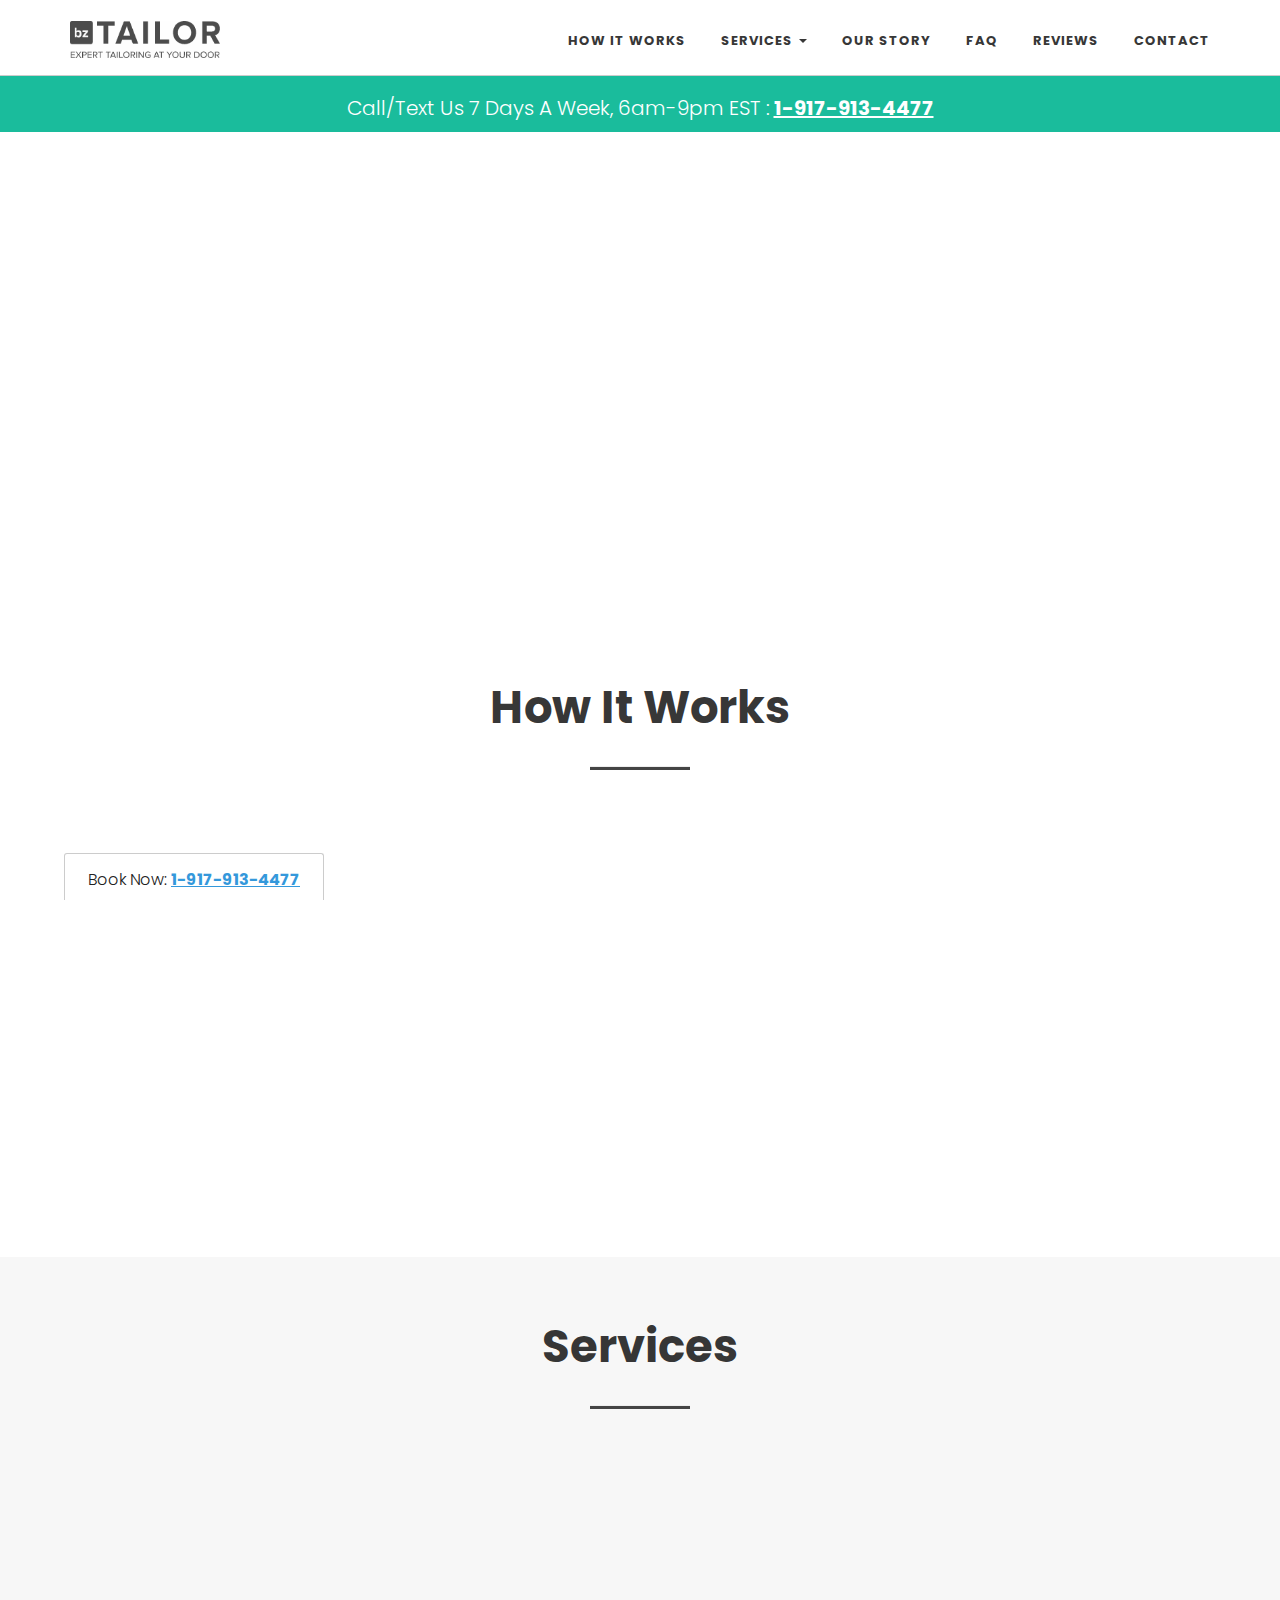
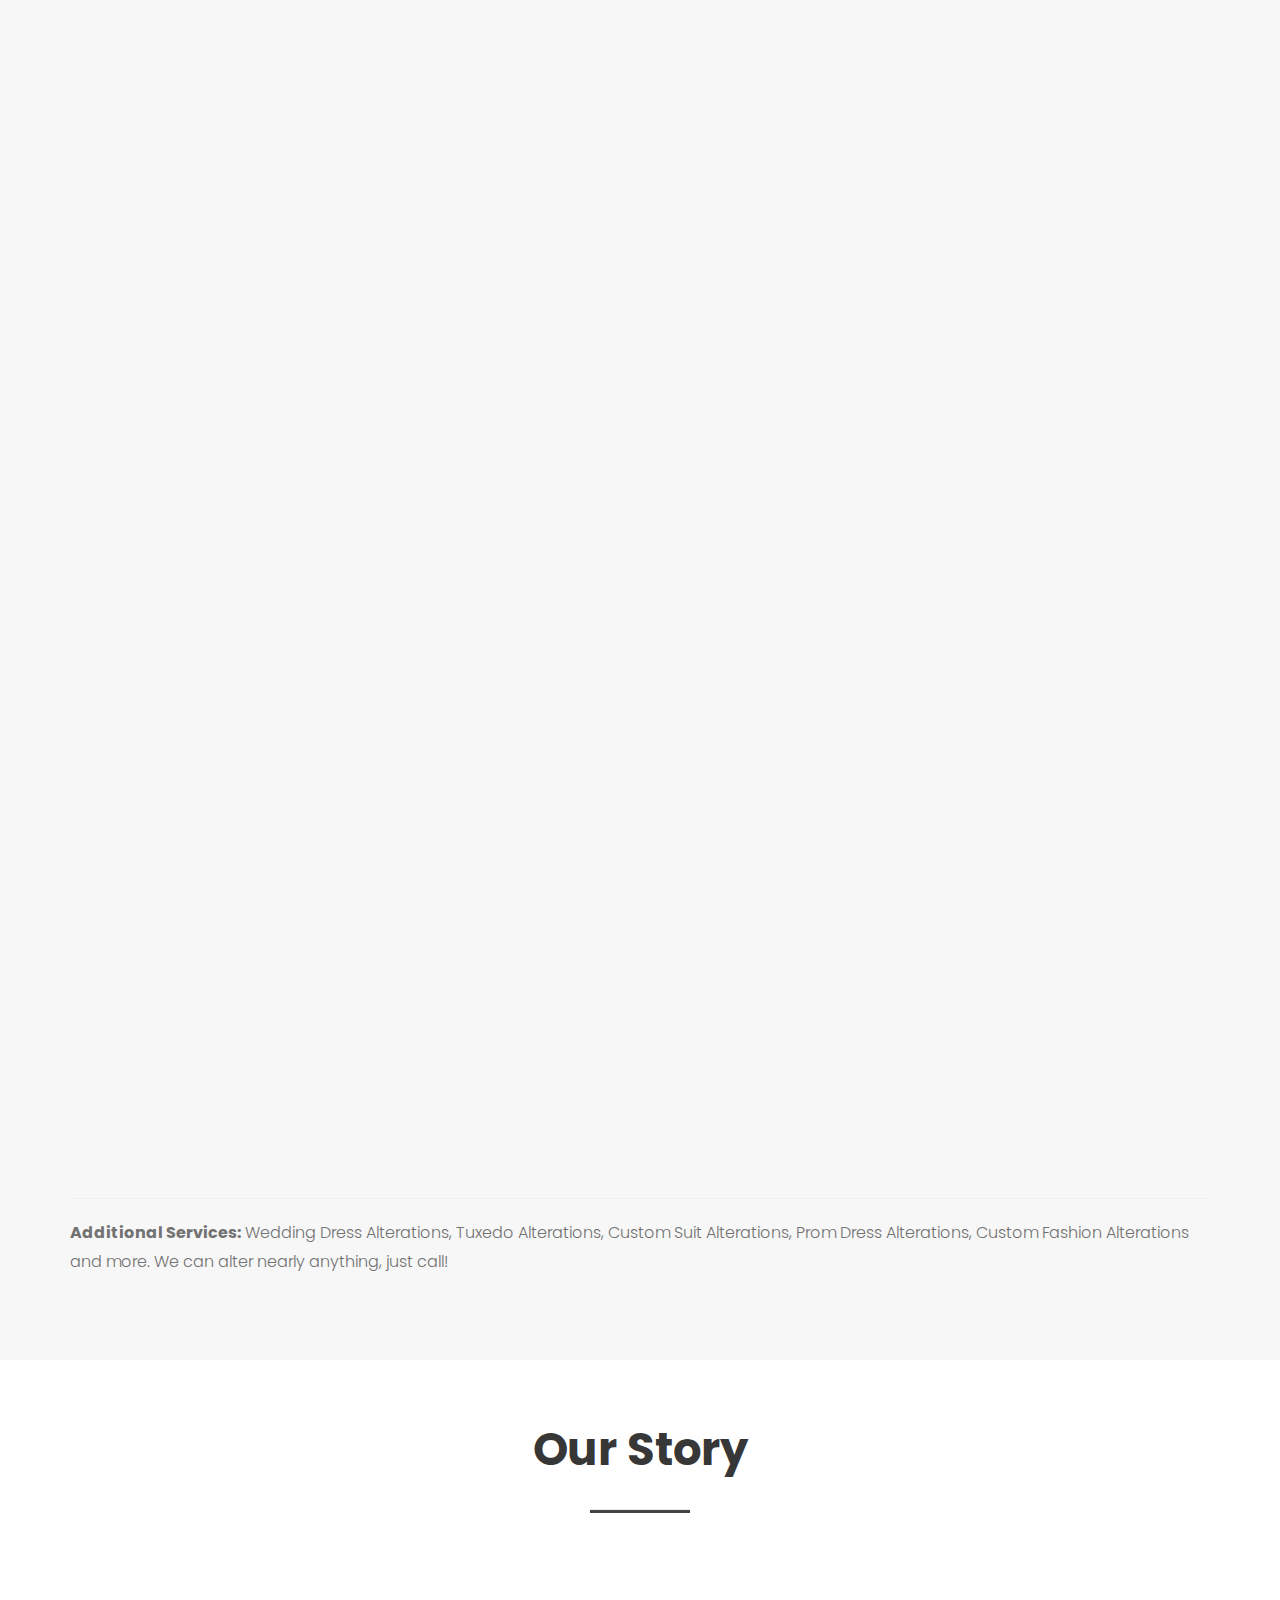
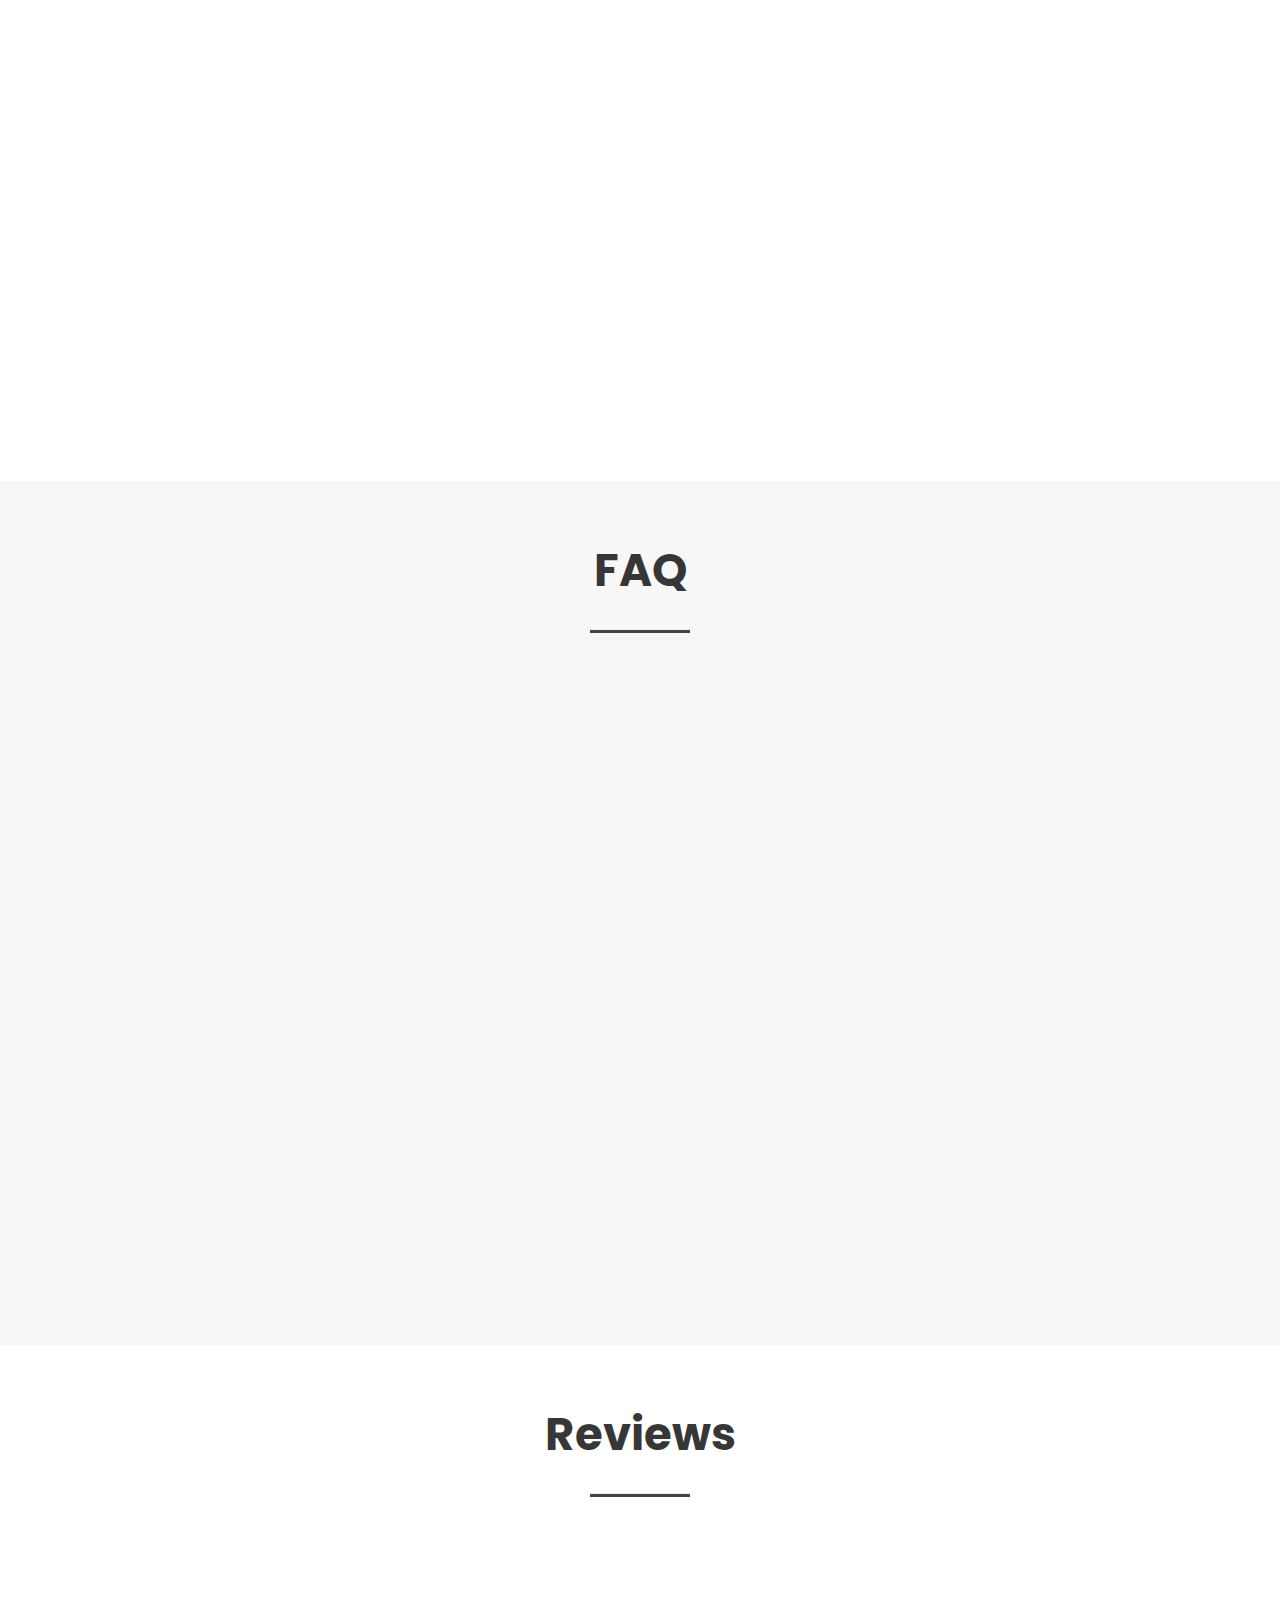
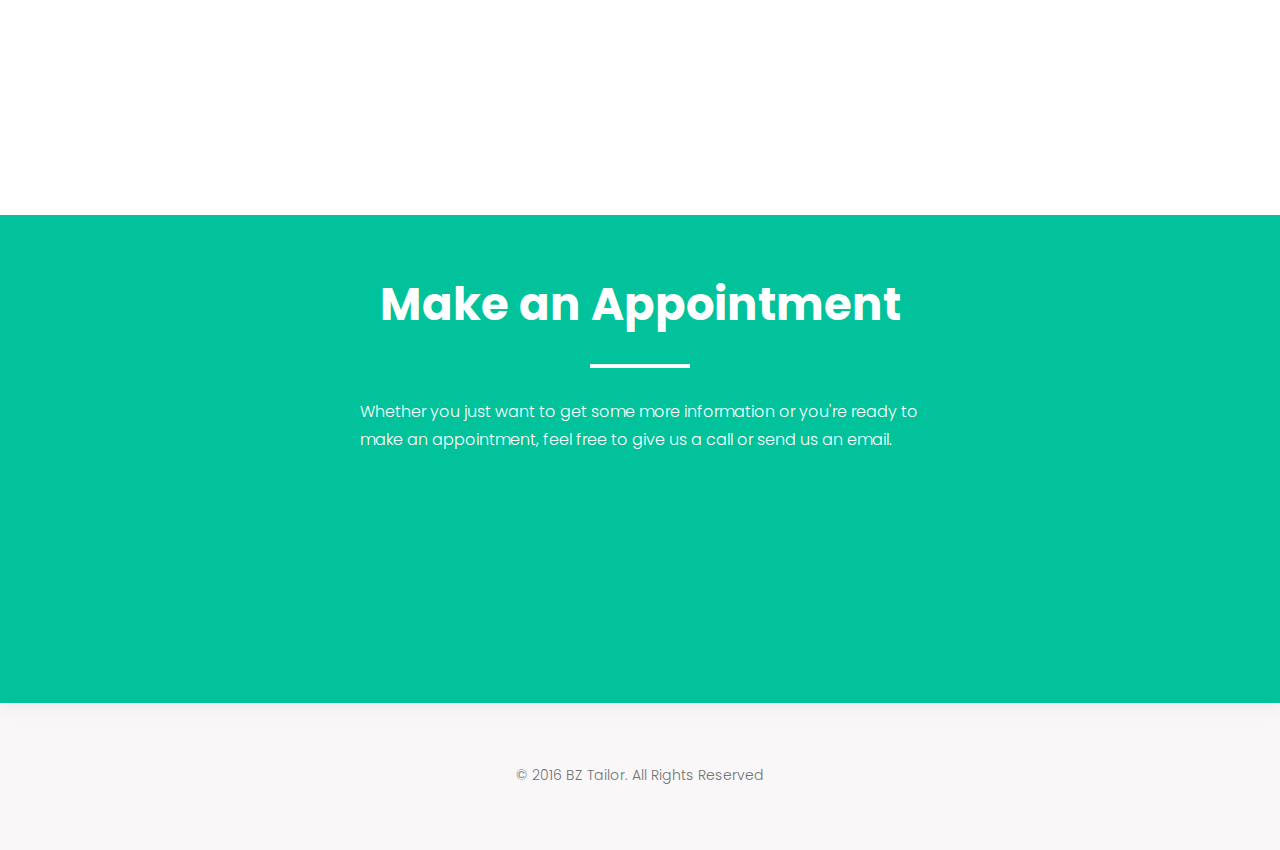
<file: index.html>
<!DOCTYPE html>
<!--[if lt IE 7]>      <html class="no-js lt-ie9 lt-ie8 lt-ie7"> <![endif]-->
<!--[if IE 7]>         <html class="no-js lt-ie9 lt-ie8"> <![endif]-->
<!--[if IE 8]>         <html class="no-js lt-ie9"> <![endif]-->
<!--[if gt IE 8]><!--> <html class="no-js"> <!--<![endif]-->
	<head>
	<meta charset="utf-8">
	<meta http-equiv="X-UA-Compatible" content="IE=edge">
	<title>Expert Clothing Alterations On Demand in NYC | BZ Tailor</title>
	<meta name="viewport" content="width=device-width, initial-scale=1">
	<meta name="description" content="BZ Tailor comes directly to your home or office for on demand personal tailoring and clothing alterations in New York City. Book your appointment today!" />
	<link rel="canonical" href="http://bztailor.com/" />
  	<!-- Facebook and Twitter integration -->
	<!-- <meta property="og:title" content=""/>
	<meta property="og:image" content=""/>
	<meta property="og:url" content=""/>
	<meta property="og:site_name" content=""/>
	<meta property="og:description" content=""/>
	<meta name="twitter:title" content="" />
	<meta name="twitter:image" content="" />
	<meta name="twitter:url" content="" />
	<meta name="twitter:card" content="" /> -->

	<!-- Place favicon.ico and apple-touch-icon.png in the root directory -->
	<link rel="shortcut icon" href="favicon.ico">

	<!-- <link href='https://fonts.googleapis.com/css?family=Open+Sans:400,300,700' rel='stylesheet' type='text/css'> -->
	<link href='https://fonts.googleapis.com/css?family=Poppins:300,500,700' rel='stylesheet' type='text/css'>
	<!-- Animate.css -->
	<link rel="stylesheet" href="css/animate.css">
	<!-- Bootstrap  -->
	<link rel="stylesheet" href="css/bootstrap.css">
	<!-- Owl Carousel -->
	<link rel="stylesheet" href="css/owl.carousel.min.css">
	<link rel="stylesheet" href="css/owl.theme.default.min.css">

	<link rel="stylesheet" href="css/style.css">


	<!-- Modernizr JS -->
	<script src="js/modernizr-2.6.2.min.js"></script>
	<!-- FOR IE9 below -->
	<!--[if lt IE 9]>
	<script src="js/respond.min.js"></script>
	<![endif]-->
	<script>
	  (function(i,s,o,g,r,a,m){i['GoogleAnalyticsObject']=r;i[r]=i[r]||function(){
	  (i[r].q=i[r].q||[]).push(arguments)},i[r].l=1*new Date();a=s.createElement(o),
	  m=s.getElementsByTagName(o)[0];a.async=1;a.src=g;m.parentNode.insertBefore(a,m)
	  })(window,document,'script','https://www.google-analytics.com/analytics.js','ga');

	  ga('create', 'UA-81214499-1', 'auto');
	  ga('send', 'pageview');

	</script>
	</head>
	<body>
	<div class="box-wrap">
		<header role="banner" id="fh5co-header">
			<div class="container">
				<nav class="navbar navbar-default">
					<div class="row">
						<div class="col-md-3">
							<div class="fh5co-navbar-brand">
								<a class="logo" href="http://bztailor.com/"><img style="width:150px;height:auto;" alt="Logo image" src="/images/new-logo.png" /></a>
							</div>
						</div>
						<div class="col-md-9 main-nav">
							<ul class="nav text-right">
								<li><a href="http://bztailor.com/#how-it-works-link">How it works</a></li>
								<!-- <li><a href="http://bztailor.com/#pricelist-link">Pricelist</a></li> -->
								<li class="dropdown">
									<a id="services-dropdown" data-target="#" href="#" data-toggle="dropdown" role="button" aria-haspopup="true" aria-expanded="false">Services <span class="caret"></span></a>
									<ul class="dropdown-menu services-dropdown-options" aria-labelledby="services-dropdown">
										<li><a href="http://bztailor.com/services/blouse-alterations">Blouse Alerations</a></li>
		                <li><a href="http://bztailor.com/services/dress-alterations">Dress Alerations</a></li>
		                <li><a href="http://bztailor.com/services/skirt-alterations">Skirt Alerations</a></li>
										<li><a href="http://bztailor.com/services/suit-alterations">Suit Alerations</a></li>
		                <li><a href="http://bztailor.com/services/pants-alterations">Pants Alerations</a></li>
		                <li><a href="http://bztailor.com/services/jeans-alterations">Jeans Alerations</a></li>
										<li><a href="http://bztailor.com/services/shirt-alterations">Shirt Alerations</a></li>
										<li><a href="http://bztailor.com/services/jacket-alterations">Jacket Alerations</a></li>
		                <li><a href="http://bztailor.com/services/leather-alterations">Leather Alerations</a></li>
									</ul>
								</li>
								<li><a href="http://bztailor.com/#about-link">Our Story</a></li>
								<li><a href="http://bztailor.com/#faq-link">FAQ</a></li>
                <li><a href="http://bztailor.com/#reviews-link">Reviews</a></li>
								<li><a href="http://bztailor.com/#contact-link">Contact</a></li>
							</ul>
						</div>
					</div>
				</nav>
				<div class="dropdown pull-right visible-sm visible-xs">
					<button class="btn btn-default dropdown-toggle" type="button" id="dropdownMenu1" data-toggle="dropdown" aria-haspopup="true" aria-expanded="true">
						<span class="icon-bar"></span> <span class="icon-bar"></span> <span class="icon-bar"></span>
					</button>
					<ul class="dropdown-menu mobile-menu" aria-labelledby="dropdownMenu1">
						<li><a href="http://bztailor.com/#how-it-works-link">How it works</a></li>
						<li role="separator" class="divider"></li>
						<li class="category-title">Services</li>
							<ul class="list-unstyled">
								<li><a href="http://bztailor.com/services/blouse-alterations">Blouse Alerations</a></li>
								<li><a href="http://bztailor.com/services/dress-alterations">Dress Alerations</a></li>
								<li><a href="http://bztailor.com/services/skirt-alterations">Skirt Alerations</a></li>
								<li><a href="http://bztailor.com/services/suit-alterations">Suit Alerations</a></li>
								<li><a href="http://bztailor.com/services/pants-alterations">Pants Alerations</a></li>
								<li><a href="http://bztailor.com/services/jeans-alterations">Jeans Alerations</a></li>
								<li><a href="http://bztailor.com/services/shirt-alterations">Shirt Alerations</a></li>
								<li><a href="http://bztailor.com/services/jacket-alterations">Jacket Alerations</a></li>
								<li><a href="http://bztailor.com/services/leather-alterations">Leather Alerations</a></li>
							</ul>
						<li role="separator" class="divider"></li>
						<li><a href="http://bztailor.com/#about-link">Our Story</a></li>
						<li><a href="http://bztailor.com/#faq-link">FAQ</a></li>
            <li><a href="http://bztailor.com/#reviews-link">Reviews</a></li>
						<li><a href="http://bztailor.com/#contact-link">Contact</a></li>
					</ul>
				</div>
		  </div>
		</header>
		<div class="main-banner" style="padding-top: 90px;">
			<div class="container">
				Call/Text Us 7 Days A Week, 6am-9pm EST : <a class="phone-number" href="tel:1-917-913-4477">1-917-913-4477</a>
			</div>
		</div>
		<div class="fixed-cta">
			Book Now: <a class="phone-number" href="tel:1-917-913-4477">1-917-913-4477</a>
		</div>
		<div id="carousel" class="owl-carousel owl-carousel-fullwidth fh5co-light-arrow animate-box" data-animate-effect="fadeIn">
			<div class="section" style="background: url(images/cover-13.jpg);
	    background-size: cover;
	    padding: 120px 0 100px;">
				<div class="container">
					<h1>Clothing alterations on demand</h1>
					<a class="main-cta" href="#how-it-works-link">Learn More</a>
				</div>
			</div>
			<div class="section" style="background: url(images/cover-23.jpg);
			background-size: cover;background-position:center;
			padding: 120px 0 100px;">
				<div class="container">
					<h1>Tailoring in the comfort of your home</h1>
					<a class="main-cta" href="#how-it-works-link">Learn More</a>
				</div>
			</div>
			<div class="section" style="background: url(images/cover-32.jpg);
			background-size: cover;
			padding: 120px 0 100px;">
				<div class="container">
					<h1>Perfect tailoring for men and women</h1>
					<a class="main-cta" href="#how-it-works-link">Learn More</a>
				</div>
			</div>
			<div class="section" style="background: url(images/cover-4.jpg);
			background-size: cover;
			padding: 120px 0 100px;">
				<div class="container">
					<h1>Free pickup and delivery to your door</h1>
					<a class="main-cta" href="#how-it-works-link">Learn More</a>
				</div>
			</div>
		</div>
		<!-- <div class="main-banner">
			<div class="container">
				Rush service available : <b>1-917-913-4477</b>
			</div>
		</div> -->
		<!-- <div class="zip-banner">
			<div class="container">
				<h4 style="color:#fff;">Enter your ZIP - Check if we work in your area</h4>
				<form id="checkinput" action="#">
					<input type="text" value="" id="zipCode" name="Zip Code Checker" placeholder="Enter ZIP Code"/>
					<input class="zip-button" type="button" id="submit" value="Check ZIP"/>
				</form>
				<div style="display:none;margin-top:20px;" class="zip-success">Yes, we work in your area!</div>
				<div style="display:none;margin-top:20px;" class="zip-empty">Please enter a ZIP Code</div>
				<div style="display:none;margin-top:20px;" class="zip-fail">Sorry, we don't work in your area.</div>
			</div>
		</div> -->
		<div id="howItWorks" class="section how-it-works text-center">
			<div class="container">
				<div class="row">
					<a class="anchor" id="how-it-works-link"></a>
					<h2>How It Works</h2>
					<hr class="line"/>
					<div class="col-md-4 animate-box">
						<img class="how-it-works" src="/images/how-it-works-1.png"/>
						<h4>Make an Appointment to Your Home or Office</h4>
						<p>Schedule an appointment at your convenience</p>
						<br class="visible-xs"/>
					</div>
					<div class="col-md-4 animate-box">
						<img class="how-it-works" src="/images/how-it-works-2.png"/>
						<h4>Get Your Clothing Tailored to You</h4>
						<p>Consult with expert tailor about your ideal fit</p>
						<br class="visible-xs"/>
					</div>
					<div class="col-md-4 animate-box">
						<img class="how-it-works" src="/images/how-it-works-3.png"/>
						<h4>Receive Your Tailored Clothes Quickly</h4>
						<p>Amazing fit guaranteed, free pickup and delivery</p>
					</div>
				</div>
			</div>
		</div>
		<div id="services" class="fh5co-grey-section section">
			<div class="container">
				<a class="anchor" id="services-link"></a>
				<h2 class="text-center">Services</h2>
				<hr class="line"/>
				<div class="row text-center">
					<div class="col-md-4 animate-box">
						<img src="/images/blouse-icon.png" alt="Blouse Icon"/>
						<h4>Blouse Alterations</h4>
						<p>Starting at <b>$20.00</b></p>
						<a href="/services/blouse-alterations" class="button">See Prices</a>
					</div>
					<div class="col-md-4 animate-box">
						<img src="/images/dress-icon.png" alt="Dress Icon"/>
						<h4>Dress Alterations</h4>
						<p>Starting at <b>$20.00</b></p>
						<a href="/services/dress-alterations" class="button">See Prices</a>
					</div>
					<div class="col-md-4 animate-box">
							<img src="/images/skirt-icon.png" alt="Skirt Icon"/>
							<h4>Skirt Alterations</h4>
							<p>Starting at <b>$15.00</b></p>
							<a href="/services/skirt-alterations" class="button">See Prices</a>
					</div>
					<div class="col-md-4 animate-box">
						<img src="/images/suit-icon.png" alt="Suit Icon"/>
						<h4>Suit Alterations</h4>
						<p>Starting at <b>$20.00</b></p>
						<a href="/services/suit-alterations" class="button">See Prices</a>
					</div>
					<div class="col-md-4 animate-box">
							<img src="/images/pants-icon.png" alt="Pants Icon"/>
							<h4>Pants Alterations</h4>
							<p>Starting at <b>$20.00</b></p>
							<a href="/services/pants-alterations" class="button">See Prices</a>
					</div>
					<div class="col-md-4 animate-box">
							<img src="/images/jeans-icon.png" alt="Jeans Icon"/>
							<h4>Jeans Alterations</h4>
							<p>Starting at <b>$20.00</b></p>
							<a href="/services/jeans-alterations" class="button">See Prices</a>
					</div>
					<div class="col-md-4 animate-box">
							<img src="/images/shirt-icon.png" alt="Shirt Icon"/>
							<h4>Shirt Alterations</h4>
							<p>Starting at <b>$25.00</b></p>
							<a href="/services/shirt-alterations" class="button">See Prices</a>
					</div>
					<div class="col-md-4 animate-box">
						<img src="/images/jacket-icon.png" alt="Suit Icon"/>
						<h4>Jacket Alterations</h4>
						<p>Starting at <b>$20.00</b></p>
						<a href="/services/jacket-alterations" class="button">See Prices</a>
					</div>
					<div class="col-md-4 animate-box">
						<img src="/images/leather-icon.png" alt="Suit Icon"/>
						<h4>Leather Alterations</h4>
						<p>Starting at <b>$20.00</b></p>
						<a href="/services/leather-alterations" class="button">See Prices</a>
					</div>
				</div>
				<hr/>
				<p><b>Additional Services:</b> Wedding Dress Alterations, Tuxedo Alterations, Custom Suit Alterations, Prom Dress Alterations, Custom Fashion Alterations and more. We can alter nearly anything, just call!</p>
			</div>
		</div>
		<div id="ourStory" class="section">
			<div class="container">
				<div class="row">
					<a class="anchor" id="about-link"></a>
					<h2 class="text-center">Our Story</h2>
					<hr class="line"/>
					<div class="col-md-6 animate-box">
						<img style="width:100%;"src="/images/profile.jpg" alt="" class="" />
					</div>
					<div class="col-md-6 animate-box">
						<br class="visible-sm visible-xs"/>
						<p>Ricky learned the art of tailoring and clothing alteration at just 14 years old and has been mastering his craft for over 40 years. 20 of those years were spent running his hugely successful tailor shop in Williamsburg Brooklyn, NY where he made sure that his services were as accessible to everyday New Yorkers as they were to some of his star studded clientele by keeping his rates far below that of his competition.
						<br/><br/>
						Now, anyone, anywhere can get access to a true master tailor's craftsmanship and each article of clothing receives Ricky's personal attention to ensure the highest quality service for all. Working solely with the help of a few family members Ricky takes great pride in his work and loves helping people feel better in their favorite clothes. </p>
					</div>
				</div>
			</div>
		</div>
		<div id="faq" class="section fh5co-grey-section">
			<div class="container">
				<div class="row">
					<a class="anchor" id="faq-link"></a>
					<h2 class="text-center">FAQ</h2>
					<hr class="line"/>
					<div class="col-md-2"></div>
					<div class="col-md-8 animate-box">
						<ol>
							<li><b>How long will it take for me to get my order back?</b>
									<br/>
									It usually it takes 3-4 days.
									<br/><br/>
							</li>
							<li><b>What if I don't like the fit?</b>
									<br/>
									We guarantee a free re-alternation if the fit is not right.
									<br/><br/>
							</li>
							<li><b>What forms of payment do you accept?</b>
									<br/>
									Payment can be submitted by cash or the following credit cards Mastercard, Visa, American Express and Discovery.
									<br/><br/>
							</li>
							<li><b>What are your hours of order pick-up and delivery?</b>
									<br/>
									8 a.m. to 7 p.m. Monday through Saturday. We do not provide pick-up and delivery services on Sundays.
									<br/><br/>
							</li>
							<li><b>Is there a minimum fee per order?</b>
									<br/>
									Each order must be at least $100 in value.
									<br/><br/>
							</li>
						</ol>
					</div>
					<div class="col-md-2"></div>
				</div>
			</div>
		</div>
    <div id="reviews" class="section">
			<div class="container">
				<div class="row">
					<a class="anchor" id="reviews-link"></a>
					<h2 class="text-center">Reviews</h2>
					<hr class="line"/>
					<div class="col-md-6 animate-box">
						<!-- <p>Lost a good amount of weight so I needed some suits and shirts tailored. Ricky was fast, efficient and the work was superb! So Happy!</p>
						<p><b>Tom C.</b><br><br></p> -->
						<span class="yelp-review" data-review-id="6BwcTUC8t_pnaHV70r7BTw" data-hostname="www.yelp.com">Read <a href="https://www.yelp.com/user_details?userid=figMEfMgLSGW_aIp42xO4A" rel="nofollow noopener">David M.</a>'s <a href="https://www.yelp.com/biz/bz-tailor-new-york?hrid=6BwcTUC8t_pnaHV70r7BTw" rel="nofollow noopener">review</a> of <a href="https://www.yelp.com/biz/PIHrM7MlFlu0qgXj_cPzCg" rel="nofollow noopener">BZ Tailor</a> on <a href="https://www.yelp.com" rel="nofollow noopener">Yelp</a><script async="async" src="https://www.yelp.com/embed/widgets.js" type="text/javascript"></script></span>
					</div>
          <div class="col-md-6 animate-box">
						<!-- <p>I needed a size 14 bridal dress be tailored to a size 6. Ricky offered good customer service. He was very polite and affable.  Did a really good job at making suggestions for alterations.</p>
						<p><b>Rachel B.</b><br><br></p> -->
						<span class="yelp-review" data-review-id="z-7YAGDZM7WggJgugxJx0Q" data-hostname="www.yelp.com">Read <a href="https://www.yelp.com/user_details?userid=VPgMvsaebZu9izQ_GYRJPA" rel="nofollow noopener">Francisco P.</a>'s <a href="https://www.yelp.com/biz/bz-tailor-new-york?hrid=z-7YAGDZM7WggJgugxJx0Q" rel="nofollow noopener">review</a> of <a href="https://www.yelp.com/biz/PIHrM7MlFlu0qgXj_cPzCg" rel="nofollow noopener">BZ Tailor</a> on <a href="https://www.yelp.com" rel="nofollow noopener">Yelp</a><script async="async" src="https://www.yelp.com/embed/widgets.js" type="text/javascript"></script></span>
					</div>
          <div class="col-md-6 animate-box">
						<!-- <p>Absolutely wonderful tailoring. I had 3 suits and 3 pants done and they were all perfect.</p>
						<p><b>Rob A.</b><br><br></p> -->
						<span class="yelp-review" data-review-id="Jb54bAXHKV5o9LJ86yY5MA" data-hostname="www.yelp.com">Read <a href="https://www.yelp.com/user_details?userid=0CJI3S1stWxFspXFmthZjQ" rel="nofollow noopener">Jenny M.</a>'s <a href="https://www.yelp.com/biz/bz-tailor-new-york?hrid=Jb54bAXHKV5o9LJ86yY5MA" rel="nofollow noopener">review</a> of <a href="https://www.yelp.com/biz/PIHrM7MlFlu0qgXj_cPzCg" rel="nofollow noopener">BZ Tailor</a> on <a href="https://www.yelp.com" rel="nofollow noopener">Yelp</a><script async="async" src="https://www.yelp.com/embed/widgets.js" type="text/javascript"></script></span>
					</div>
          <div class="col-md-6 animate-box">
						<!-- <p>Ricky picked up my wedding dress for hemming and he did it in 2 days. The length was perfect. Very happy with the service.</p>
						<p><b>Barbara H.</b><br><br></p> -->
						<span class="yelp-review" data-review-id="l8e-H4xVdWa9YXO6KAXGbw" data-hostname="www.yelp.com">Read <a href="https://www.yelp.com/user_details?userid=_FKy71Hkf9uOjSD8-0HnMg" rel="nofollow noopener">Roksolana A.</a>'s <a href="https://www.yelp.com/biz/bz-tailor-new-york?hrid=l8e-H4xVdWa9YXO6KAXGbw" rel="nofollow noopener">review</a> of <a href="https://www.yelp.com/biz/PIHrM7MlFlu0qgXj_cPzCg" rel="nofollow noopener">BZ Tailor</a> on <a href="https://www.yelp.com" rel="nofollow noopener">Yelp</a><script async="async" src="https://www.yelp.com/embed/widgets.js" type="text/javascript"></script></span>
					</div>
          <div class="col-md-6 animate-box">
						<!-- <p>I've only had one alteration done by Ricky, for a jacket. He came up with a clever way of shortening the sleeves, plus he tidied up some other areas of the jacket. Now it fits beautifully! He is very pleasant to work with and completed the job on time. I plan to have him be my tailor for the rest of my life!</p>
						<p><b>Steven B.</b><br><br></p> -->
						<span class="yelp-review" data-review-id="AS3hanSOMwYxLpy7KpLHjQ" data-hostname="www.yelp.com">Read <a href="https://www.yelp.com/user_details?userid=cwiimseFfhgMYzkX2ia5vg" rel="nofollow noopener">Will L.</a>'s <a href="https://www.yelp.com/biz/bz-tailor-new-york?hrid=AS3hanSOMwYxLpy7KpLHjQ" rel="nofollow noopener">review</a> of <a href="https://www.yelp.com/biz/PIHrM7MlFlu0qgXj_cPzCg" rel="nofollow noopener">BZ Tailor</a> on <a href="https://www.yelp.com" rel="nofollow noopener">Yelp</a><script async="async" src="https://www.yelp.com/embed/widgets.js" type="text/javascript"></script></span>
					</div>
          <div class="col-md-6 animate-box">
						<!-- <p>Had a couple of suits, winter coat, and some inexpensive pants tailored by Ricky. His work is superb! Winter coat fits like a glove and inexpensive pants look and feel like they are now the most expensive pants I have! And I must say that the suits were done flawlessly! What a difference proper and professional alterations can do to make you feel and look like a million bucks! Time frame was right as promised!</p>
						<p><b>Ben G.</b><br><br></p> -->
						<span class="yelp-review" data-review-id="Rd67TUalpeWVyTi6GV_EgA" data-hostname="www.yelp.com">Read <a href="https://www.yelp.com/user_details?userid=TAJSDHHSyivq1jDRK7OPpQ" rel="nofollow noopener">Anna G.</a>'s <a href="https://www.yelp.com/biz/bz-tailor-new-york?hrid=Rd67TUalpeWVyTi6GV_EgA" rel="nofollow noopener">review</a> of <a href="https://www.yelp.com/biz/PIHrM7MlFlu0qgXj_cPzCg" rel="nofollow noopener">BZ Tailor</a> on <a href="https://www.yelp.com" rel="nofollow noopener">Yelp</a><script async="async" src="https://www.yelp.com/embed/widgets.js" type="text/javascript"></script></span>
					</div>
				</div>
			</div>
		</div>
		<div id="contact" class="section">
			<div class="container">
				<div class="row">
					<a class="anchor" id="contact-link"></a>
					<h2 class="text-center">Make an Appointment</h2>
					<hr class="line"/>
					<p class="" style="max-width:560px; margin:20px auto;">Whether you just want to get some more information or you're ready to make an appointment, feel free to give us a call or send us an email.</p>
					<br><br>
					<div class="col-md-4 animate-box text-center">
						<h4>Hours</h4>
						<p>7 Days A Week, 6am - 9pm EST </p>
					</div>
					<div class="col-md-4 animate-box text-center">
						<h4>Call/Text us</h4>
						<p><a class="phone-number" href="tel:1-917-913-4477">1-917-913-4477</a></p>
					</div>
					<div class="col-md-4 animate-box text-center">
						<h4>Email</h4>
						<p style="margin-top: 16px;"><a class="button" href="mailto:ricky@bztailor.com"/>Get in touch</a></p>
					</div>
					</div>
				</div>
			</div>
		</div>
		<footer>
			<div id="footer">
				<div class="container">
					<div class="row">
						<div class="col-md-6 col-md-offset-3 text-center">
							<p>&copy; 2016 BZ Tailor. All Rights Reserved</p>
							<!-- <p class="fh5co-social-icons">
								<a href="#"><i class="icon-twitter-with-circle"></i></a>
								<a href="#"><i class="icon-facebook-with-circle"></i></a>
								<a href="#"><i class="icon-instagram-with-circle"></i></a>
							</p> -->
						</div>
					</div>
				</div>
			</div>
		</footer>
	</div>
	<!-- END: box-wrap -->

	<!-- jQuery -->
	<script src="js/jquery.min.js"></script>
	<!-- Bootstrap -->
	<script src="js/bootstrap.min.js"></script>
	<!-- Owl carousel -->
		<script src="js/owl.carousel.min.js"></script>
	<!-- Waypoints -->
	<script src="js/jquery.waypoints.min.js"></script>
	<!-- Main JS (Do not remove) -->
	<script src="js/main.js"></script>
	<script src="js/jquery.smooth-scroll.min.js"></script>

	<script>
	$(document).ready(function() {
		$('ul.nav li a, ul.dropdown-menu li a,  a.main-cta, a.logo').smoothScroll();
	});

	</script>
	</body>
</html>
</file>
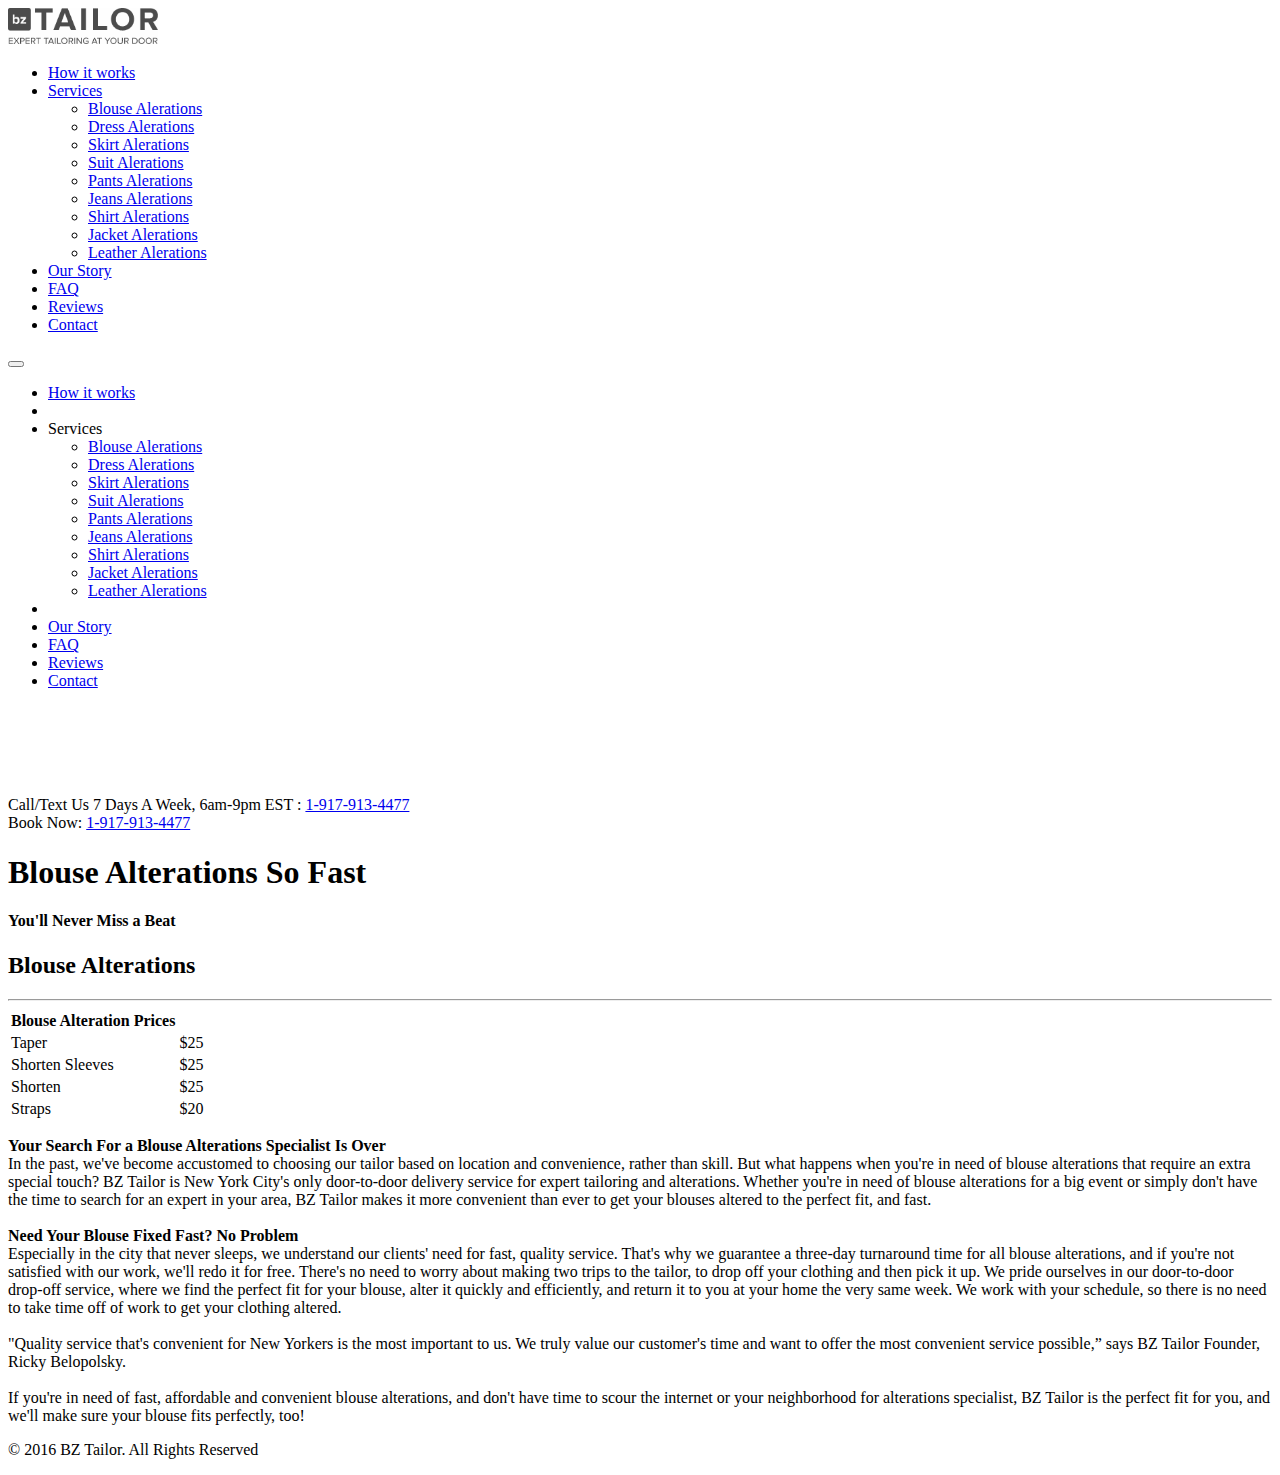
<file: services/blouse-alterations.html>
<!DOCTYPE html>
<!--[if lt IE 7]>      <html class="no-js lt-ie9 lt-ie8 lt-ie7"> <![endif]-->
<!--[if IE 7]>         <html class="no-js lt-ie9 lt-ie8"> <![endif]-->
<!--[if IE 8]>         <html class="no-js lt-ie9"> <![endif]-->
<!--[if gt IE 8]><!--> <html class="no-js"> <!--<![endif]-->
	<head>
	<meta charset="utf-8">
	<meta http-equiv="X-UA-Compatible" content="IE=edge">
	<title>Blouse Alterations | BZ Tailor New York City</title>
	<meta name="viewport" content="width=device-width, initial-scale=1">
	<meta name="description" content="If you've been searching for an expert to handle blouse alterations for you, BZ Tailor is the best option in NYC." />
	<link rel="canonical" href="http://bztailor.com/services/blouse-alterations" />
  	<!-- Facebook and Twitter integration -->
	<!-- <meta property="og:title" content=""/>
	<meta property="og:image" content=""/>
	<meta property="og:url" content=""/>
	<meta property="og:site_name" content=""/>
	<meta property="og:description" content=""/>
	<meta name="twitter:title" content="" />
	<meta name="twitter:image" content="" />
	<meta name="twitter:url" content="" />
	<meta name="twitter:card" content="" /> -->

	<!-- Place favicon.ico and apple-touch-icon.png in the root directory -->
	<link rel="shortcut icon" href="http://bztailor.com/favicon.ico">

	<!-- <link href='https://fonts.googleapis.com/css?family=Open+Sans:400,300,700' rel='stylesheet' type='text/css'> -->
	<link href='https://fonts.googleapis.com/css?family=Poppins:300,500,700' rel='stylesheet' type='text/css'>
	<!-- Animate.css -->
	<link rel="stylesheet" href="http://bztailor.com/css/animate.css">
	<!-- Bootstrap  -->
	<link rel="stylesheet" href="http://bztailor.com/css/bootstrap.css">
	<!-- Owl Carousel -->
	<!-- <link rel="stylesheet" href="http://bztailor.com/css/owl.carousel.min.css">
	<link rel="stylesheet" href="http://bztailor.com/css/owl.theme.default.min.css"> -->

	<link rel="stylesheet" href="http://bztailor.com/css/style.css">


	<!-- Modernizr JS -->
	<script src="http://bztailor.com/js/modernizr-2.6.2.min.js"></script>
	<!-- FOR IE9 below -->
	<!--[if lt IE 9]>
	<script src="js/respond.min.js"></script>
	<![endif]-->
	<script>
	  (function(i,s,o,g,r,a,m){i['GoogleAnalyticsObject']=r;i[r]=i[r]||function(){
	  (i[r].q=i[r].q||[]).push(arguments)},i[r].l=1*new Date();a=s.createElement(o),
	  m=s.getElementsByTagName(o)[0];a.async=1;a.src=g;m.parentNode.insertBefore(a,m)
	  })(window,document,'script','https://www.google-analytics.com/analytics.js','ga');

	  ga('create', 'UA-81214499-1', 'auto');
	  ga('send', 'pageview');

	</script>
	</head>
	<body>
	<div class="box-wrap">
		<header role="banner" id="fh5co-header">
			<div class="container">
				<nav class="navbar navbar-default">
					<div class="row">
						<div class="col-md-3">
							<div class="fh5co-navbar-brand">
								<a class="logo" href="http://bztailor.com/"><img style="width:150px;height:auto;" alt="Logo image" src="/images/new-logo.png" /></a>
							</div>
						</div>
						<div class="col-md-9 main-nav">
							<ul class="nav text-right">
								<li><a href="http://bztailor.com/#how-it-works-link">How it works</a></li>
								<!-- <li><a href="http://bztailor.com/#pricelist-link">Pricelist</a></li> -->
								<li class="dropdown">
									<a id="services-dropdown" data-target="#" href="#" data-toggle="dropdown" role="button" aria-haspopup="true" aria-expanded="false">Services <span class="caret"></span></a>
									<ul class="dropdown-menu services-dropdown-options" aria-labelledby="services-dropdown">
										<li><a href="http://bztailor.com/services/blouse-alterations">Blouse Alerations</a></li>
		                <li><a href="http://bztailor.com/services/dress-alterations">Dress Alerations</a></li>
		                <li><a href="http://bztailor.com/services/skirt-alterations">Skirt Alerations</a></li>
										<li><a href="http://bztailor.com/services/suit-alterations">Suit Alerations</a></li>
		                <li><a href="http://bztailor.com/services/pants-alterations">Pants Alerations</a></li>
		                <li><a href="http://bztailor.com/services/jeans-alterations">Jeans Alerations</a></li>
										<li><a href="http://bztailor.com/services/shirt-alterations">Shirt Alerations</a></li>
										<li><a href="http://bztailor.com/services/jacket-alterations">Jacket Alerations</a></li>
		                <li><a href="http://bztailor.com/services/leather-alterations">Leather Alerations</a></li>
									</ul>
								</li>
								<li><a href="http://bztailor.com/#about-link">Our Story</a></li>
								<li><a href="http://bztailor.com/#faq-link">FAQ</a></li>
                <li><a href="http://bztailor.com/#reviews-link">Reviews</a></li>
								<li><a href="http://bztailor.com/#contact-link">Contact</a></li>
							</ul>
						</div>
					</div>
				</nav>
				<div class="dropdown pull-right visible-sm visible-xs">
					<button class="btn btn-default dropdown-toggle" type="button" id="dropdownMenu1" data-toggle="dropdown" aria-haspopup="true" aria-expanded="true">
						<span class="icon-bar"></span> <span class="icon-bar"></span> <span class="icon-bar"></span>
					</button>
					<ul class="dropdown-menu mobile-menu" aria-labelledby="dropdownMenu1">
						<li><a href="http://bztailor.com/#how-it-works-link">How it works</a></li>
						<li role="separator" class="divider"></li>
						<li class="category-title">Services</li>
							<ul class="list-unstyled">
								<li><a href="http://bztailor.com/services/blouse-alterations">Blouse Alerations</a></li>
								<li><a href="http://bztailor.com/services/dress-alterations">Dress Alerations</a></li>
								<li><a href="http://bztailor.com/services/skirt-alterations">Skirt Alerations</a></li>
								<li><a href="http://bztailor.com/services/suit-alterations">Suit Alerations</a></li>
								<li><a href="http://bztailor.com/services/pants-alterations">Pants Alerations</a></li>
								<li><a href="http://bztailor.com/services/jeans-alterations">Jeans Alerations</a></li>
								<li><a href="http://bztailor.com/services/shirt-alterations">Shirt Alerations</a></li>
								<li><a href="http://bztailor.com/services/jacket-alterations">Jacket Alerations</a></li>
								<li><a href="http://bztailor.com/services/leather-alterations">Leather Alerations</a></li>
							</ul>
						<li role="separator" class="divider"></li>
						<li><a href="http://bztailor.com/#about-link">Our Story</a></li>
						<li><a href="http://bztailor.com/#faq-link">FAQ</a></li>
            <li><a href="http://bztailor.com/#reviews-link">Reviews</a></li>
						<li><a href="http://bztailor.com/#contact-link">Contact</a></li>
					</ul>
				</div>
		  </div>
		</header>
		<div class="main-banner" style="padding-top: 90px;">
			<div class="container">
				Call/Text Us 7 Days A Week, 6am-9pm EST : <a class="phone-number" href="tel:1-917-913-4477">1-917-913-4477</a>
			</div>
		</div>
		<div class="fixed-cta">
			Book Now: <a class="phone-number" href="tel:1-917-913-4477">1-917-913-4477</a>
		</div>
		<div id="hero" class="section">
			<h1>Blouse Alterations So Fast</h1>
      <h4>You'll Never Miss a Beat</h4>
			<!-- <h2 class="p">Your Search For a Blouse Alterations Specialist Is Over</h2> -->
		</div>
    <div id="reviews" class="section">
			<div class="container">
				<div class="row">
					<h2 class="text-center">Blouse Alterations</h2>
					<hr class="line"/>
          <div class="col-md-6 animate-box">
						<table class="table table-hover">
							<thead>
								<tr>
									<th>Blouse Alteration Prices</th>
								</tr>
							</thead>
							<tbody>
								<tr>
									<td>Taper</td>
									<td>$25</td>
								</tr>
								<tr>
									<td>Shorten Sleeves</td>
									<td>$25</td>
								</tr>
								<tr>
									<td>Shorten</td>
									<td>$25</td>
								</tr>
								<tr>
									<td>Straps</td>
									<td>$20</td>
								</tr>
							</tbody>
						</table>
					</div>
					<div class="col-md-6 animate-box">
						<p><b>Your Search For a Blouse Alterations Specialist Is Over</b>
						<br>
						In the past, we've become accustomed to choosing our tailor based on location and convenience, rather than skill. But what happens when you're in need of blouse alterations that require an extra special touch? BZ Tailor is New York City's only door-to-door delivery service for expert tailoring and alterations. Whether you're in need of blouse alterations for a big event or simply don't have the time to search for an expert in your area, BZ Tailor makes it more convenient than ever to get your blouses altered to the perfect fit, and fast.
						<br><br>
						<b>Need Your Blouse Fixed Fast? No Problem</b>
						<br>
							Especially in the city that never sleeps, we understand our clients' need for fast, quality service. That's why we guarantee a three-day turnaround time for all blouse alterations, and if you're not satisfied with our work, we'll redo it for free. There's no need to worry about making two trips to the tailor, to drop off your clothing and then pick it up. We pride ourselves in our door-to-door drop-off service, where we find the perfect fit for your blouse, alter it quickly and efficiently, and return it to you at your home the very same week. We work with your schedule, so there is no need to take time off of work to get your clothing altered.<br><br>
							"Quality service that's convenient for New Yorkers is the most important to us. We truly value our customer's time and want to offer the most convenient service possible,” says BZ Tailor Founder, Ricky Belopolsky.<br><br>
							If you're in need of fast, affordable and convenient blouse alterations, and don't have time to scour the internet or your neighborhood for alterations specialist, BZ Tailor is the perfect fit for you, and we'll make sure your blouse fits perfectly, too!</p>
					</div>
				</div>
			</div>
		</div>
		<footer>
			<div id="footer">
				<div class="container">
					<div class="row">
						<div class="col-md-6 col-md-offset-3 text-center">
							<p>&copy; 2016 BZ Tailor. All Rights Reserved</p>
						</div>
					</div>
				</div>
			</div>
		</footer>
	</div>
	<!-- END: box-wrap -->

	<!-- jQuery -->
	<script src="http://bztailor.com/js/jquery.min.js"></script>
	<!-- Bootstrap -->
	<script src="http://bztailor.com/js/bootstrap.min.js"></script>
	<!-- Owl carousel -->
	<script src="http://bztailor.com/js/owl.carousel.min.js"></script>
	<!-- Waypoints -->
	<script src="http://bztailor.com/js/jquery.waypoints.min.js"></script>
	<!-- Main JS (Do not remove) -->
	<script src="http://bztailor.com/js/main.js"></script>
	<script src="http://bztailor.com/js/jquery.smooth-scroll.min.js"></script>

	<script>
	$(document).ready(function() {
		$('ul.nav li a, ul.dropdown-menu li a,  a.main-cta, a.logo').smoothScroll();
		$('.dropdown-toggle').dropdown();
	});

	</script>
	</body>
</html>
</file>
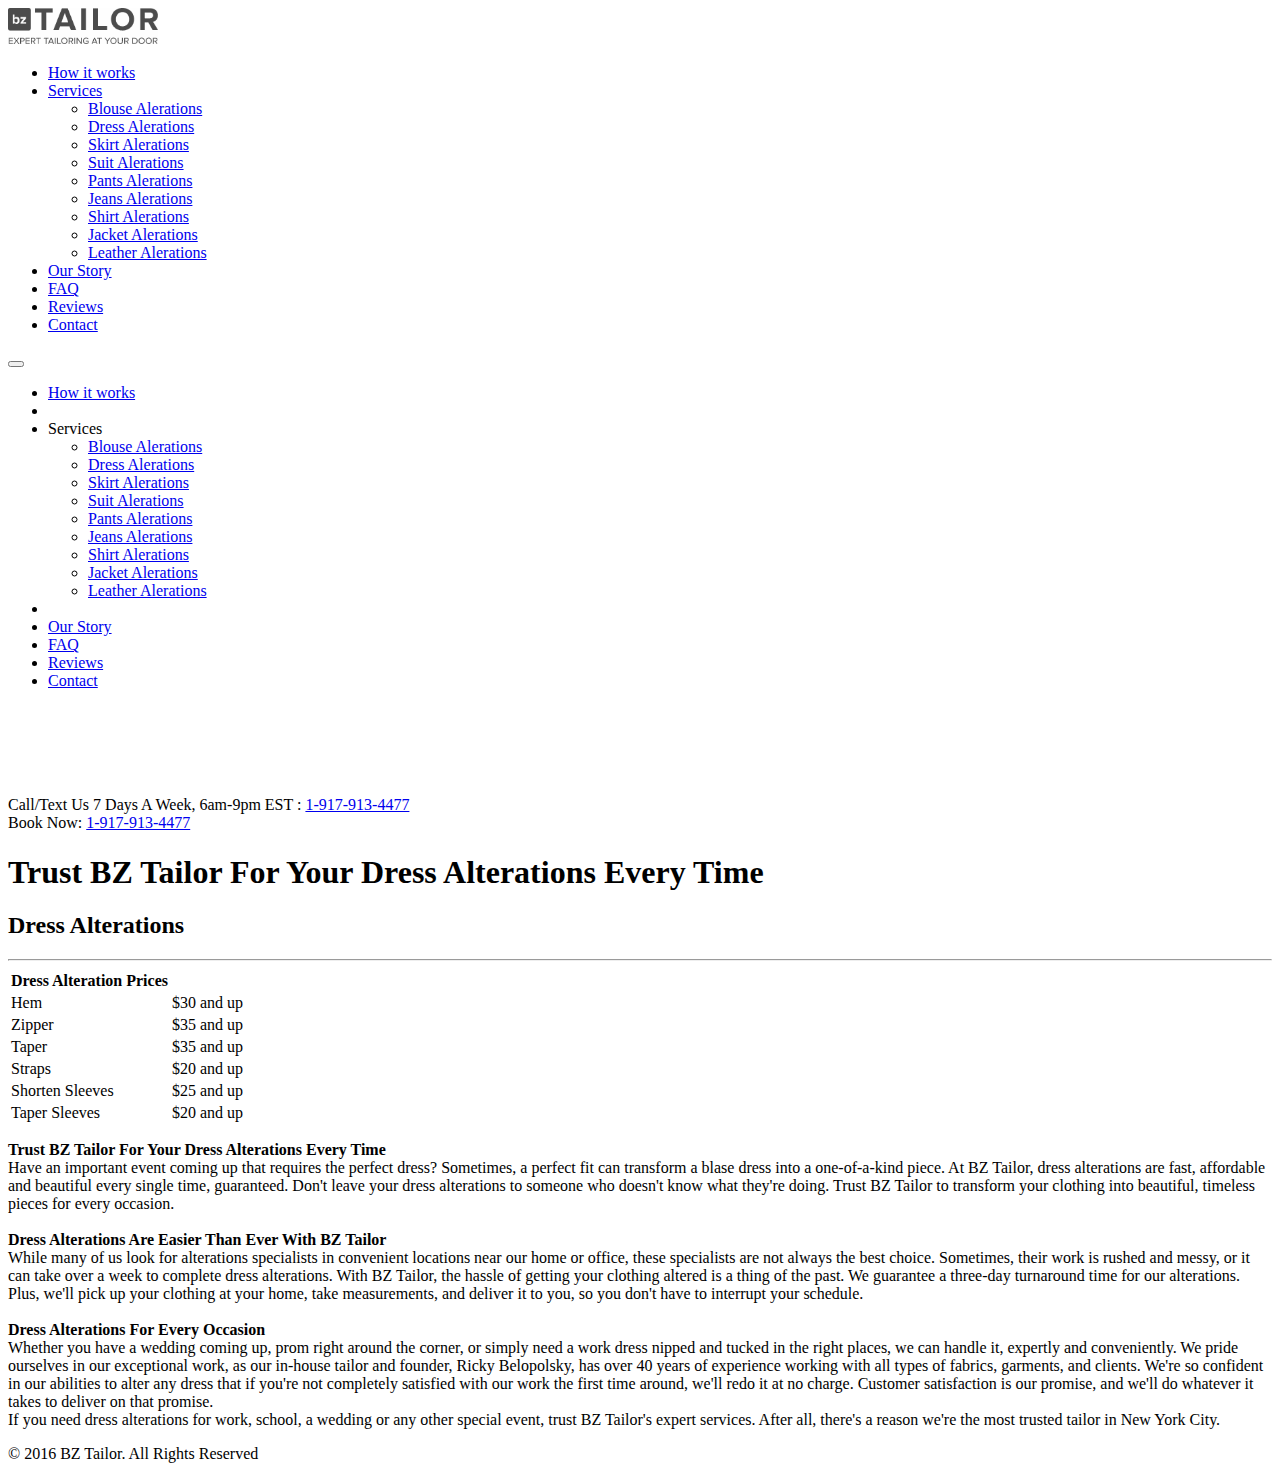
<file: services/dress-alterations.html>
<!DOCTYPE html>
<!--[if lt IE 7]>      <html class="no-js lt-ie9 lt-ie8 lt-ie7"> <![endif]-->
<!--[if IE 7]>         <html class="no-js lt-ie9 lt-ie8"> <![endif]-->
<!--[if IE 8]>         <html class="no-js lt-ie9"> <![endif]-->
<!--[if gt IE 8]><!--> <html class="no-js"> <!--<![endif]-->
	<head>
	<meta charset="utf-8">
	<meta http-equiv="X-UA-Compatible" content="IE=edge">
	<title>Dress Alterations | BZ Tailor New York City</title>
	<meta name="viewport" content="width=device-width, initial-scale=1">
	<meta name="description" content="Don't trust just anyone with your dress alterations. Leave it to the pros at BZ Tailor." />
	<link rel="canonical" href="http://bztailor.com/services/dress-alterations" />
  	<!-- Facebook and Twitter integration -->
	<!-- <meta property="og:title" content=""/>
	<meta property="og:image" content=""/>
	<meta property="og:url" content=""/>
	<meta property="og:site_name" content=""/>
	<meta property="og:description" content=""/>
	<meta name="twitter:title" content="" />
	<meta name="twitter:image" content="" />
	<meta name="twitter:url" content="" />
	<meta name="twitter:card" content="" /> -->

	<!-- Place favicon.ico and apple-touch-icon.png in the root directory -->
	<link rel="shortcut icon" href="http://bztailor.com/favicon.ico">

	<!-- <link href='https://fonts.googleapis.com/css?family=Open+Sans:400,300,700' rel='stylesheet' type='text/css'> -->
	<link href='https://fonts.googleapis.com/css?family=Poppins:300,500,700' rel='stylesheet' type='text/css'>
	<!-- Animate.css -->
	<link rel="stylesheet" href="http://bztailor.com/css/animate.css">
	<!-- Bootstrap  -->
	<link rel="stylesheet" href="http://bztailor.com/css/bootstrap.css">
	<!-- Owl Carousel -->
	<!-- <link rel="stylesheet" href="http://bztailor.com/css/owl.carousel.min.css">
	<link rel="stylesheet" href="http://bztailor.com/css/owl.theme.default.min.css"> -->

	<link rel="stylesheet" href="http://bztailor.com/css/style.css">


	<!-- Modernizr JS -->
	<script src="http://bztailor.com/js/modernizr-2.6.2.min.js"></script>
	<!-- FOR IE9 below -->
	<!--[if lt IE 9]>
	<script src="js/respond.min.js"></script>
	<![endif]-->
	<script>
	  (function(i,s,o,g,r,a,m){i['GoogleAnalyticsObject']=r;i[r]=i[r]||function(){
	  (i[r].q=i[r].q||[]).push(arguments)},i[r].l=1*new Date();a=s.createElement(o),
	  m=s.getElementsByTagName(o)[0];a.async=1;a.src=g;m.parentNode.insertBefore(a,m)
	  })(window,document,'script','https://www.google-analytics.com/analytics.js','ga');

	  ga('create', 'UA-81214499-1', 'auto');
	  ga('send', 'pageview');

	</script>
	</head>
	<body>
	<div class="box-wrap">
		<header role="banner" id="fh5co-header">
			<div class="container">
				<nav class="navbar navbar-default">
					<div class="row">
						<div class="col-md-3">
							<div class="fh5co-navbar-brand">
								<a class="logo" href="http://bztailor.com/"><img style="width:150px;height:auto;" alt="Logo image" src="/images/new-logo.png" /></a>
							</div>
						</div>
						<div class="col-md-9 main-nav">
							<ul class="nav text-right">
								<li><a href="http://bztailor.com/#how-it-works-link">How it works</a></li>
								<!-- <li><a href="http://bztailor.com/#pricelist-link">Pricelist</a></li> -->
								<li class="dropdown">
									<a id="services-dropdown" data-target="#" href="#" data-toggle="dropdown" role="button" aria-haspopup="true" aria-expanded="false">Services <span class="caret"></span></a>
									<ul class="dropdown-menu services-dropdown-options" aria-labelledby="services-dropdown">
										<li><a href="http://bztailor.com/services/blouse-alterations">Blouse Alerations</a></li>
		                <li><a href="http://bztailor.com/services/dress-alterations">Dress Alerations</a></li>
		                <li><a href="http://bztailor.com/services/skirt-alterations">Skirt Alerations</a></li>
										<li><a href="http://bztailor.com/services/suit-alterations">Suit Alerations</a></li>
		                <li><a href="http://bztailor.com/services/pants-alterations">Pants Alerations</a></li>
		                <li><a href="http://bztailor.com/services/jeans-alterations">Jeans Alerations</a></li>
										<li><a href="http://bztailor.com/services/shirt-alterations">Shirt Alerations</a></li>
										<li><a href="http://bztailor.com/services/jacket-alterations">Jacket Alerations</a></li>
		                <li><a href="http://bztailor.com/services/leather-alterations">Leather Alerations</a></li>
									</ul>
								</li>
								<li><a href="http://bztailor.com/#about-link">Our Story</a></li>
								<li><a href="http://bztailor.com/#faq-link">FAQ</a></li>
                <li><a href="http://bztailor.com/#reviews-link">Reviews</a></li>
								<li><a href="http://bztailor.com/#contact-link">Contact</a></li>
							</ul>
						</div>
					</div>
				</nav>
				<div class="dropdown pull-right visible-sm visible-xs">
					<button class="btn btn-default dropdown-toggle" type="button" id="dropdownMenu1" data-toggle="dropdown" aria-haspopup="true" aria-expanded="true">
						<span class="icon-bar"></span> <span class="icon-bar"></span> <span class="icon-bar"></span>
					</button>
					<ul class="dropdown-menu mobile-menu" aria-labelledby="dropdownMenu1">
						<li><a href="http://bztailor.com/#how-it-works-link">How it works</a></li>
						<li role="separator" class="divider"></li>
						<li class="category-title">Services</li>
							<ul class="list-unstyled">
								<li><a href="http://bztailor.com/services/blouse-alterations">Blouse Alerations</a></li>
								<li><a href="http://bztailor.com/services/dress-alterations">Dress Alerations</a></li>
								<li><a href="http://bztailor.com/services/skirt-alterations">Skirt Alerations</a></li>
								<li><a href="http://bztailor.com/services/suit-alterations">Suit Alerations</a></li>
								<li><a href="http://bztailor.com/services/pants-alterations">Pants Alerations</a></li>
								<li><a href="http://bztailor.com/services/jeans-alterations">Jeans Alerations</a></li>
								<li><a href="http://bztailor.com/services/shirt-alterations">Shirt Alerations</a></li>
								<li><a href="http://bztailor.com/services/jacket-alterations">Jacket Alerations</a></li>
								<li><a href="http://bztailor.com/services/leather-alterations">Leather Alerations</a></li>
							</ul>
						<li role="separator" class="divider"></li>
						<li><a href="http://bztailor.com/#about-link">Our Story</a></li>
						<li><a href="http://bztailor.com/#faq-link">FAQ</a></li>
            <li><a href="http://bztailor.com/#reviews-link">Reviews</a></li>
						<li><a href="http://bztailor.com/#contact-link">Contact</a></li>
					</ul>
				</div>
		  </div>
		</header>
		<div class="main-banner" style="padding-top: 90px;">
			<div class="container">
				Call/Text Us 7 Days A Week, 6am-9pm EST : <a class="phone-number" href="tel:1-917-913-4477">1-917-913-4477</a>
			</div>
		</div>
		<div class="fixed-cta">
			Book Now: <a class="phone-number" href="tel:1-917-913-4477">1-917-913-4477</a>
		</div>
		<div id="hero" class="section">
			<h1 class="wide">Trust BZ Tailor For Your Dress Alterations Every Time</h1>
			<!-- <h2 class="p">Your Search For a Blouse Alterations Specialist Is Over</h2> -->
		</div>
    <div id="reviews" class="section">
			<div class="container">
				<div class="row">
					<h2 class="text-center">Dress Alterations</h2>
					<hr class="line"/>
          <div class="col-md-6 animate-box">
						<table class="table table-hover">
							<thead>
								<tr>
									<th>Dress Alteration Prices</th>
								</tr>
							</thead>
							<tbody>
								<tr>
									<td>Hem</td>
									<td>$30 and up</td>
								</tr>
								<tr>
									<td>Zipper</td>
									<td>$35 and up</td>
								</tr>
								<tr>
									<td>Taper</td>
									<td>$35 and up</td>
								</tr>
								<tr>
									<td>Straps</td>
									<td>$20 and up </td>
								</tr>
								<tr>
									<td>Shorten Sleeves</td>
									<td>$25 and up </td>
								</tr>
								<tr>
									<td>Taper Sleeves</td>
									<td>$20 and up </td>
								</tr>
							</tbody>
						</table>
					</div>
					<div class="col-md-6 animate-box">
						<p>
							<b>Trust BZ Tailor For Your Dress Alterations Every Time</b>
							<br>
							Have an important event coming up that requires the perfect dress? Sometimes, a perfect fit can transform a blase dress into a one-of-a-kind piece. At BZ Tailor, dress alterations are fast, affordable and beautiful every single time, guaranteed. Don't leave your dress alterations to someone who doesn't know what they're doing. Trust BZ Tailor to transform your clothing into beautiful, timeless pieces for every occasion.
							<br><br>
							<b>Dress Alterations Are Easier Than Ever With BZ Tailor</b>
							<br>
							While many of us look for alterations specialists in convenient locations near our home or office, these specialists are not always the best choice. Sometimes, their work is rushed and messy, or it can take over a week to complete dress alterations. With BZ Tailor, the hassle of getting your clothing altered is a thing of the past. We guarantee a three-day turnaround time for our alterations. Plus, we'll pick up your clothing at your home, take measurements, and deliver it to you, so you don't have to interrupt your schedule.
							<br><br>
							<b>Dress Alterations For Every Occasion</b>
							<br>
							Whether you have a wedding coming up, prom right around the corner, or simply need a work dress nipped and tucked in the right places, we can handle it, expertly and conveniently. We pride ourselves in our exceptional work, as our in-house tailor and founder, Ricky Belopolsky, has over 40 years of experience working with all types of fabrics, garments, and clients. We're so confident in our abilities to alter any dress that if you're not completely satisfied with our work the first time around, we'll redo it at no charge. Customer satisfaction is our promise, and we'll do whatever it takes to deliver on that promise.
							<br>
							If you need dress alterations for work, school, a wedding or any other special event, trust BZ Tailor's expert services. After all, there's a reason we're the most trusted tailor in New York City.
						</p>
					</div>
				</div>
			</div>
		</div>
		<footer>
			<div id="footer">
				<div class="container">
					<div class="row">
						<div class="col-md-6 col-md-offset-3 text-center">
							<p>&copy; 2016 BZ Tailor. All Rights Reserved</p>
						</div>
					</div>
				</div>
			</div>
		</footer>
	</div>
	<!-- END: box-wrap -->

	<!-- jQuery -->
	<script src="http://bztailor.com/js/jquery.min.js"></script>
	<!-- Bootstrap -->
	<script src="http://bztailor.com/js/bootstrap.min.js"></script>
	<!-- Owl carousel -->
	<script src="http://bztailor.com/js/owl.carousel.min.js"></script>
	<!-- Waypoints -->
	<script src="http://bztailor.com/js/jquery.waypoints.min.js"></script>
	<!-- Main JS (Do not remove) -->
	<script src="http://bztailor.com/js/main.js"></script>
	<script src="http://bztailor.com/js/jquery.smooth-scroll.min.js"></script>

	<script>
	$(document).ready(function() {
		$('ul.nav li a, ul.dropdown-menu li a,  a.main-cta, a.logo').smoothScroll();
		$('.dropdown-toggle').dropdown();
	});

	</script>
	</body>
</html>
</file>
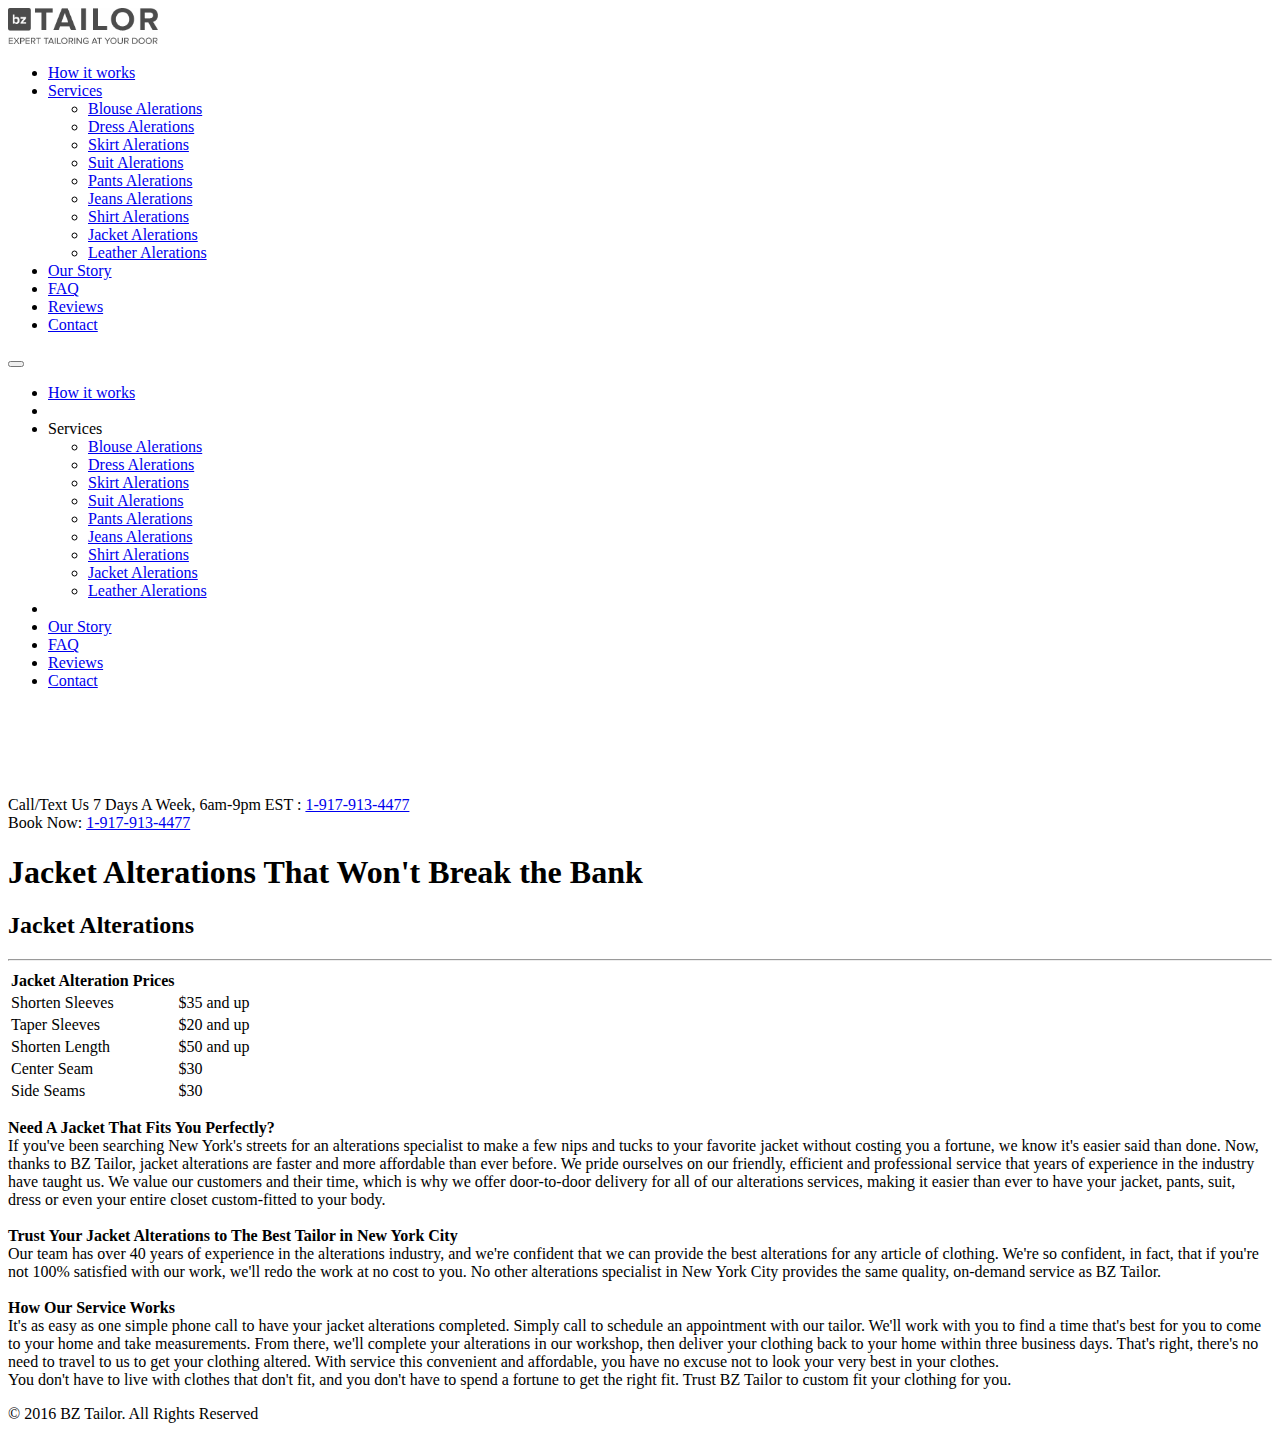
<file: services/jacket-alterations.html>
<!DOCTYPE html>
<!--[if lt IE 7]>      <html class="no-js lt-ie9 lt-ie8 lt-ie7"> <![endif]-->
<!--[if IE 7]>         <html class="no-js lt-ie9 lt-ie8"> <![endif]-->
<!--[if IE 8]>         <html class="no-js lt-ie9"> <![endif]-->
<!--[if gt IE 8]><!--> <html class="no-js"> <!--<![endif]-->
	<head>
	<meta charset="utf-8">
	<meta http-equiv="X-UA-Compatible" content="IE=edge">
	<title>Jacket Alterations | BZ Tailor New York City</title>
	<meta name="viewport" content="width=device-width, initial-scale=1">
	<meta name="description" content="With BZ Tailor's jacket alterations, your jacket will fit like a glove, or a really, really great fitting jacket." />
	<link rel="canonical" href="http://bztailor.com/services/dress-alterations" />
  	<!-- Facebook and Twitter integration -->
	<!-- <meta property="og:title" content=""/>
	<meta property="og:image" content=""/>
	<meta property="og:url" content=""/>
	<meta property="og:site_name" content=""/>
	<meta property="og:description" content=""/>
	<meta name="twitter:title" content="" />
	<meta name="twitter:image" content="" />
	<meta name="twitter:url" content="" />
	<meta name="twitter:card" content="" /> -->

	<!-- Place favicon.ico and apple-touch-icon.png in the root directory -->
	<link rel="shortcut icon" href="http://bztailor.com/favicon.ico">

	<!-- <link href='https://fonts.googleapis.com/css?family=Open+Sans:400,300,700' rel='stylesheet' type='text/css'> -->
	<link href='https://fonts.googleapis.com/css?family=Poppins:300,500,700' rel='stylesheet' type='text/css'>
	<!-- Animate.css -->
	<link rel="stylesheet" href="http://bztailor.com/css/animate.css">
	<!-- Bootstrap  -->
	<link rel="stylesheet" href="http://bztailor.com/css/bootstrap.css">
	<!-- Owl Carousel -->
	<!-- <link rel="stylesheet" href="http://bztailor.com/css/owl.carousel.min.css">
	<link rel="stylesheet" href="http://bztailor.com/css/owl.theme.default.min.css"> -->

	<link rel="stylesheet" href="http://bztailor.com/css/style.css">


	<!-- Modernizr JS -->
	<script src="http://bztailor.com/js/modernizr-2.6.2.min.js"></script>
	<!-- FOR IE9 below -->
	<!--[if lt IE 9]>
	<script src="js/respond.min.js"></script>
	<![endif]-->
	<script>
	  (function(i,s,o,g,r,a,m){i['GoogleAnalyticsObject']=r;i[r]=i[r]||function(){
	  (i[r].q=i[r].q||[]).push(arguments)},i[r].l=1*new Date();a=s.createElement(o),
	  m=s.getElementsByTagName(o)[0];a.async=1;a.src=g;m.parentNode.insertBefore(a,m)
	  })(window,document,'script','https://www.google-analytics.com/analytics.js','ga');

	  ga('create', 'UA-81214499-1', 'auto');
	  ga('send', 'pageview');

	</script>
	</head>
	<body>
	<div class="box-wrap">
		<header role="banner" id="fh5co-header">
			<div class="container">
				<nav class="navbar navbar-default">
					<div class="row">
						<div class="col-md-3">
							<div class="fh5co-navbar-brand">
								<a class="logo" href="http://bztailor.com/"><img style="width:150px;height:auto;" alt="Logo image" src="/images/new-logo.png" /></a>
							</div>
						</div>
						<div class="col-md-9 main-nav">
							<ul class="nav text-right">
								<li><a href="http://bztailor.com/#how-it-works-link">How it works</a></li>
								<!-- <li><a href="http://bztailor.com/#pricelist-link">Pricelist</a></li> -->
								<li class="dropdown">
									<a id="services-dropdown" data-target="#" href="#" data-toggle="dropdown" role="button" aria-haspopup="true" aria-expanded="false">Services <span class="caret"></span></a>
									<ul class="dropdown-menu services-dropdown-options" aria-labelledby="services-dropdown">
										<li><a href="http://bztailor.com/services/blouse-alterations">Blouse Alerations</a></li>
		                <li><a href="http://bztailor.com/services/dress-alterations">Dress Alerations</a></li>
		                <li><a href="http://bztailor.com/services/skirt-alterations">Skirt Alerations</a></li>
										<li><a href="http://bztailor.com/services/suit-alterations">Suit Alerations</a></li>
		                <li><a href="http://bztailor.com/services/pants-alterations">Pants Alerations</a></li>
		                <li><a href="http://bztailor.com/services/jeans-alterations">Jeans Alerations</a></li>
										<li><a href="http://bztailor.com/services/shirt-alterations">Shirt Alerations</a></li>
										<li><a href="http://bztailor.com/services/jacket-alterations">Jacket Alerations</a></li>
		                <li><a href="http://bztailor.com/services/leather-alterations">Leather Alerations</a></li>
									</ul>
								</li>
								<li><a href="http://bztailor.com/#about-link">Our Story</a></li>
								<li><a href="http://bztailor.com/#faq-link">FAQ</a></li>
                <li><a href="http://bztailor.com/#reviews-link">Reviews</a></li>
								<li><a href="http://bztailor.com/#contact-link">Contact</a></li>
							</ul>
						</div>
					</div>
				</nav>
				<div class="dropdown pull-right visible-sm visible-xs">
					<button class="btn btn-default dropdown-toggle" type="button" id="dropdownMenu1" data-toggle="dropdown" aria-haspopup="true" aria-expanded="true">
						<span class="icon-bar"></span> <span class="icon-bar"></span> <span class="icon-bar"></span>
					</button>
					<ul class="dropdown-menu mobile-menu" aria-labelledby="dropdownMenu1">
						<li><a href="http://bztailor.com/#how-it-works-link">How it works</a></li>
						<li role="separator" class="divider"></li>
						<li class="category-title">Services</li>
							<ul class="list-unstyled">
								<li><a href="http://bztailor.com/services/blouse-alterations">Blouse Alerations</a></li>
								<li><a href="http://bztailor.com/services/dress-alterations">Dress Alerations</a></li>
								<li><a href="http://bztailor.com/services/skirt-alterations">Skirt Alerations</a></li>
								<li><a href="http://bztailor.com/services/suit-alterations">Suit Alerations</a></li>
								<li><a href="http://bztailor.com/services/pants-alterations">Pants Alerations</a></li>
								<li><a href="http://bztailor.com/services/jeans-alterations">Jeans Alerations</a></li>
								<li><a href="http://bztailor.com/services/shirt-alterations">Shirt Alerations</a></li>
								<li><a href="http://bztailor.com/services/jacket-alterations">Jacket Alerations</a></li>
								<li><a href="http://bztailor.com/services/leather-alterations">Leather Alerations</a></li>
							</ul>
						<li role="separator" class="divider"></li>
						<li><a href="http://bztailor.com/#about-link">Our Story</a></li>
						<li><a href="http://bztailor.com/#faq-link">FAQ</a></li>
            <li><a href="http://bztailor.com/#reviews-link">Reviews</a></li>
						<li><a href="http://bztailor.com/#contact-link">Contact</a></li>
					</ul>
				</div>
		  </div>
		</header>
		<div class="main-banner" style="padding-top: 90px;">
			<div class="container">
				Call/Text Us 7 Days A Week, 6am-9pm EST : <a class="phone-number" href="tel:1-917-913-4477">1-917-913-4477</a>
			</div>
		</div>
		<div class="fixed-cta">
			Book Now: <a class="phone-number" href="tel:1-917-913-4477">1-917-913-4477</a>
		</div>
		<div id="hero" class="section">
			<h1 class="wide">Jacket Alterations That Won't Break the Bank</h1>
			<!-- <h2 class="p">Your Search For a Blouse Alterations Specialist Is Over</h2> -->
		</div>
    <div id="reviews" class="section">
			<div class="container">
				<div class="row">
					<h2 class="text-center">Jacket Alterations</h2>
					<hr class="line"/>
          <div class="col-md-6 animate-box">
						<table class="table table-hover">
							<thead>
								<tr>
									<th>Jacket Alteration Prices</th>
								</tr>
							</thead>
							<tbody>
								<tr>
									<td>Shorten Sleeves</td>
									<td>$35 and up</td>
								</tr>
								<tr>
									<td>Taper Sleeves</td>
									<td>$20 and up</td>
								</tr>
								<tr>
									<td>Shorten Length</td>
									<td>$50 and up</td>
								</tr>
								<tr>
									<td>Center Seam</td>
									<td>$30</td>
								</tr>
								<tr>
									<td>Side Seams</td>
									<td>$30</td>
								</tr>
							</tbody>
						</table>
					</div>
					<div class="col-md-6 animate-box">
						<p>
							<b>Need A Jacket That Fits You Perfectly?</b>
							<br>
							If you've been searching New York's streets for an alterations specialist to make a few nips and tucks to your favorite jacket without costing you a fortune, we know it's easier said than done. Now, thanks to BZ Tailor, jacket alterations are faster and more affordable than ever before. We pride ourselves on our friendly, efficient and professional service that years of experience in the industry have taught us. We value our customers and their time, which is why we offer door-to-door delivery for all of our alterations services, making it easier than ever to have your jacket, pants, suit, dress or even your entire closet custom-fitted to your body.
							<br><br>
							<b>Trust Your Jacket Alterations to The Best Tailor in New York City </b>
							<br>
							Our team has over 40 years of experience in the alterations industry, and we're confident that we can provide the best alterations for any article of clothing. We're so confident, in fact, that if you're not 100% satisfied with our work, we'll redo the work at no cost to you. No other alterations specialist in New York City provides the same quality, on-demand service as BZ Tailor.
							<br><br>
							<b>How Our Service Works</b>
							<br>
							It's as easy as one simple phone call to have your jacket alterations completed. Simply call to schedule an appointment with our tailor. We'll work with you to find a time that's best for you to come to your home and take measurements. From there, we'll complete your alterations in our workshop, then deliver your clothing back to your home within three business days. That's right, there's no need to travel to us to get your clothing altered. With service this convenient and affordable, you have no excuse not to look your very best in your clothes.
							<br>
							You don't have to live with clothes that don't fit, and you don't have to spend a fortune to get the right fit. Trust BZ Tailor to custom fit your clothing for you.
							</p>
					</div>
				</div>
			</div>
		</div>
		<footer>
			<div id="footer">
				<div class="container">
					<div class="row">
						<div class="col-md-6 col-md-offset-3 text-center">
							<p>&copy; 2016 BZ Tailor. All Rights Reserved</p>
						</div>
					</div>
				</div>
			</div>
		</footer>
	</div>
	<!-- END: box-wrap -->

	<!-- jQuery -->
	<script src="http://bztailor.com/js/jquery.min.js"></script>
	<!-- Bootstrap -->
	<script src="http://bztailor.com/js/bootstrap.min.js"></script>
	<!-- Owl carousel -->
	<script src="http://bztailor.com/js/owl.carousel.min.js"></script>
	<!-- Waypoints -->
	<script src="http://bztailor.com/js/jquery.waypoints.min.js"></script>
	<!-- Main JS (Do not remove) -->
	<script src="http://bztailor.com/js/main.js"></script>
	<script src="http://bztailor.com/js/jquery.smooth-scroll.min.js"></script>

	<script>
	$(document).ready(function() {
		$('ul.nav li a, ul.dropdown-menu li a,  a.main-cta, a.logo').smoothScroll();
		$('.dropdown-toggle').dropdown();
	});

	</script>
	</body>
</html>
</file>
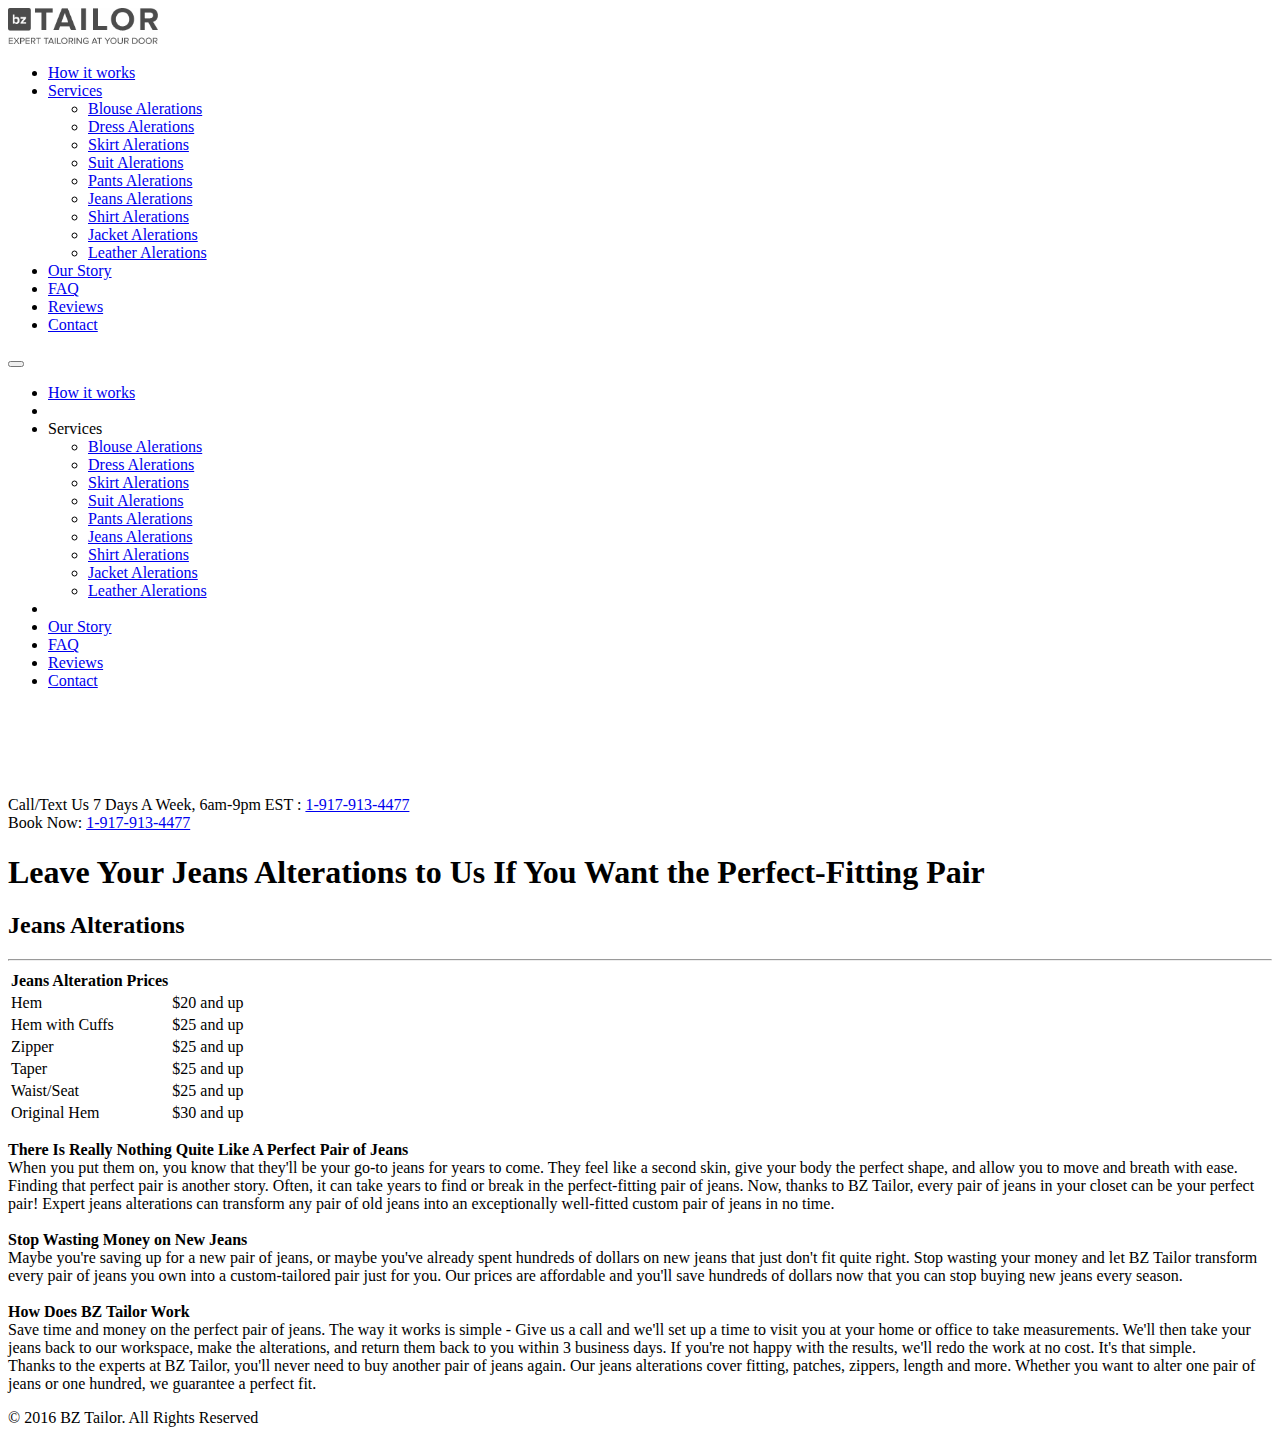
<file: services/jeans-alterations.html>
<!DOCTYPE html>
<!--[if lt IE 7]>      <html class="no-js lt-ie9 lt-ie8 lt-ie7"> <![endif]-->
<!--[if IE 7]>         <html class="no-js lt-ie9 lt-ie8"> <![endif]-->
<!--[if IE 8]>         <html class="no-js lt-ie9"> <![endif]-->
<!--[if gt IE 8]><!--> <html class="no-js"> <!--<![endif]-->
	<head>
	<meta charset="utf-8">
	<meta http-equiv="X-UA-Compatible" content="IE=edge">
	<title>Jeans Alterations | BZ Tailor New York City</title>
	<meta name="viewport" content="width=device-width, initial-scale=1">
	<meta name="description" content="Jeans alterations are a must if you want the perfect-fitting pair. Trust BZ Tailor to transform any pair of jeans." />
	<link rel="canonical" href="http://bztailor.com/services/jeans-alterations" />
  	<!-- Facebook and Twitter integration -->
	<!-- <meta property="og:title" content=""/>
	<meta property="og:image" content=""/>
	<meta property="og:url" content=""/>
	<meta property="og:site_name" content=""/>
	<meta property="og:description" content=""/>
	<meta name="twitter:title" content="" />
	<meta name="twitter:image" content="" />
	<meta name="twitter:url" content="" />
	<meta name="twitter:card" content="" /> -->

	<!-- Place favicon.ico and apple-touch-icon.png in the root directory -->
	<link rel="shortcut icon" href="http://bztailor.com/favicon.ico">

	<!-- <link href='https://fonts.googleapis.com/css?family=Open+Sans:400,300,700' rel='stylesheet' type='text/css'> -->
	<link href='https://fonts.googleapis.com/css?family=Poppins:300,500,700' rel='stylesheet' type='text/css'>
	<!-- Animate.css -->
	<link rel="stylesheet" href="http://bztailor.com/css/animate.css">
	<!-- Bootstrap  -->
	<link rel="stylesheet" href="http://bztailor.com/css/bootstrap.css">
	<!-- Owl Carousel -->
	<!-- <link rel="stylesheet" href="http://bztailor.com/css/owl.carousel.min.css">
	<link rel="stylesheet" href="http://bztailor.com/css/owl.theme.default.min.css"> -->

	<link rel="stylesheet" href="http://bztailor.com/css/style.css">


	<!-- Modernizr JS -->
	<script src="http://bztailor.com/js/modernizr-2.6.2.min.js"></script>
	<!-- FOR IE9 below -->
	<!--[if lt IE 9]>
	<script src="js/respond.min.js"></script>
	<![endif]-->
	<script>
	  (function(i,s,o,g,r,a,m){i['GoogleAnalyticsObject']=r;i[r]=i[r]||function(){
	  (i[r].q=i[r].q||[]).push(arguments)},i[r].l=1*new Date();a=s.createElement(o),
	  m=s.getElementsByTagName(o)[0];a.async=1;a.src=g;m.parentNode.insertBefore(a,m)
	  })(window,document,'script','https://www.google-analytics.com/analytics.js','ga');

	  ga('create', 'UA-81214499-1', 'auto');
	  ga('send', 'pageview');

	</script>
	</head>
	<body>
	<div class="box-wrap">
		<header role="banner" id="fh5co-header">
			<div class="container">
				<nav class="navbar navbar-default">
					<div class="row">
						<div class="col-md-3">
							<div class="fh5co-navbar-brand">
								<a class="logo" href="http://bztailor.com/"><img style="width:150px;height:auto;" alt="Logo image" src="/images/new-logo.png" /></a>
							</div>
						</div>
						<div class="col-md-9 main-nav">
							<ul class="nav text-right">
								<li><a href="http://bztailor.com/#how-it-works-link">How it works</a></li>
								<!-- <li><a href="http://bztailor.com/#pricelist-link">Pricelist</a></li> -->
								<li class="dropdown">
									<a id="services-dropdown" data-target="#" href="#" data-toggle="dropdown" role="button" aria-haspopup="true" aria-expanded="false">Services <span class="caret"></span></a>
									<ul class="dropdown-menu services-dropdown-options" aria-labelledby="services-dropdown">
										<li><a href="http://bztailor.com/services/blouse-alterations">Blouse Alerations</a></li>
		                <li><a href="http://bztailor.com/services/dress-alterations">Dress Alerations</a></li>
		                <li><a href="http://bztailor.com/services/skirt-alterations">Skirt Alerations</a></li>
										<li><a href="http://bztailor.com/services/suit-alterations">Suit Alerations</a></li>
		                <li><a href="http://bztailor.com/services/pants-alterations">Pants Alerations</a></li>
		                <li><a href="http://bztailor.com/services/jeans-alterations">Jeans Alerations</a></li>
										<li><a href="http://bztailor.com/services/shirt-alterations">Shirt Alerations</a></li>
										<li><a href="http://bztailor.com/services/jacket-alterations">Jacket Alerations</a></li>
		                <li><a href="http://bztailor.com/services/leather-alterations">Leather Alerations</a></li>
									</ul>
								</li>
								<li><a href="http://bztailor.com/#about-link">Our Story</a></li>
								<li><a href="http://bztailor.com/#faq-link">FAQ</a></li>
                <li><a href="http://bztailor.com/#reviews-link">Reviews</a></li>
								<li><a href="http://bztailor.com/#contact-link">Contact</a></li>
							</ul>
						</div>
					</div>
				</nav>
				<div class="dropdown pull-right visible-sm visible-xs">
					<button class="btn btn-default dropdown-toggle" type="button" id="dropdownMenu1" data-toggle="dropdown" aria-haspopup="true" aria-expanded="true">
						<span class="icon-bar"></span> <span class="icon-bar"></span> <span class="icon-bar"></span>
					</button>
					<ul class="dropdown-menu mobile-menu" aria-labelledby="dropdownMenu1">
						<li><a href="http://bztailor.com/#how-it-works-link">How it works</a></li>
						<li role="separator" class="divider"></li>
						<li class="category-title">Services</li>
							<ul class="list-unstyled">
								<li><a href="http://bztailor.com/services/blouse-alterations">Blouse Alerations</a></li>
								<li><a href="http://bztailor.com/services/dress-alterations">Dress Alerations</a></li>
								<li><a href="http://bztailor.com/services/skirt-alterations">Skirt Alerations</a></li>
								<li><a href="http://bztailor.com/services/suit-alterations">Suit Alerations</a></li>
								<li><a href="http://bztailor.com/services/pants-alterations">Pants Alerations</a></li>
								<li><a href="http://bztailor.com/services/jeans-alterations">Jeans Alerations</a></li>
								<li><a href="http://bztailor.com/services/shirt-alterations">Shirt Alerations</a></li>
								<li><a href="http://bztailor.com/services/jacket-alterations">Jacket Alerations</a></li>
								<li><a href="http://bztailor.com/services/leather-alterations">Leather Alerations</a></li>
							</ul>
						<li role="separator" class="divider"></li>
						<li><a href="http://bztailor.com/#about-link">Our Story</a></li>
						<li><a href="http://bztailor.com/#faq-link">FAQ</a></li>
            <li><a href="http://bztailor.com/#reviews-link">Reviews</a></li>
						<li><a href="http://bztailor.com/#contact-link">Contact</a></li>
					</ul>
				</div>
		  </div>
		</header>
		<div class="main-banner" style="padding-top: 90px;">
			<div class="container">
				Call/Text Us 7 Days A Week, 6am-9pm EST : <a class="phone-number" href="tel:1-917-913-4477">1-917-913-4477</a>
			</div>
		</div>
		<div class="fixed-cta">
			Book Now: <a class="phone-number" href="tel:1-917-913-4477">1-917-913-4477</a>
		</div>
		<div id="hero" class="section">
			<h1 class="wide">Leave Your Jeans Alterations to Us If You Want the Perfect-Fitting Pair</h1>
			<!-- <h2 class="p">Your Search For a Blouse Alterations Specialist Is Over</h2> -->
		</div>
    <div id="reviews" class="section">
			<div class="container">
				<div class="row">
					<h2 class="text-center">Jeans Alterations</h2>
					<hr class="line"/>
          <div class="col-md-6 animate-box">
						<table class="table table-hover">
							<thead>
								<tr>
									<th>Jeans Alteration Prices</th>
								</tr>
							</thead>
							<tbody>
								<tr>
									<td>Hem</td>
									<td>$20 and up</td>
								</tr>
								<tr>
									<td>Hem with Cuffs</td>
									<td>$25 and up</td>
								</tr>
								<tr>
									<td>Zipper</td>
									<td>$25 and up</td>
								</tr>
								<tr>
									<td>Taper</td>
									<td>$25 and up</td>
								</tr>
								<tr>
									<td>Waist/Seat</td>
									<td>$25 and up</td>
								</tr>
								<tr>
									<td>Original Hem</td>
									<td>$30 and up</td>
								</tr>
							</tbody>
						</table>
					</div>
					<div class="col-md-6 animate-box">
						<p>
							<b>There Is Really Nothing Quite Like A Perfect Pair of Jeans</b>
							<br>
							When you put them on, you know that they'll be your go-to jeans for years to come. They feel like a second skin, give your body the perfect shape, and allow you to move and breath with ease. Finding that perfect pair is another story. Often, it can take years to find or break in the perfect-fitting pair of jeans. Now, thanks to BZ Tailor, every pair of jeans in your closet can be your perfect pair! Expert jeans alterations can transform any pair of old jeans into an exceptionally well-fitted custom pair of jeans in no time.
							<br><br>
							<b>Stop Wasting Money on New Jeans</b>
							<br>
							Maybe you're saving up for a new pair of jeans, or maybe you've already spent hundreds of dollars on new jeans that just don't fit quite right. Stop wasting your money and let BZ Tailor transform every pair of jeans you own into a custom-tailored pair just for you. Our prices are affordable and you'll save hundreds of dollars now that you can stop buying new jeans every season.
							<br><br>
							<b>How Does BZ Tailor Work</b>
							<br>
							Save time and money on the perfect pair of jeans. The way it works is simple - Give us a call and we'll set up a time to visit you at your home or office to take measurements. We'll then take your jeans back to our workspace, make the alterations, and return them back to you within 3 business days. If you're not happy with the results, we'll redo the work at no cost. It's that simple.
							<br>
							Thanks to the experts at BZ Tailor, you'll never need to buy another pair of jeans again. Our jeans alterations cover fitting, patches, zippers, length and more. Whether you want to alter one pair of jeans or one hundred, we guarantee a perfect fit.
						</p>
					</div>
				</div>
			</div>
		</div>
		<footer>
			<div id="footer">
				<div class="container">
					<div class="row">
						<div class="col-md-6 col-md-offset-3 text-center">
							<p>&copy; 2016 BZ Tailor. All Rights Reserved</p>
						</div>
					</div>
				</div>
			</div>
		</footer>
	</div>
	<!-- END: box-wrap -->

	<!-- jQuery -->
	<script src="http://bztailor.com/js/jquery.min.js"></script>
	<!-- Bootstrap -->
	<script src="http://bztailor.com/js/bootstrap.min.js"></script>
	<!-- Owl carousel -->
	<script src="http://bztailor.com/js/owl.carousel.min.js"></script>
	<!-- Waypoints -->
	<script src="http://bztailor.com/js/jquery.waypoints.min.js"></script>
	<!-- Main JS (Do not remove) -->
	<script src="http://bztailor.com/js/main.js"></script>
	<script src="http://bztailor.com/js/jquery.smooth-scroll.min.js"></script>

	<script>
	$(document).ready(function() {
		$('ul.nav li a, ul.dropdown-menu li a,  a.main-cta, a.logo').smoothScroll();
		$('.dropdown-toggle').dropdown();
	});

	</script>
	</body>
</html>
</file>
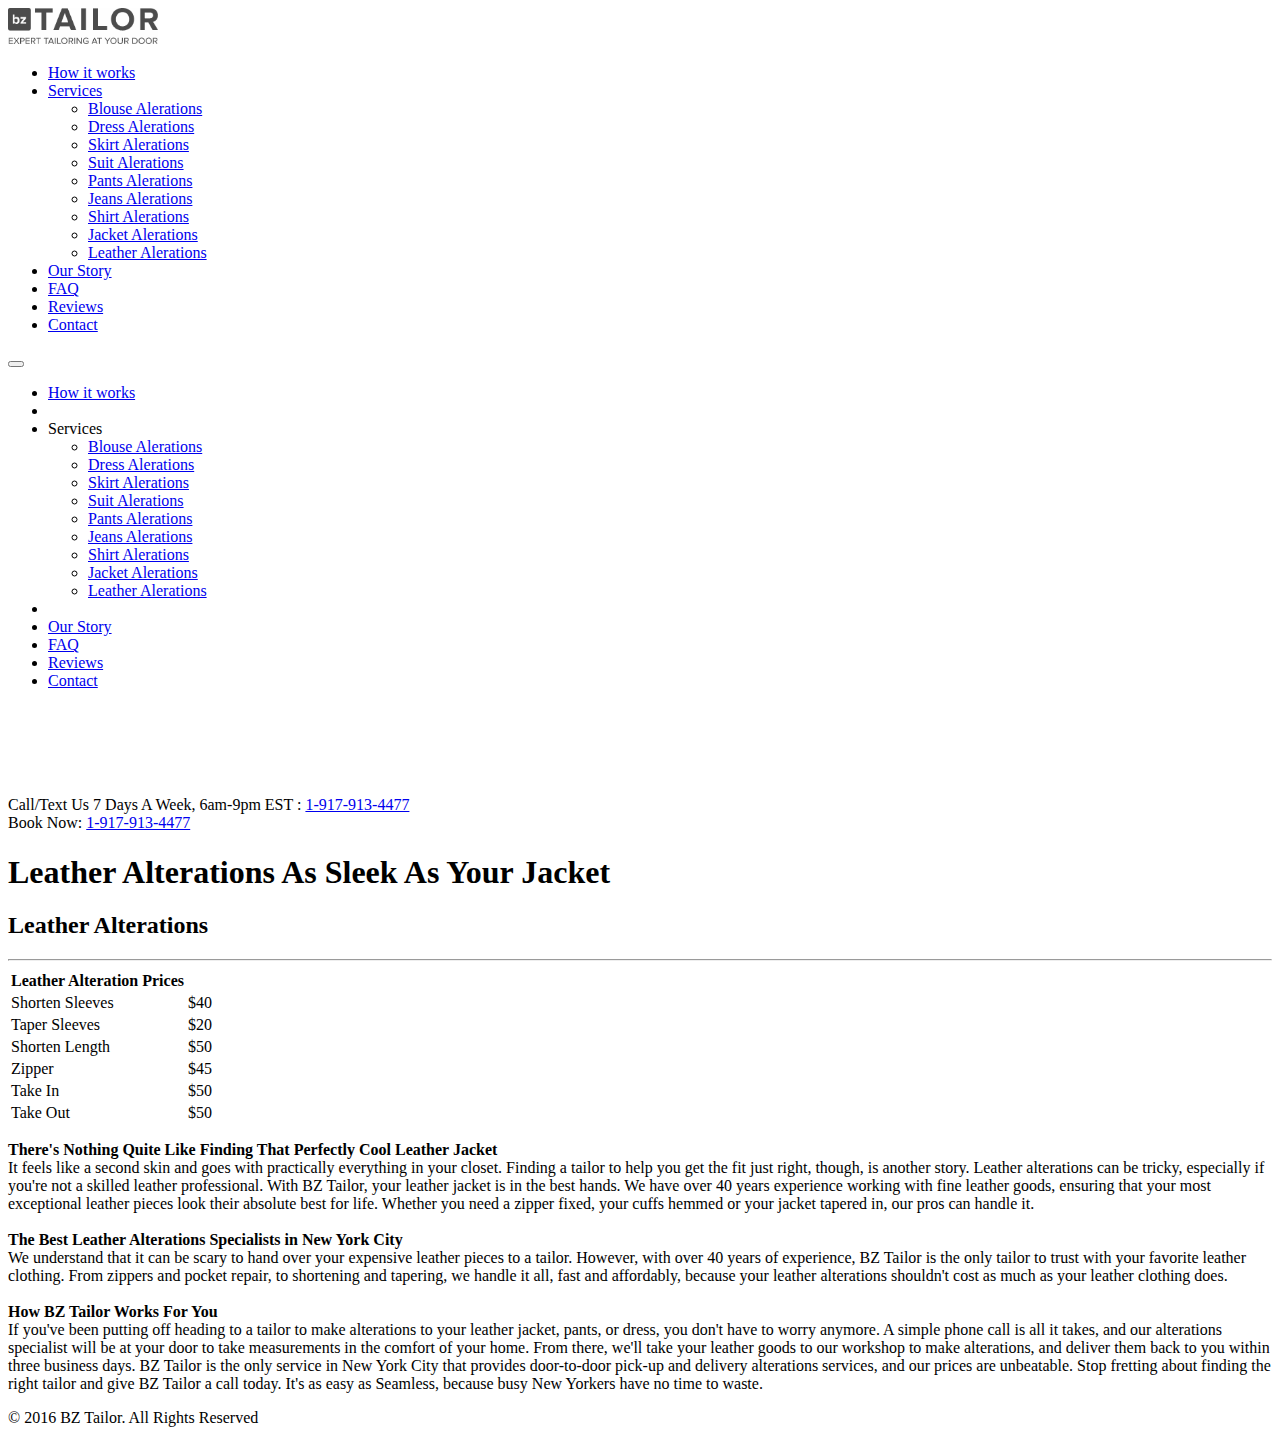
<file: services/leather-alterations.html>
<!DOCTYPE html>
<!--[if lt IE 7]>      <html class="no-js lt-ie9 lt-ie8 lt-ie7"> <![endif]-->
<!--[if IE 7]>         <html class="no-js lt-ie9 lt-ie8"> <![endif]-->
<!--[if IE 8]>         <html class="no-js lt-ie9"> <![endif]-->
<!--[if gt IE 8]><!--> <html class="no-js"> <!--<![endif]-->
	<head>
	<meta charset="utf-8">
	<meta http-equiv="X-UA-Compatible" content="IE=edge">
	<title>Leather Alterations | BZ Tailor New York City</title>
	<meta name="viewport" content="width=device-width, initial-scale=1">
	<meta name="description" content="Leather alterations can be tricky, but not for the pros at BZ Tailor. Don;t trust your leather to anyone else." />
	<link rel="canonical" href="http://bztailor.com/services/leather-alterations" />
  	<!-- Facebook and Twitter integration -->
	<!-- <meta property="og:title" content=""/>
	<meta property="og:image" content=""/>
	<meta property="og:url" content=""/>
	<meta property="og:site_name" content=""/>
	<meta property="og:description" content=""/>
	<meta name="twitter:title" content="" />
	<meta name="twitter:image" content="" />
	<meta name="twitter:url" content="" />
	<meta name="twitter:card" content="" /> -->

	<!-- Place favicon.ico and apple-touch-icon.png in the root directory -->
	<link rel="shortcut icon" href="http://bztailor.com/favicon.ico">

	<!-- <link href='https://fonts.googleapis.com/css?family=Open+Sans:400,300,700' rel='stylesheet' type='text/css'> -->
	<link href='https://fonts.googleapis.com/css?family=Poppins:300,500,700' rel='stylesheet' type='text/css'>
	<!-- Animate.css -->
	<link rel="stylesheet" href="http://bztailor.com/css/animate.css">
	<!-- Bootstrap  -->
	<link rel="stylesheet" href="http://bztailor.com/css/bootstrap.css">
	<!-- Owl Carousel -->
	<!-- <link rel="stylesheet" href="http://bztailor.com/css/owl.carousel.min.css">
	<link rel="stylesheet" href="http://bztailor.com/css/owl.theme.default.min.css"> -->

	<link rel="stylesheet" href="http://bztailor.com/css/style.css">


	<!-- Modernizr JS -->
	<script src="http://bztailor.com/js/modernizr-2.6.2.min.js"></script>
	<!-- FOR IE9 below -->
	<!--[if lt IE 9]>
	<script src="js/respond.min.js"></script>
	<![endif]-->
	<script>
	  (function(i,s,o,g,r,a,m){i['GoogleAnalyticsObject']=r;i[r]=i[r]||function(){
	  (i[r].q=i[r].q||[]).push(arguments)},i[r].l=1*new Date();a=s.createElement(o),
	  m=s.getElementsByTagName(o)[0];a.async=1;a.src=g;m.parentNode.insertBefore(a,m)
	  })(window,document,'script','https://www.google-analytics.com/analytics.js','ga');

	  ga('create', 'UA-81214499-1', 'auto');
	  ga('send', 'pageview');

	</script>
	</head>
	<body>
	<div class="box-wrap">
		<header role="banner" id="fh5co-header">
			<div class="container">
				<nav class="navbar navbar-default">
					<div class="row">
						<div class="col-md-3">
							<div class="fh5co-navbar-brand">
								<a class="logo" href="http://bztailor.com/"><img style="width:150px;height:auto;" alt="Logo image" src="/images/new-logo.png" /></a>
							</div>
						</div>
						<div class="col-md-9 main-nav">
							<ul class="nav text-right">
								<li><a href="http://bztailor.com/#how-it-works-link">How it works</a></li>
								<!-- <li><a href="http://bztailor.com/#pricelist-link">Pricelist</a></li> -->
								<li class="dropdown">
									<a id="services-dropdown" data-target="#" href="#" data-toggle="dropdown" role="button" aria-haspopup="true" aria-expanded="false">Services <span class="caret"></span></a>
									<ul class="dropdown-menu services-dropdown-options" aria-labelledby="services-dropdown">
										<li><a href="http://bztailor.com/services/blouse-alterations">Blouse Alerations</a></li>
		                <li><a href="http://bztailor.com/services/dress-alterations">Dress Alerations</a></li>
		                <li><a href="http://bztailor.com/services/skirt-alterations">Skirt Alerations</a></li>
										<li><a href="http://bztailor.com/services/suit-alterations">Suit Alerations</a></li>
		                <li><a href="http://bztailor.com/services/pants-alterations">Pants Alerations</a></li>
		                <li><a href="http://bztailor.com/services/jeans-alterations">Jeans Alerations</a></li>
										<li><a href="http://bztailor.com/services/shirt-alterations">Shirt Alerations</a></li>
										<li><a href="http://bztailor.com/services/jacket-alterations">Jacket Alerations</a></li>
		                <li><a href="http://bztailor.com/services/leather-alterations">Leather Alerations</a></li>
									</ul>
								</li>
								<li><a href="http://bztailor.com/#about-link">Our Story</a></li>
								<li><a href="http://bztailor.com/#faq-link">FAQ</a></li>
                <li><a href="http://bztailor.com/#reviews-link">Reviews</a></li>
								<li><a href="http://bztailor.com/#contact-link">Contact</a></li>
							</ul>
						</div>
					</div>
				</nav>
				<div class="dropdown pull-right visible-sm visible-xs">
					<button class="btn btn-default dropdown-toggle" type="button" id="dropdownMenu1" data-toggle="dropdown" aria-haspopup="true" aria-expanded="true">
						<span class="icon-bar"></span> <span class="icon-bar"></span> <span class="icon-bar"></span>
					</button>
					<ul class="dropdown-menu mobile-menu" aria-labelledby="dropdownMenu1">
						<li><a href="http://bztailor.com/#how-it-works-link">How it works</a></li>
						<li role="separator" class="divider"></li>
						<li class="category-title">Services</li>
							<ul class="list-unstyled">
								<li><a href="http://bztailor.com/services/blouse-alterations">Blouse Alerations</a></li>
								<li><a href="http://bztailor.com/services/dress-alterations">Dress Alerations</a></li>
								<li><a href="http://bztailor.com/services/skirt-alterations">Skirt Alerations</a></li>
								<li><a href="http://bztailor.com/services/suit-alterations">Suit Alerations</a></li>
								<li><a href="http://bztailor.com/services/pants-alterations">Pants Alerations</a></li>
								<li><a href="http://bztailor.com/services/jeans-alterations">Jeans Alerations</a></li>
								<li><a href="http://bztailor.com/services/shirt-alterations">Shirt Alerations</a></li>
								<li><a href="http://bztailor.com/services/jacket-alterations">Jacket Alerations</a></li>
								<li><a href="http://bztailor.com/services/leather-alterations">Leather Alerations</a></li>
							</ul>
						<li role="separator" class="divider"></li>
						<li><a href="http://bztailor.com/#about-link">Our Story</a></li>
						<li><a href="http://bztailor.com/#faq-link">FAQ</a></li>
            <li><a href="http://bztailor.com/#reviews-link">Reviews</a></li>
						<li><a href="http://bztailor.com/#contact-link">Contact</a></li>
					</ul>
				</div>
		  </div>
		</header>
		<div class="main-banner" style="padding-top: 90px;">
			<div class="container">
				Call/Text Us 7 Days A Week, 6am-9pm EST : <a class="phone-number" href="tel:1-917-913-4477">1-917-913-4477</a>
			</div>
		</div>
		<div class="fixed-cta">
			Book Now: <a class="phone-number" href="tel:1-917-913-4477">1-917-913-4477</a>
		</div>
		<div id="hero" class="section">
			<h1 class="wide">Leather Alterations As Sleek As Your Jacket</h1>
			<!-- <h2 class="p">Your Search For a Blouse Alterations Specialist Is Over</h2> -->
		</div>
    <div id="reviews" class="section">
			<div class="container">
				<div class="row">
					<h2 class="text-center">Leather Alterations</h2>
					<hr class="line"/>
          <div class="col-md-6 animate-box">
						<table class="table table-hover">
							<thead>
								<tr>
									<th>Leather Alteration Prices</th>
								</tr>
							</thead>
							<tbody>
								<tr>
									<td>Shorten Sleeves</td>
									<td>$40</td>
								</tr>
								<tr>
									<td>Taper Sleeves</td>
									<td>$20</td>
								</tr>
								<tr>
									<td>Shorten Length</td>
									<td>$50</td>
								</tr>
								<tr>
									<td>Zipper</td>
									<td>$45</td>
								</tr>
								<tr>
									<td>Take In</td>
									<td>$50</td>
								</tr>
								<tr>
									<td>Take Out</td>
									<td>$50</td>
								</tr>
							</tbody>
						</table>
					</div>
					<div class="col-md-6 animate-box">
						<p>
							<b>There's Nothing Quite Like Finding That Perfectly Cool Leather Jacket</b>
							<br>
							It feels like a second skin and goes with practically everything in your closet. Finding a tailor to help you get the fit just right, though, is another story. Leather alterations can be tricky, especially if you're not a skilled leather professional. With BZ Tailor, your leather jacket is in the best hands. We have over 40 years experience working with fine leather goods, ensuring that your most exceptional leather pieces look their absolute best for life. Whether you need a zipper fixed, your cuffs hemmed or your jacket tapered in, our pros can handle it.
							<br><br>
							<b>The Best Leather Alterations Specialists in New York City</b>
							<br>
							We understand that it can be scary to hand over your expensive leather pieces to a tailor. However, with over 40 years of experience, BZ Tailor is the only tailor to trust with your favorite leather clothing. From zippers and pocket repair, to shortening and tapering, we handle it all, fast and affordably, because your leather alterations shouldn't cost as much as your leather clothing does.
							<br><br>
							<b>How BZ Tailor Works For You</b>
							<br>
							If you've been putting off heading to a tailor to make alterations to your leather jacket, pants, or dress, you don't have to worry anymore. A simple phone call is all it takes, and our alterations specialist will be at your door to take measurements in the comfort of your home. From there, we'll take your leather goods to our workshop to make alterations, and deliver them back to you within three business days. BZ Tailor is the only service in New York City that provides door-to-door pick-up and delivery alterations services, and our prices are unbeatable.
							Stop fretting about finding the right tailor and give BZ Tailor a call today. It's as easy as Seamless, because busy New Yorkers have no time to waste.
							</p>
					</div>
				</div>
			</div>
		</div>
		<footer>
			<div id="footer">
				<div class="container">
					<div class="row">
						<div class="col-md-6 col-md-offset-3 text-center">
							<p>&copy; 2016 BZ Tailor. All Rights Reserved</p>
						</div>
					</div>
				</div>
			</div>
		</footer>
	</div>
	<!-- END: box-wrap -->

	<!-- jQuery -->
	<script src="http://bztailor.com/js/jquery.min.js"></script>
	<!-- Bootstrap -->
	<script src="http://bztailor.com/js/bootstrap.min.js"></script>
	<!-- Owl carousel -->
	<script src="http://bztailor.com/js/owl.carousel.min.js"></script>
	<!-- Waypoints -->
	<script src="http://bztailor.com/js/jquery.waypoints.min.js"></script>
	<!-- Main JS (Do not remove) -->
	<script src="http://bztailor.com/js/main.js"></script>
	<script src="http://bztailor.com/js/jquery.smooth-scroll.min.js"></script>

	<script>
	$(document).ready(function() {
		$('ul.nav li a, ul.dropdown-menu li a,  a.main-cta, a.logo').smoothScroll();
		$('.dropdown-toggle').dropdown();
	});

	</script>
	</body>
</html>
</file>
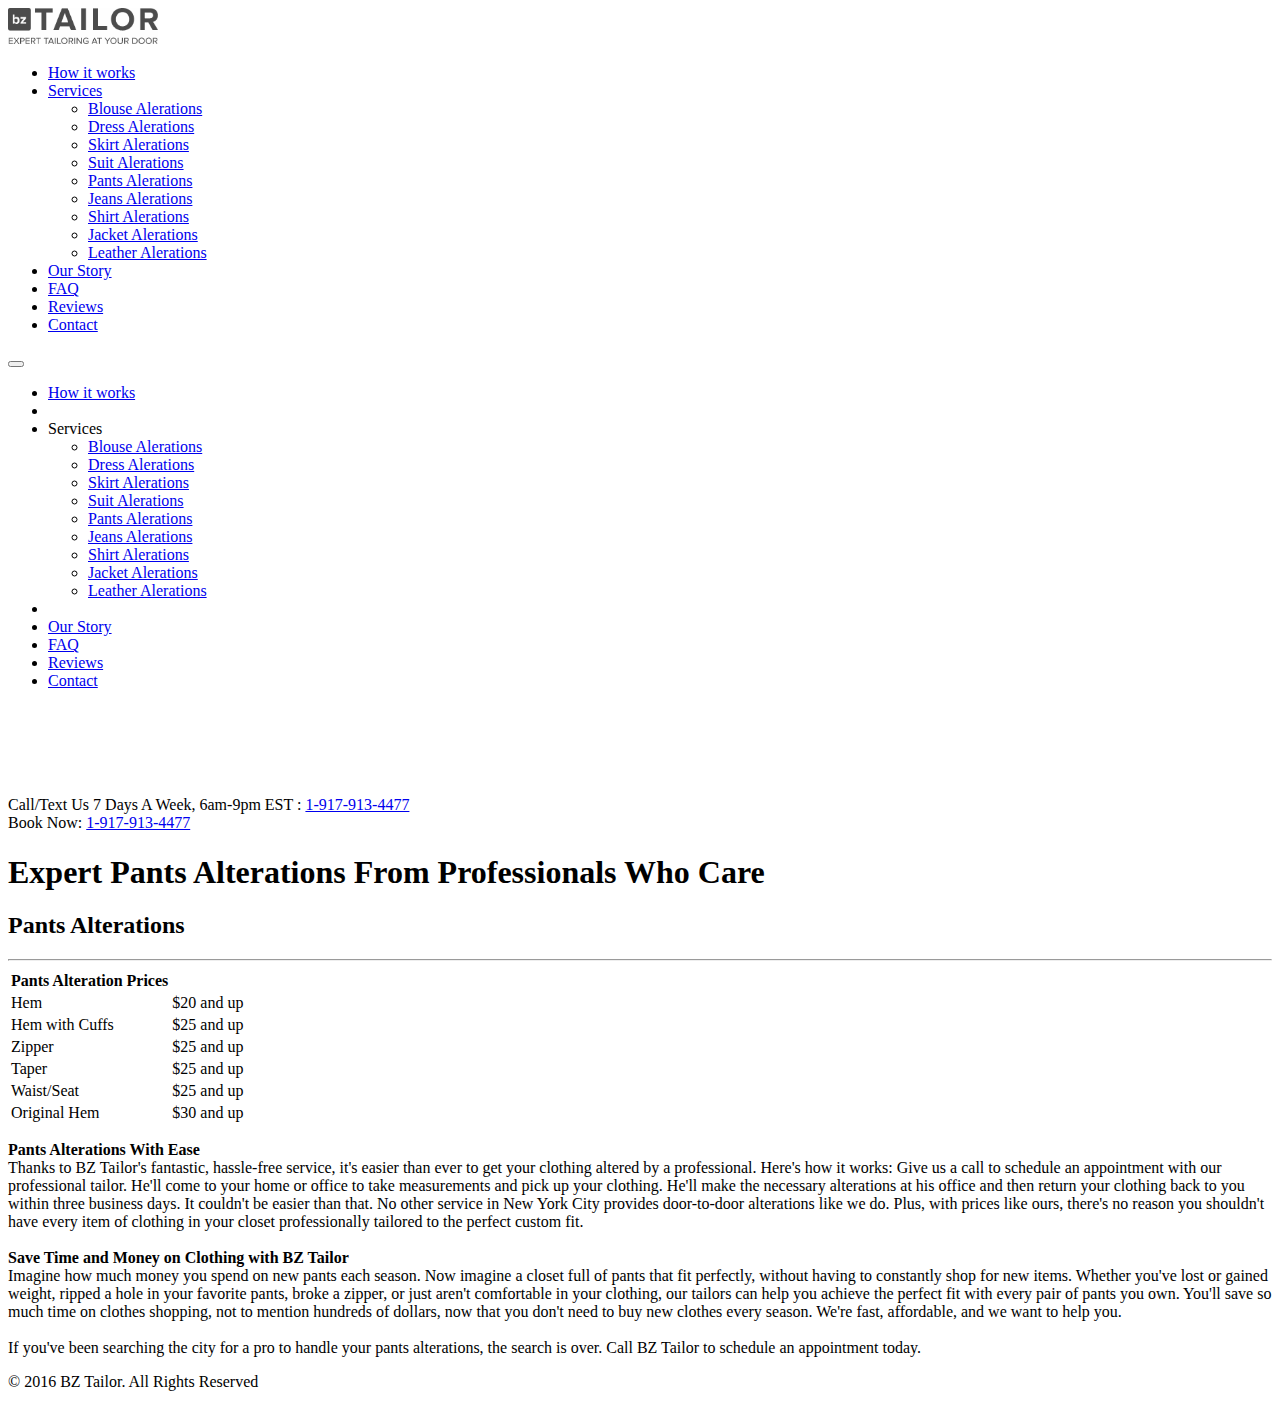
<file: services/pants-alterations.html>
<!DOCTYPE html>
<!--[if lt IE 7]>      <html class="no-js lt-ie9 lt-ie8 lt-ie7"> <![endif]-->
<!--[if IE 7]>         <html class="no-js lt-ie9 lt-ie8"> <![endif]-->
<!--[if IE 8]>         <html class="no-js lt-ie9"> <![endif]-->
<!--[if gt IE 8]><!--> <html class="no-js"> <!--<![endif]-->
	<head>
	<meta charset="utf-8">
	<meta http-equiv="X-UA-Compatible" content="IE=edge">
	<title>Pants Alterations | BZ Tailor New York City</title>
	<meta name="viewport" content="width=device-width, initial-scale=1">
	<meta name="description" content="Whether they're worn for work or play, pants should fit well. Trust BZ Tailor with your pants alterations every time." />
	<link rel="canonical" href="http://bztailor.com/services/pants-alterations" />
  	<!-- Facebook and Twitter integration -->
	<!-- <meta property="og:title" content=""/>
	<meta property="og:image" content=""/>
	<meta property="og:url" content=""/>
	<meta property="og:site_name" content=""/>
	<meta property="og:description" content=""/>
	<meta name="twitter:title" content="" />
	<meta name="twitter:image" content="" />
	<meta name="twitter:url" content="" />
	<meta name="twitter:card" content="" /> -->

	<!-- Place favicon.ico and apple-touch-icon.png in the root directory -->
	<link rel="shortcut icon" href="http://bztailor.com/favicon.ico">

	<!-- <link href='https://fonts.googleapis.com/css?family=Open+Sans:400,300,700' rel='stylesheet' type='text/css'> -->
	<link href='https://fonts.googleapis.com/css?family=Poppins:300,500,700' rel='stylesheet' type='text/css'>
	<!-- Animate.css -->
	<link rel="stylesheet" href="http://bztailor.com/css/animate.css">
	<!-- Bootstrap  -->
	<link rel="stylesheet" href="http://bztailor.com/css/bootstrap.css">
	<!-- Owl Carousel -->
	<!-- <link rel="stylesheet" href="http://bztailor.com/css/owl.carousel.min.css">
	<link rel="stylesheet" href="http://bztailor.com/css/owl.theme.default.min.css"> -->

	<link rel="stylesheet" href="http://bztailor.com/css/style.css">


	<!-- Modernizr JS -->
	<script src="http://bztailor.com/js/modernizr-2.6.2.min.js"></script>
	<!-- FOR IE9 below -->
	<!--[if lt IE 9]>
	<script src="js/respond.min.js"></script>
	<![endif]-->
	<script>
	  (function(i,s,o,g,r,a,m){i['GoogleAnalyticsObject']=r;i[r]=i[r]||function(){
	  (i[r].q=i[r].q||[]).push(arguments)},i[r].l=1*new Date();a=s.createElement(o),
	  m=s.getElementsByTagName(o)[0];a.async=1;a.src=g;m.parentNode.insertBefore(a,m)
	  })(window,document,'script','https://www.google-analytics.com/analytics.js','ga');

	  ga('create', 'UA-81214499-1', 'auto');
	  ga('send', 'pageview');

	</script>
	</head>
	<body>
	<div class="box-wrap">
		<header role="banner" id="fh5co-header">
			<div class="container">
				<nav class="navbar navbar-default">
					<div class="row">
						<div class="col-md-3">
							<div class="fh5co-navbar-brand">
								<a class="logo" href="http://bztailor.com/"><img style="width:150px;height:auto;" alt="Logo image" src="/images/new-logo.png" /></a>
							</div>
						</div>
						<div class="col-md-9 main-nav">
							<ul class="nav text-right">
								<li><a href="http://bztailor.com/#how-it-works-link">How it works</a></li>
								<!-- <li><a href="http://bztailor.com/#pricelist-link">Pricelist</a></li> -->
								<li class="dropdown">
									<a id="services-dropdown" data-target="#" href="#" data-toggle="dropdown" role="button" aria-haspopup="true" aria-expanded="false">Services <span class="caret"></span></a>
									<ul class="dropdown-menu services-dropdown-options" aria-labelledby="services-dropdown">
										<li><a href="http://bztailor.com/services/blouse-alterations">Blouse Alerations</a></li>
		                <li><a href="http://bztailor.com/services/dress-alterations">Dress Alerations</a></li>
		                <li><a href="http://bztailor.com/services/skirt-alterations">Skirt Alerations</a></li>
										<li><a href="http://bztailor.com/services/suit-alterations">Suit Alerations</a></li>
		                <li><a href="http://bztailor.com/services/pants-alterations">Pants Alerations</a></li>
		                <li><a href="http://bztailor.com/services/jeans-alterations">Jeans Alerations</a></li>
										<li><a href="http://bztailor.com/services/shirt-alterations">Shirt Alerations</a></li>
										<li><a href="http://bztailor.com/services/jacket-alterations">Jacket Alerations</a></li>
		                <li><a href="http://bztailor.com/services/leather-alterations">Leather Alerations</a></li>
									</ul>
								</li>
								<li><a href="http://bztailor.com/#about-link">Our Story</a></li>
								<li><a href="http://bztailor.com/#faq-link">FAQ</a></li>
                <li><a href="http://bztailor.com/#reviews-link">Reviews</a></li>
								<li><a href="http://bztailor.com/#contact-link">Contact</a></li>
							</ul>
						</div>
					</div>
				</nav>
				<div class="dropdown pull-right visible-sm visible-xs">
					<button class="btn btn-default dropdown-toggle" type="button" id="dropdownMenu1" data-toggle="dropdown" aria-haspopup="true" aria-expanded="true">
						<span class="icon-bar"></span> <span class="icon-bar"></span> <span class="icon-bar"></span>
					</button>
					<ul class="dropdown-menu mobile-menu" aria-labelledby="dropdownMenu1">
						<li><a href="http://bztailor.com/#how-it-works-link">How it works</a></li>
						<li role="separator" class="divider"></li>
						<li class="category-title">Services</li>
							<ul class="list-unstyled">
								<li><a href="http://bztailor.com/services/blouse-alterations">Blouse Alerations</a></li>
								<li><a href="http://bztailor.com/services/dress-alterations">Dress Alerations</a></li>
								<li><a href="http://bztailor.com/services/skirt-alterations">Skirt Alerations</a></li>
								<li><a href="http://bztailor.com/services/suit-alterations">Suit Alerations</a></li>
								<li><a href="http://bztailor.com/services/pants-alterations">Pants Alerations</a></li>
								<li><a href="http://bztailor.com/services/jeans-alterations">Jeans Alerations</a></li>
								<li><a href="http://bztailor.com/services/shirt-alterations">Shirt Alerations</a></li>
								<li><a href="http://bztailor.com/services/jacket-alterations">Jacket Alerations</a></li>
								<li><a href="http://bztailor.com/services/leather-alterations">Leather Alerations</a></li>
							</ul>
						<li role="separator" class="divider"></li>
						<li><a href="http://bztailor.com/#about-link">Our Story</a></li>
						<li><a href="http://bztailor.com/#faq-link">FAQ</a></li>
            <li><a href="http://bztailor.com/#reviews-link">Reviews</a></li>
						<li><a href="http://bztailor.com/#contact-link">Contact</a></li>
					</ul>
				</div>
		  </div>
		</header>
		<div class="main-banner" style="padding-top: 90px;">
			<div class="container">
				Call/Text Us 7 Days A Week, 6am-9pm EST : <a class="phone-number" href="tel:1-917-913-4477">1-917-913-4477</a>
			</div>
		</div>
		<div class="fixed-cta">
			Book Now: <a class="phone-number" href="tel:1-917-913-4477">1-917-913-4477</a>
		</div>
		<div id="hero" class="section">
			<h1 class="wide">Expert Pants Alterations From Professionals Who Care</h1>
			<!-- <h2 class="p">Your Search For a Blouse Alterations Specialist Is Over</h2> -->
		</div>
    <div id="reviews" class="section">
			<div class="container">
				<div class="row">
					<h2 class="text-center">Pants Alterations</h2>
					<hr class="line"/>
          <div class="col-md-6 animate-box">
						<table class="table table-hover">
							<thead>
								<tr>
									<th>Pants Alteration Prices</th>
								</tr>
							</thead>
							<tbody>
								<tr>
									<td>Hem</td>
									<td>$20 and up</td>
								</tr>
								<tr>
									<td>Hem with Cuffs</td>
									<td>$25 and up</td>
								</tr>
								<tr>
									<td>Zipper</td>
									<td>$25 and up</td>
								</tr>
								<tr>
									<td>Taper</td>
									<td>$25 and up</td>
								</tr>
								<tr>
									<td>Waist/Seat</td>
									<td>$25 and up</td>
								</tr>
								<tr>
									<td>Original Hem</td>
									<td>$30 and up</td>
								</tr>
							</tbody>
						</table>
					</div>
					<div class="col-md-6 animate-box">
						<p>
							<b>Pants Alterations With Ease</b>
							<br>
							Thanks to BZ Tailor's fantastic, hassle-free service, it's easier than ever to get your clothing altered by a professional. Here's how it works: Give us a call to schedule an appointment with our professional tailor. He'll come to your home or office to take measurements and pick up your clothing. He'll make the necessary alterations at his office and then return your clothing back to you within three business days. It couldn't be easier than that. No other service in New York City provides door-to-door alterations like we do. Plus, with prices like ours, there's no reason you shouldn't have every item of clothing in your closet professionally tailored to the perfect custom fit.
							<br><br>
							<b>Save Time and Money on Clothing with BZ Tailor</b>
							<br>
							Imagine how much money you spend on new pants each season. Now imagine a closet full of pants that fit perfectly, without having to constantly shop for new items. Whether you've lost or gained weight, ripped a hole in your favorite pants, broke a zipper, or just aren't comfortable in your clothing, our tailors can help you achieve the perfect fit with every pair of pants you own. You'll save so much time on clothes shopping, not to mention hundreds of dollars, now that you don't need to buy new clothes every season. We're fast, affordable, and we want to help you.
							<br><br>
							If you've been searching the city for a pro to handle your pants alterations, the search is over. Call BZ Tailor to schedule an appointment today.
						</p>
					</div>
				</div>
			</div>
		</div>
		<footer>
			<div id="footer">
				<div class="container">
					<div class="row">
						<div class="col-md-6 col-md-offset-3 text-center">
							<p>&copy; 2016 BZ Tailor. All Rights Reserved</p>
						</div>
					</div>
				</div>
			</div>
		</footer>
	</div>
	<!-- END: box-wrap -->

	<!-- jQuery -->
	<script src="http://bztailor.com/js/jquery.min.js"></script>
	<!-- Bootstrap -->
	<script src="http://bztailor.com/js/bootstrap.min.js"></script>
	<!-- Owl carousel -->
	<script src="http://bztailor.com/js/owl.carousel.min.js"></script>
	<!-- Waypoints -->
	<script src="http://bztailor.com/js/jquery.waypoints.min.js"></script>
	<!-- Main JS (Do not remove) -->
	<script src="http://bztailor.com/js/main.js"></script>
	<script src="http://bztailor.com/js/jquery.smooth-scroll.min.js"></script>

	<script>
	$(document).ready(function() {
		$('ul.nav li a, ul.dropdown-menu li a,  a.main-cta, a.logo').smoothScroll();
		$('.dropdown-toggle').dropdown();
	});

	</script>
	</body>
</html>
</file>
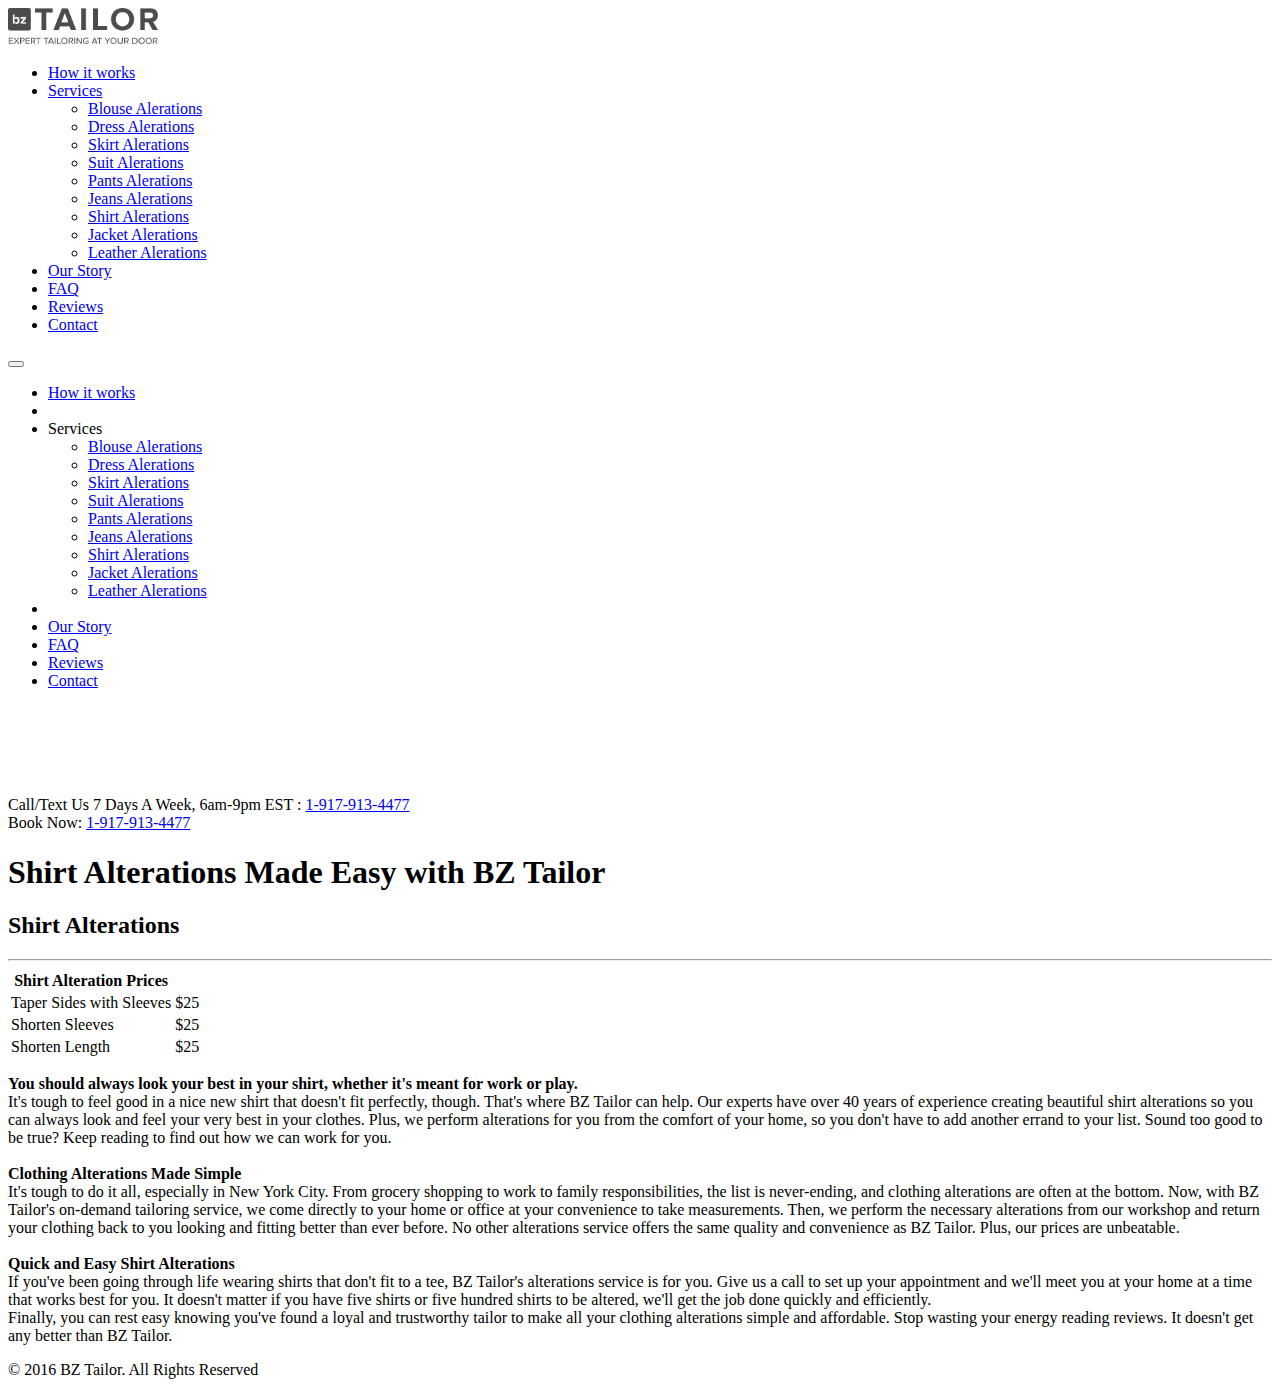
<file: services/shirt-alterations.html>
<!DOCTYPE html>
<!--[if lt IE 7]>      <html class="no-js lt-ie9 lt-ie8 lt-ie7"> <![endif]-->
<!--[if IE 7]>         <html class="no-js lt-ie9 lt-ie8"> <![endif]-->
<!--[if IE 8]>         <html class="no-js lt-ie9"> <![endif]-->
<!--[if gt IE 8]><!--> <html class="no-js"> <!--<![endif]-->
	<head>
	<meta charset="utf-8">
	<meta http-equiv="X-UA-Compatible" content="IE=edge">
	<title>Shirt Alterations | BZ Tailor New York City</title>
	<meta name="viewport" content="width=device-width, initial-scale=1">
	<meta name="description" content="Our experts have over 40 years of experience creating beautiful shirt alterations so you can always look and feel your very best in your clothes." />
	<link rel="canonical" href="http://bztailor.com/services/shirt-alterations" />
  	<!-- Facebook and Twitter integration -->
	<!-- <meta property="og:title" content=""/>
	<meta property="og:image" content=""/>
	<meta property="og:url" content=""/>
	<meta property="og:site_name" content=""/>
	<meta property="og:description" content=""/>
	<meta name="twitter:title" content="" />
	<meta name="twitter:image" content="" />
	<meta name="twitter:url" content="" />
	<meta name="twitter:card" content="" /> -->

	<!-- Place favicon.ico and apple-touch-icon.png in the root directory -->
	<link rel="shortcut icon" href="http://bztailor.com/favicon.ico">

	<!-- <link href='https://fonts.googleapis.com/css?family=Open+Sans:400,300,700' rel='stylesheet' type='text/css'> -->
	<link href='https://fonts.googleapis.com/css?family=Poppins:300,500,700' rel='stylesheet' type='text/css'>
	<!-- Animate.css -->
	<link rel="stylesheet" href="http://bztailor.com/css/animate.css">
	<!-- Bootstrap  -->
	<link rel="stylesheet" href="http://bztailor.com/css/bootstrap.css">
	<!-- Owl Carousel -->
	<!-- <link rel="stylesheet" href="http://bztailor.com/css/owl.carousel.min.css">
	<link rel="stylesheet" href="http://bztailor.com/css/owl.theme.default.min.css"> -->

	<link rel="stylesheet" href="http://bztailor.com/css/style.css">


	<!-- Modernizr JS -->
	<script src="http://bztailor.com/js/modernizr-2.6.2.min.js"></script>
	<!-- FOR IE9 below -->
	<!--[if lt IE 9]>
	<script src="js/respond.min.js"></script>
	<![endif]-->
	<script>
	  (function(i,s,o,g,r,a,m){i['GoogleAnalyticsObject']=r;i[r]=i[r]||function(){
	  (i[r].q=i[r].q||[]).push(arguments)},i[r].l=1*new Date();a=s.createElement(o),
	  m=s.getElementsByTagName(o)[0];a.async=1;a.src=g;m.parentNode.insertBefore(a,m)
	  })(window,document,'script','https://www.google-analytics.com/analytics.js','ga');

	  ga('create', 'UA-81214499-1', 'auto');
	  ga('send', 'pageview');

	</script>
	</head>
	<body>
	<div class="box-wrap">
		<header role="banner" id="fh5co-header">
			<div class="container">
				<nav class="navbar navbar-default">
					<div class="row">
						<div class="col-md-3">
							<div class="fh5co-navbar-brand">
								<a class="logo" href="http://bztailor.com/"><img style="width:150px;height:auto;" alt="Logo image" src="/images/new-logo.png" /></a>
							</div>
						</div>
						<div class="col-md-9 main-nav">
							<ul class="nav text-right">
								<li><a href="http://bztailor.com/#how-it-works-link">How it works</a></li>
								<!-- <li><a href="http://bztailor.com/#pricelist-link">Pricelist</a></li> -->
								<li class="dropdown">
									<a id="services-dropdown" data-target="#" href="#" data-toggle="dropdown" role="button" aria-haspopup="true" aria-expanded="false">Services <span class="caret"></span></a>
									<ul class="dropdown-menu services-dropdown-options" aria-labelledby="services-dropdown">
										<li><a href="http://bztailor.com/services/blouse-alterations">Blouse Alerations</a></li>
		                <li><a href="http://bztailor.com/services/dress-alterations">Dress Alerations</a></li>
		                <li><a href="http://bztailor.com/services/skirt-alterations">Skirt Alerations</a></li>
										<li><a href="http://bztailor.com/services/suit-alterations">Suit Alerations</a></li>
		                <li><a href="http://bztailor.com/services/pants-alterations">Pants Alerations</a></li>
		                <li><a href="http://bztailor.com/services/jeans-alterations">Jeans Alerations</a></li>
										<li><a href="http://bztailor.com/services/shirt-alterations">Shirt Alerations</a></li>
										<li><a href="http://bztailor.com/services/jacket-alterations">Jacket Alerations</a></li>
		                <li><a href="http://bztailor.com/services/leather-alterations">Leather Alerations</a></li>
									</ul>
								</li>
								<li><a href="http://bztailor.com/#about-link">Our Story</a></li>
								<li><a href="http://bztailor.com/#faq-link">FAQ</a></li>
                <li><a href="http://bztailor.com/#reviews-link">Reviews</a></li>
								<li><a href="http://bztailor.com/#contact-link">Contact</a></li>
							</ul>
						</div>
					</div>
				</nav>
				<div class="dropdown pull-right visible-sm visible-xs">
					<button class="btn btn-default dropdown-toggle" type="button" id="dropdownMenu1" data-toggle="dropdown" aria-haspopup="true" aria-expanded="true">
						<span class="icon-bar"></span> <span class="icon-bar"></span> <span class="icon-bar"></span>
					</button>
					<ul class="dropdown-menu mobile-menu" aria-labelledby="dropdownMenu1">
						<li><a href="http://bztailor.com/#how-it-works-link">How it works</a></li>
						<li role="separator" class="divider"></li>
						<li class="category-title">Services</li>
							<ul class="list-unstyled">
								<li><a href="http://bztailor.com/services/blouse-alterations">Blouse Alerations</a></li>
								<li><a href="http://bztailor.com/services/dress-alterations">Dress Alerations</a></li>
								<li><a href="http://bztailor.com/services/skirt-alterations">Skirt Alerations</a></li>
								<li><a href="http://bztailor.com/services/suit-alterations">Suit Alerations</a></li>
								<li><a href="http://bztailor.com/services/pants-alterations">Pants Alerations</a></li>
								<li><a href="http://bztailor.com/services/jeans-alterations">Jeans Alerations</a></li>
								<li><a href="http://bztailor.com/services/shirt-alterations">Shirt Alerations</a></li>
								<li><a href="http://bztailor.com/services/jacket-alterations">Jacket Alerations</a></li>
								<li><a href="http://bztailor.com/services/leather-alterations">Leather Alerations</a></li>
							</ul>
						<li role="separator" class="divider"></li>
						<li><a href="http://bztailor.com/#about-link">Our Story</a></li>
						<li><a href="http://bztailor.com/#faq-link">FAQ</a></li>
            <li><a href="http://bztailor.com/#reviews-link">Reviews</a></li>
						<li><a href="http://bztailor.com/#contact-link">Contact</a></li>
					</ul>
				</div>
		  </div>
		</header>
		<div class="main-banner" style="padding-top: 90px;">
			<div class="container">
				Call/Text Us 7 Days A Week, 6am-9pm EST : <a class="phone-number" href="tel:1-917-913-4477">1-917-913-4477</a>
			</div>
		</div>
		<div class="fixed-cta">
			Book Now: <a class="phone-number" href="tel:1-917-913-4477">1-917-913-4477</a>
		</div>
		<div id="hero" class="section">
			<h1 class="wide">Shirt Alterations Made Easy with BZ Tailor</h1>
			<!-- <h2 class="p">Your Search For a Blouse Alterations Specialist Is Over</h2> -->
		</div>
    <div id="reviews" class="section">
			<div class="container">
				<div class="row">
					<h2 class="text-center">Shirt Alterations</h2>
					<hr class="line"/>
          <div class="col-md-6 animate-box">
						<table class="table table-hover">
							<thead>
								<tr>
									<th>Shirt Alteration Prices</th>
								</tr>
							</thead>
							<tbody>
								<tr>
									<td>Taper Sides with Sleeves</td>
									<td>$25</td>
								</tr>
								<tr>
									<td>Shorten Sleeves</td>
									<td>$25</td>
								</tr>
								<tr>
									<td>Shorten Length</td>
									<td>$25</td>
								</tr>
							</tbody>
						</table>
					</div>
					<div class="col-md-6 animate-box">
						<p>
							<b>	You should always look your best in your shirt, whether it's meant for work or play.</b>
							<br>
							It's tough to feel good in a nice new shirt that doesn't fit perfectly, though. That's where BZ Tailor can help. Our experts have over 40 years of experience creating beautiful shirt alterations so you can always look and feel your very best in your clothes. Plus, we perform alterations for you from the comfort of your home, so you don't have to add another errand to your list. Sound too good to be true? Keep reading to find out how we can work for you.

							<br><br>
							<b>Clothing Alterations Made Simple</b>
							<br>
							It's tough to do it all, especially in New York City. From grocery shopping to work to family responsibilities, the list is never-ending, and clothing alterations are often at the bottom. Now, with BZ Tailor's on-demand tailoring service, we come directly to your home or office at your convenience to take measurements. Then, we perform the necessary alterations from our workshop and return your clothing back to you looking and fitting better than ever before. No other alterations service offers the same quality and convenience as BZ Tailor. Plus, our prices are unbeatable.
							<br><br>
							<b>Quick and Easy Shirt Alterations</b>
							<br>
							If you've been going through life wearing shirts that don't fit to a tee, BZ Tailor's alterations service is for you. Give us a call to set up your appointment and we'll meet you at your home at a time that works best for you. It doesn't matter if you have five shirts or five hundred shirts to be altered, we'll get the job done quickly and efficiently.
							<br>
							Finally, you can rest easy knowing you've found a loyal and trustworthy tailor to make all your clothing alterations simple and affordable. Stop wasting your energy reading reviews. It doesn't get any better than BZ Tailor.
							</p>
					</div>
				</div>
			</div>
		</div>
		<footer>
			<div id="footer">
				<div class="container">
					<div class="row">
						<div class="col-md-6 col-md-offset-3 text-center">
							<p>&copy; 2016 BZ Tailor. All Rights Reserved</p>
						</div>
					</div>
				</div>
			</div>
		</footer>
	</div>
	<!-- END: box-wrap -->

	<!-- jQuery -->
	<script src="http://bztailor.com/js/jquery.min.js"></script>
	<!-- Bootstrap -->
	<script src="http://bztailor.com/js/bootstrap.min.js"></script>
	<!-- Owl carousel -->
	<script src="http://bztailor.com/js/owl.carousel.min.js"></script>
	<!-- Waypoints -->
	<script src="http://bztailor.com/js/jquery.waypoints.min.js"></script>
	<!-- Main JS (Do not remove) -->
	<script src="http://bztailor.com/js/main.js"></script>
	<script src="http://bztailor.com/js/jquery.smooth-scroll.min.js"></script>

	<script>
	$(document).ready(function() {
		$('ul.nav li a, ul.dropdown-menu li a,  a.main-cta, a.logo').smoothScroll();
		$('.dropdown-toggle').dropdown();
	});

	</script>
	</body>
</html>
</file>
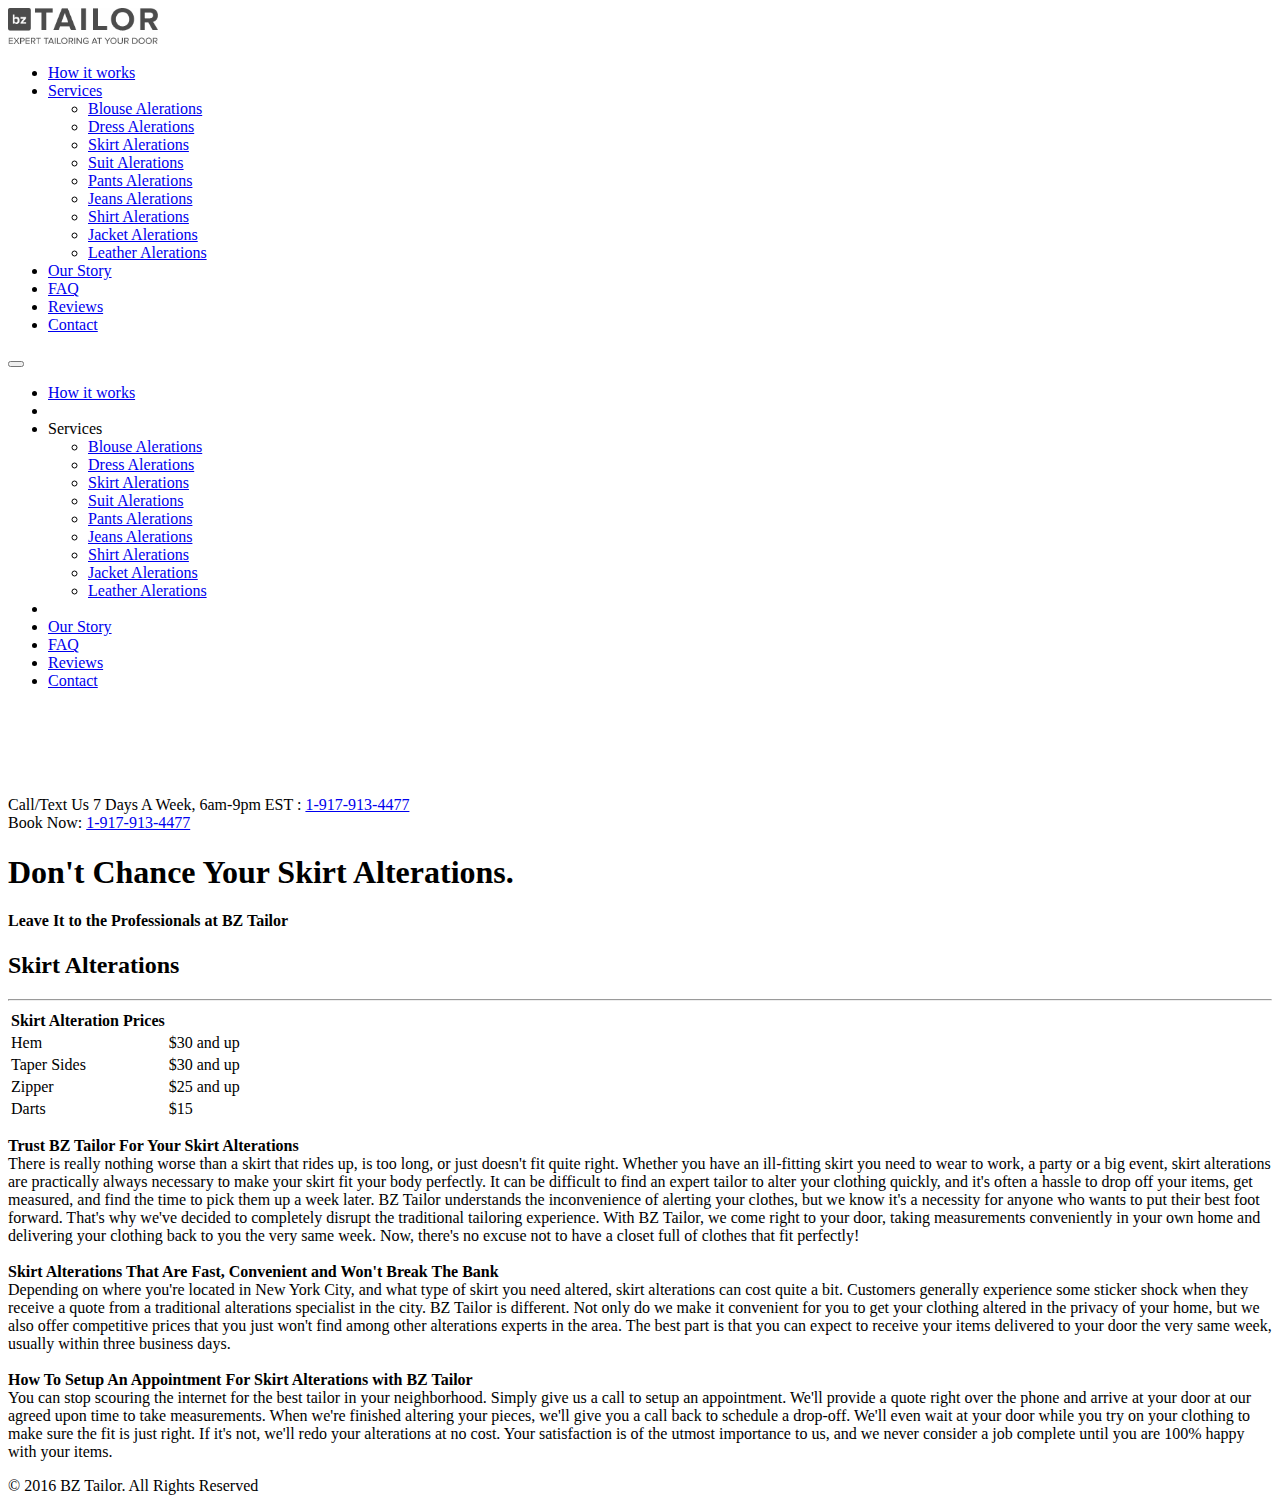
<file: services/skirt-alterations.html>
<!DOCTYPE html>
<!--[if lt IE 7]>      <html class="no-js lt-ie9 lt-ie8 lt-ie7"> <![endif]-->
<!--[if IE 7]>         <html class="no-js lt-ie9 lt-ie8"> <![endif]-->
<!--[if IE 8]>         <html class="no-js lt-ie9"> <![endif]-->
<!--[if gt IE 8]><!--> <html class="no-js"> <!--<![endif]-->
	<head>
	<meta charset="utf-8">
	<meta http-equiv="X-UA-Compatible" content="IE=edge">
	<title>Skirt Alterations | BZ Tailor New York City</title>
	<meta name="viewport" content="width=device-width, initial-scale=1">
	<meta name="description" content="When it comes to skirt alterations, BZ Tailor is the expert you've been searching the city for." />
	<link rel="canonical" href="http://bztailor.com/services/skirt-alterations" />
  	<!-- Facebook and Twitter integration -->
	<!-- <meta property="og:title" content=""/>
	<meta property="og:image" content=""/>
	<meta property="og:url" content=""/>
	<meta property="og:site_name" content=""/>
	<meta property="og:description" content=""/>
	<meta name="twitter:title" content="" />
	<meta name="twitter:image" content="" />
	<meta name="twitter:url" content="" />
	<meta name="twitter:card" content="" /> -->

	<!-- Place favicon.ico and apple-touch-icon.png in the root directory -->
	<link rel="shortcut icon" href="http://bztailor.com/favicon.ico">

	<!-- <link href='https://fonts.googleapis.com/css?family=Open+Sans:400,300,700' rel='stylesheet' type='text/css'> -->
	<link href='https://fonts.googleapis.com/css?family=Poppins:300,500,700' rel='stylesheet' type='text/css'>
	<!-- Animate.css -->
	<link rel="stylesheet" href="http://bztailor.com/css/animate.css">
	<!-- Bootstrap  -->
	<link rel="stylesheet" href="http://bztailor.com/css/bootstrap.css">
	<!-- Owl Carousel -->
	<!-- <link rel="stylesheet" href="http://bztailor.com/css/owl.carousel.min.css">
	<link rel="stylesheet" href="http://bztailor.com/css/owl.theme.default.min.css"> -->

	<link rel="stylesheet" href="http://bztailor.com/css/style.css">


	<!-- Modernizr JS -->
	<script src="http://bztailor.com/js/modernizr-2.6.2.min.js"></script>
	<!-- FOR IE9 below -->
	<!--[if lt IE 9]>
	<script src="js/respond.min.js"></script>
	<![endif]-->
	<script>
	  (function(i,s,o,g,r,a,m){i['GoogleAnalyticsObject']=r;i[r]=i[r]||function(){
	  (i[r].q=i[r].q||[]).push(arguments)},i[r].l=1*new Date();a=s.createElement(o),
	  m=s.getElementsByTagName(o)[0];a.async=1;a.src=g;m.parentNode.insertBefore(a,m)
	  })(window,document,'script','https://www.google-analytics.com/analytics.js','ga');

	  ga('create', 'UA-81214499-1', 'auto');
	  ga('send', 'pageview');

	</script>
	</head>
	<body>
	<div class="box-wrap">
		<header role="banner" id="fh5co-header">
			<div class="container">
				<nav class="navbar navbar-default">
					<div class="row">
						<div class="col-md-3">
							<div class="fh5co-navbar-brand">
								<a class="logo" href="http://bztailor.com/"><img style="width:150px;height:auto;" alt="Logo image" src="/images/new-logo.png" /></a>
							</div>
						</div>
						<div class="col-md-9 main-nav">
							<ul class="nav text-right">
								<li><a href="http://bztailor.com/#how-it-works-link">How it works</a></li>
								<!-- <li><a href="http://bztailor.com/#pricelist-link">Pricelist</a></li> -->
								<li class="dropdown">
									<a id="services-dropdown" data-target="#" href="#" data-toggle="dropdown" role="button" aria-haspopup="true" aria-expanded="false">Services <span class="caret"></span></a>
									<ul class="dropdown-menu services-dropdown-options" aria-labelledby="services-dropdown">
										<li><a href="http://bztailor.com/services/blouse-alterations">Blouse Alerations</a></li>
		                <li><a href="http://bztailor.com/services/dress-alterations">Dress Alerations</a></li>
		                <li><a href="http://bztailor.com/services/skirt-alterations">Skirt Alerations</a></li>
										<li><a href="http://bztailor.com/services/suit-alterations">Suit Alerations</a></li>
		                <li><a href="http://bztailor.com/services/pants-alterations">Pants Alerations</a></li>
		                <li><a href="http://bztailor.com/services/jeans-alterations">Jeans Alerations</a></li>
										<li><a href="http://bztailor.com/services/shirt-alterations">Shirt Alerations</a></li>
										<li><a href="http://bztailor.com/services/jacket-alterations">Jacket Alerations</a></li>
		                <li><a href="http://bztailor.com/services/leather-alterations">Leather Alerations</a></li>
									</ul>
								</li>
								<li><a href="http://bztailor.com/#about-link">Our Story</a></li>
								<li><a href="http://bztailor.com/#faq-link">FAQ</a></li>
                <li><a href="http://bztailor.com/#reviews-link">Reviews</a></li>
								<li><a href="http://bztailor.com/#contact-link">Contact</a></li>
							</ul>
						</div>
					</div>
				</nav>
				<div class="dropdown pull-right visible-sm visible-xs">
					<button class="btn btn-default dropdown-toggle" type="button" id="dropdownMenu1" data-toggle="dropdown" aria-haspopup="true" aria-expanded="true">
						<span class="icon-bar"></span> <span class="icon-bar"></span> <span class="icon-bar"></span>
					</button>
					<ul class="dropdown-menu mobile-menu" aria-labelledby="dropdownMenu1">
						<li><a href="http://bztailor.com/#how-it-works-link">How it works</a></li>
						<li role="separator" class="divider"></li>
						<li class="category-title">Services</li>
							<ul class="list-unstyled">
								<li><a href="http://bztailor.com/services/blouse-alterations">Blouse Alerations</a></li>
								<li><a href="http://bztailor.com/services/dress-alterations">Dress Alerations</a></li>
								<li><a href="http://bztailor.com/services/skirt-alterations">Skirt Alerations</a></li>
								<li><a href="http://bztailor.com/services/suit-alterations">Suit Alerations</a></li>
								<li><a href="http://bztailor.com/services/pants-alterations">Pants Alerations</a></li>
								<li><a href="http://bztailor.com/services/jeans-alterations">Jeans Alerations</a></li>
								<li><a href="http://bztailor.com/services/shirt-alterations">Shirt Alerations</a></li>
								<li><a href="http://bztailor.com/services/jacket-alterations">Jacket Alerations</a></li>
								<li><a href="http://bztailor.com/services/leather-alterations">Leather Alerations</a></li>
							</ul>
						<li role="separator" class="divider"></li>
						<li><a href="http://bztailor.com/#about-link">Our Story</a></li>
						<li><a href="http://bztailor.com/#faq-link">FAQ</a></li>
            <li><a href="http://bztailor.com/#reviews-link">Reviews</a></li>
						<li><a href="http://bztailor.com/#contact-link">Contact</a></li>
					</ul>
				</div>
		  </div>
		</header>
		<div class="main-banner" style="padding-top: 90px;">
			<div class="container">
				Call/Text Us 7 Days A Week, 6am-9pm EST : <a class="phone-number" href="tel:1-917-913-4477">1-917-913-4477</a>
			</div>
		</div>
		<div class="fixed-cta">
			Book Now: <a class="phone-number" href="tel:1-917-913-4477">1-917-913-4477</a>
		</div>
		<div id="hero" class="section">
			<h1>Don't Chance Your Skirt Alterations.</h1>
			<h4>Leave It to the Professionals at BZ Tailor</h4>
			<!-- <h2 class="p">Your Search For a Blouse Alterations Specialist Is Over</h2> -->
		</div>
    <div id="reviews" class="section">
			<div class="container">
				<div class="row">
					<h2 class="text-center">Skirt Alterations</h2>
					<hr class="line"/>
          <div class="col-md-6 animate-box">
						<table class="table table-hover">
							<thead>
								<tr>
									<th>Skirt Alteration Prices</th>
								</tr>
							</thead>
							<tbody>
								<tr>
									<td>Hem</td>
									<td>$30 and up</td>
								</tr>
								<tr>
									<td>Taper Sides</td>
									<td>$30 and up</td>
								</tr>
								<tr>
									<td>Zipper</td>
									<td>$25 and up</td>
								</tr>
								<tr>
									<td>Darts</td>
									<td>$15</td>
								</tr>
							</tbody>
						</table>
					</div>
					<div class="col-md-6 animate-box">
						<p>
							<b>Trust BZ Tailor For Your Skirt Alterations</b>
							<br>
							There is really nothing worse than a skirt that rides up, is too long, or just doesn't fit quite right. Whether you have an ill-fitting skirt you need to wear to work, a party or a big event, skirt alterations are practically always necessary to make your skirt fit your body perfectly. It can be difficult to find an expert tailor to alter your clothing quickly, and it's often a hassle to drop off your items, get measured, and find the time to pick them up a week later. BZ Tailor understands the inconvenience of alerting your clothes, but we know it's a necessity for anyone who wants to put their best foot forward. That's why we've decided to completely disrupt the traditional tailoring experience. With BZ Tailor, we come right to your door, taking measurements conveniently in your own home and delivering your clothing back to you the very same week. Now, there's no excuse not to have a closet full of clothes that fit perfectly!
							<br><br>
							<b>Skirt Alterations That Are Fast, Convenient and Won't Break The Bank</b>
							<br>
							Depending on where you're located in New York City, and what type of skirt you need altered, skirt alterations can cost quite a bit. Customers generally experience some sticker shock when they receive a quote from a traditional alterations specialist in the city. BZ Tailor is different. Not only do we make it convenient for you to get your clothing altered in the privacy of your home, but we also offer competitive prices that you just won't find among other alterations experts in the area. The best part is that you can expect to receive your items delivered to your door the very same week, usually within three business days.
							<br><br>
							<b>How To Setup An Appointment For Skirt Alterations with BZ Tailor</b>
							<br>
							You can stop scouring the internet for the best tailor in your neighborhood. Simply give us a call to setup an appointment. We'll provide a quote right over the phone and arrive at your door at our agreed upon time to take measurements. When we're finished altering your pieces, we'll give you a call back to schedule a drop-off. We'll even wait at your door while you try on your clothing to make sure the fit is just right. If it's not, we'll redo your alterations at no cost. Your satisfaction is of the utmost importance to us, and we never consider a job complete until you are 100% happy with your items.
						</p>
					</div>
				</div>
			</div>
		</div>
		<footer>
			<div id="footer">
				<div class="container">
					<div class="row">
						<div class="col-md-6 col-md-offset-3 text-center">
							<p>&copy; 2016 BZ Tailor. All Rights Reserved</p>
						</div>
					</div>
				</div>
			</div>
		</footer>
	</div>
	<!-- END: box-wrap -->

	<!-- jQuery -->
	<script src="http://bztailor.com/js/jquery.min.js"></script>
	<!-- Bootstrap -->
	<script src="http://bztailor.com/js/bootstrap.min.js"></script>
	<!-- Owl carousel -->
	<script src="http://bztailor.com/js/owl.carousel.min.js"></script>
	<!-- Waypoints -->
	<script src="http://bztailor.com/js/jquery.waypoints.min.js"></script>
	<!-- Main JS (Do not remove) -->
	<script src="http://bztailor.com/js/main.js"></script>
	<script src="http://bztailor.com/js/jquery.smooth-scroll.min.js"></script>

	<script>
	$(document).ready(function() {
		$('ul.nav li a, ul.dropdown-menu li a,  a.main-cta, a.logo').smoothScroll();
		$('.dropdown-toggle').dropdown();
	});

	</script>
	</body>
</html>
</file>
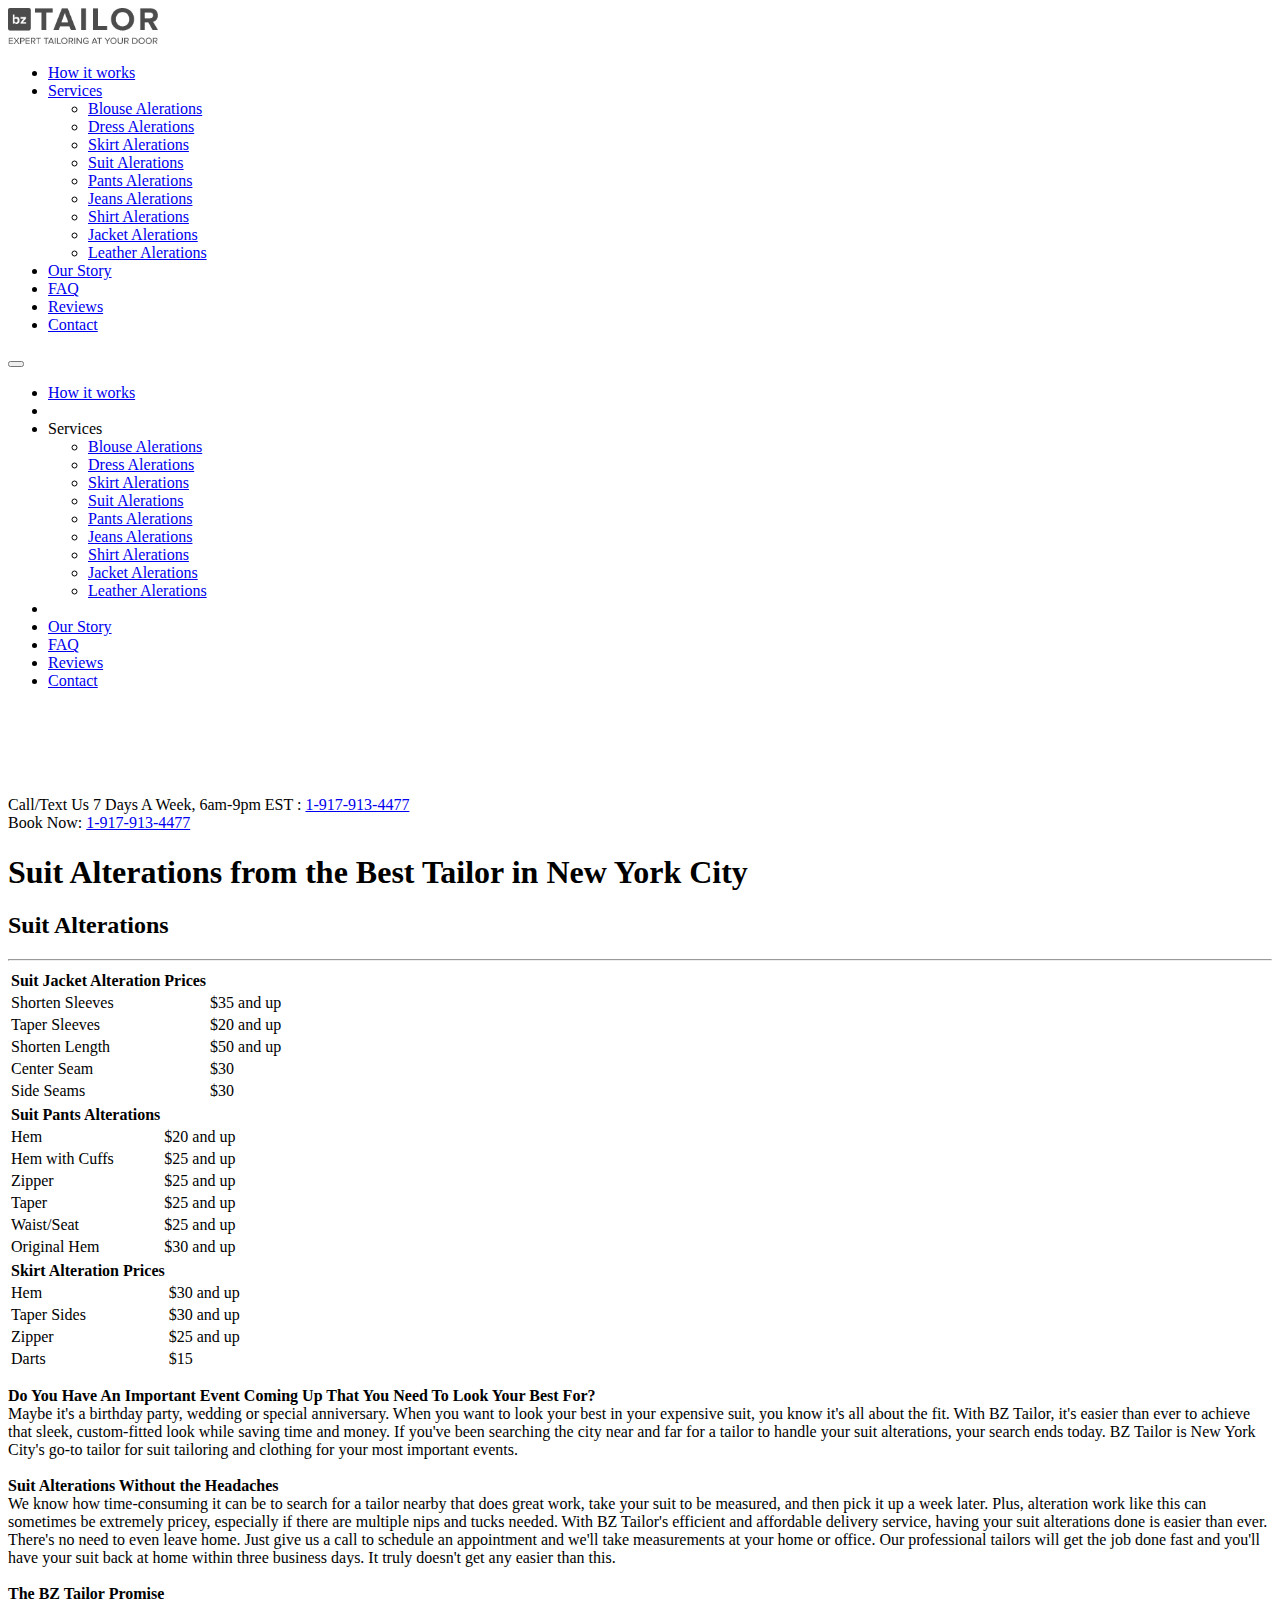
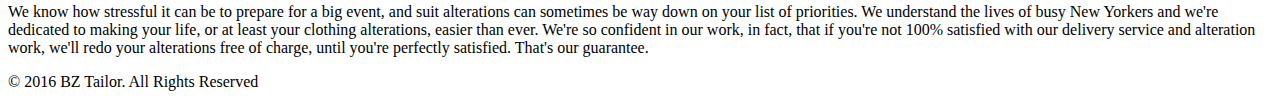
<file: services/suit-alterations.html>
<!DOCTYPE html>
<!--[if lt IE 7]>      <html class="no-js lt-ie9 lt-ie8 lt-ie7"> <![endif]-->
<!--[if IE 7]>         <html class="no-js lt-ie9 lt-ie8"> <![endif]-->
<!--[if IE 8]>         <html class="no-js lt-ie9"> <![endif]-->
<!--[if gt IE 8]><!--> <html class="no-js"> <!--<![endif]-->
	<head>
	<meta charset="utf-8">
	<meta http-equiv="X-UA-Compatible" content="IE=edge">
	<title>Suit Alterations | BZ Tailor New York City</title>
	<meta name="viewport" content="width=device-width, initial-scale=1">
	<meta name="description" content="Have an important event coming up? Don't leave your suit to chance. Trust your suit alterations to the pros at BZ Tailor." />
	<link rel="canonical" href="http://bztailor.com/services/suit-alterations" />
  	<!-- Facebook and Twitter integration -->
	<!-- <meta property="og:title" content=""/>
	<meta property="og:image" content=""/>
	<meta property="og:url" content=""/>
	<meta property="og:site_name" content=""/>
	<meta property="og:description" content=""/>
	<meta name="twitter:title" content="" />
	<meta name="twitter:image" content="" />
	<meta name="twitter:url" content="" />
	<meta name="twitter:card" content="" /> -->

	<!-- Place favicon.ico and apple-touch-icon.png in the root directory -->
	<link rel="shortcut icon" href="http://bztailor.com/favicon.ico">

	<!-- <link href='https://fonts.googleapis.com/css?family=Open+Sans:400,300,700' rel='stylesheet' type='text/css'> -->
	<link href='https://fonts.googleapis.com/css?family=Poppins:300,500,700' rel='stylesheet' type='text/css'>
	<!-- Animate.css -->
	<link rel="stylesheet" href="http://bztailor.com/css/animate.css">
	<!-- Bootstrap  -->
	<link rel="stylesheet" href="http://bztailor.com/css/bootstrap.css">
	<!-- Owl Carousel -->
	<!-- <link rel="stylesheet" href="http://bztailor.com/css/owl.carousel.min.css">
	<link rel="stylesheet" href="http://bztailor.com/css/owl.theme.default.min.css"> -->

	<link rel="stylesheet" href="http://bztailor.com/css/style.css">


	<!-- Modernizr JS -->
	<script src="http://bztailor.com/js/modernizr-2.6.2.min.js"></script>
	<!-- FOR IE9 below -->
	<!--[if lt IE 9]>
	<script src="js/respond.min.js"></script>
	<![endif]-->
	<script>
	  (function(i,s,o,g,r,a,m){i['GoogleAnalyticsObject']=r;i[r]=i[r]||function(){
	  (i[r].q=i[r].q||[]).push(arguments)},i[r].l=1*new Date();a=s.createElement(o),
	  m=s.getElementsByTagName(o)[0];a.async=1;a.src=g;m.parentNode.insertBefore(a,m)
	  })(window,document,'script','https://www.google-analytics.com/analytics.js','ga');

	  ga('create', 'UA-81214499-1', 'auto');
	  ga('send', 'pageview');

	</script>
	</head>
	<body>
	<div class="box-wrap">
		<header role="banner" id="fh5co-header">
			<div class="container">
				<nav class="navbar navbar-default">
					<div class="row">
						<div class="col-md-3">
							<div class="fh5co-navbar-brand">
								<a class="logo" href="http://bztailor.com/"><img style="width:150px;height:auto;" alt="Logo image" src="/images/new-logo.png" /></a>
							</div>
						</div>
						<div class="col-md-9 main-nav">
							<ul class="nav text-right">
								<li><a href="http://bztailor.com/#how-it-works-link">How it works</a></li>
								<!-- <li><a href="http://bztailor.com/#pricelist-link">Pricelist</a></li> -->
								<li class="dropdown">
									<a id="services-dropdown" data-target="#" href="#" data-toggle="dropdown" role="button" aria-haspopup="true" aria-expanded="false">Services <span class="caret"></span></a>
									<ul class="dropdown-menu services-dropdown-options" aria-labelledby="services-dropdown">
										<li><a href="http://bztailor.com/services/blouse-alterations">Blouse Alerations</a></li>
		                <li><a href="http://bztailor.com/services/dress-alterations">Dress Alerations</a></li>
		                <li><a href="http://bztailor.com/services/skirt-alterations">Skirt Alerations</a></li>
										<li><a href="http://bztailor.com/services/suit-alterations">Suit Alerations</a></li>
		                <li><a href="http://bztailor.com/services/pants-alterations">Pants Alerations</a></li>
		                <li><a href="http://bztailor.com/services/jeans-alterations">Jeans Alerations</a></li>
										<li><a href="http://bztailor.com/services/shirt-alterations">Shirt Alerations</a></li>
										<li><a href="http://bztailor.com/services/jacket-alterations">Jacket Alerations</a></li>
		                <li><a href="http://bztailor.com/services/leather-alterations">Leather Alerations</a></li>
									</ul>
								</li>
								<li><a href="http://bztailor.com/#about-link">Our Story</a></li>
								<li><a href="http://bztailor.com/#faq-link">FAQ</a></li>
                <li><a href="http://bztailor.com/#reviews-link">Reviews</a></li>
								<li><a href="http://bztailor.com/#contact-link">Contact</a></li>
							</ul>
						</div>
					</div>
				</nav>
				<div class="dropdown pull-right visible-sm visible-xs">
					<button class="btn btn-default dropdown-toggle" type="button" id="dropdownMenu1" data-toggle="dropdown" aria-haspopup="true" aria-expanded="true">
						<span class="icon-bar"></span> <span class="icon-bar"></span> <span class="icon-bar"></span>
					</button>
					<ul class="dropdown-menu mobile-menu" aria-labelledby="dropdownMenu1">
						<li><a href="http://bztailor.com/#how-it-works-link">How it works</a></li>
						<li role="separator" class="divider"></li>
						<li class="category-title">Services</li>
							<ul class="list-unstyled">
								<li><a href="http://bztailor.com/services/blouse-alterations">Blouse Alerations</a></li>
								<li><a href="http://bztailor.com/services/dress-alterations">Dress Alerations</a></li>
								<li><a href="http://bztailor.com/services/skirt-alterations">Skirt Alerations</a></li>
								<li><a href="http://bztailor.com/services/suit-alterations">Suit Alerations</a></li>
								<li><a href="http://bztailor.com/services/pants-alterations">Pants Alerations</a></li>
								<li><a href="http://bztailor.com/services/jeans-alterations">Jeans Alerations</a></li>
								<li><a href="http://bztailor.com/services/shirt-alterations">Shirt Alerations</a></li>
								<li><a href="http://bztailor.com/services/jacket-alterations">Jacket Alerations</a></li>
								<li><a href="http://bztailor.com/services/leather-alterations">Leather Alerations</a></li>
							</ul>
						<li role="separator" class="divider"></li>
						<li><a href="http://bztailor.com/#about-link">Our Story</a></li>
						<li><a href="http://bztailor.com/#faq-link">FAQ</a></li>
            <li><a href="http://bztailor.com/#reviews-link">Reviews</a></li>
						<li><a href="http://bztailor.com/#contact-link">Contact</a></li>
					</ul>
				</div>
		  </div>
		</header>
		<div class="main-banner" style="padding-top: 90px;">
			<div class="container">
				Call/Text Us 7 Days A Week, 6am-9pm EST : <a class="phone-number" href="tel:1-917-913-4477">1-917-913-4477</a>
			</div>
		</div>
		<div class="fixed-cta">
			Book Now: <a class="phone-number" href="tel:1-917-913-4477">1-917-913-4477</a>
		</div>
		<div id="hero" class="section">
			<h1 class="wide">Suit Alterations from the Best Tailor in New York City</h1>
			<!-- <h2 class="p">Your Search For a Blouse Alterations Specialist Is Over</h2> -->
		</div>
    <div id="reviews" class="section">
			<div class="container">
				<div class="row">
					<h2 class="text-center">Suit Alterations</h2>
					<hr class="line"/>
          <div class="col-md-6 animate-box">
						<table class="table table-hover">
							<thead>
								<tr>
									<th>Suit Jacket Alteration Prices</th>
								</tr>
							</thead>
							<tbody>
								<tr>
									<td>Shorten Sleeves</td>
									<td>$35 and up</td>
								</tr>
								<tr>
									<td>Taper Sleeves</td>
									<td>$20 and up</td>
								</tr>
								<tr>
									<td>Shorten Length</td>
									<td>$50 and up</td>
								</tr>
								<tr>
									<td>Center Seam</td>
									<td>$30</td>
								</tr>
								<tr>
									<td>Side Seams</td>
									<td>$30</td>
								</tr>
							</tbody>
						</table>
						<table class="table table-hover">
							<thead>
								<tr>
									<th>Suit Pants Alterations</th>
								</tr>
							</thead>
							<tbody>
								<tr>
									<td>Hem</td>
									<td>$20 and up</td>
								</tr>
								<tr>
									<td>Hem with Cuffs</td>
									<td>$25 and up</td>
								</tr>
								<tr>
									<td>Zipper</td>
									<td>$25 and up</td>
								</tr>
								<tr>
									<td>Taper</td>
									<td>$25 and up</td>
								</tr>
								<tr>
									<td>Waist/Seat</td>
									<td>$25 and up</td>
								</tr>
								<tr>
									<td>Original Hem</td>
									<td>$30 and up</td>
								</tr>
							</tbody>
						</table>
						<table class="table table-hover">
							<thead>
								<tr>
									<th>Skirt Alteration Prices</th>
								</tr>
							</thead>
							<tbody>
								<tr>
									<td>Hem</td>
									<td>$30 and up</td>
								</tr>
								<tr>
									<td>Taper Sides</td>
									<td>$30 and up</td>
								</tr>
								<tr>
									<td>Zipper</td>
									<td>$25 and up</td>
								</tr>
								<tr>
									<td>Darts</td>
									<td>$15</td>
								</tr>
							</tbody>
						</table>
					</div>
					<div class="col-md-6 animate-box">
						<p>
							<b>Do You Have An Important Event Coming Up That You Need To Look Your Best For?</b>
							<br>
							Maybe it's a birthday party, wedding or special anniversary. When you want to look your best in your expensive suit, you know it's all about the fit. With BZ Tailor, it's easier than ever to achieve that sleek, custom-fitted look while saving time and money. If you've been searching the city near and far for a tailor to handle your suit alterations, your search ends today. BZ Tailor is New York City's go-to tailor for suit tailoring and clothing for your most important events.
							<br><br>
							<b>Suit Alterations Without the Headaches</b>
							<br>
							We know how time-consuming it can be to search for a tailor nearby that does great work, take your suit to be measured, and then pick it up a week later. Plus, alteration work like this can sometimes be extremely pricey, especially if there are multiple nips and tucks needed. With BZ Tailor's efficient and affordable delivery service, having your suit alterations done is easier than ever. There's no need to even leave home. Just give us a call to schedule an appointment and we'll take measurements at your home or office. Our professional tailors will get the job done fast and you'll have your suit back at home within three business days. It truly doesn't get any easier than this.
							<br><br>
							<b>The BZ Tailor Promise</b>
							<br>
							We know how stressful it can be to prepare for a big event, and suit alterations can sometimes be way down on your list of priorities. We understand the lives of busy New Yorkers and we're dedicated to making your life, or at least your clothing alterations, easier than ever. We're so confident in our work, in fact, that if you're not 100% satisfied with our delivery service and alteration work, we'll redo your alterations free of charge, until you're perfectly satisfied. That's our guarantee.
							</p>
					</div>
				</div>
			</div>
		</div>
		<footer>
			<div id="footer">
				<div class="container">
					<div class="row">
						<div class="col-md-6 col-md-offset-3 text-center">
							<p>&copy; 2016 BZ Tailor. All Rights Reserved</p>
						</div>
					</div>
				</div>
			</div>
		</footer>
	</div>
	<!-- END: box-wrap -->

	<!-- jQuery -->
	<script src="http://bztailor.com/js/jquery.min.js"></script>
	<!-- Bootstrap -->
	<script src="http://bztailor.com/js/bootstrap.min.js"></script>
	<!-- Owl carousel -->
	<script src="http://bztailor.com/js/owl.carousel.min.js"></script>
	<!-- Waypoints -->
	<script src="http://bztailor.com/js/jquery.waypoints.min.js"></script>
	<!-- Main JS (Do not remove) -->
	<script src="http://bztailor.com/js/main.js"></script>
	<script src="http://bztailor.com/js/jquery.smooth-scroll.min.js"></script>

	<script>
	$(document).ready(function() {
		$('ul.nav li a, ul.dropdown-menu li a,  a.main-cta, a.logo').smoothScroll();
		$('.dropdown-toggle').dropdown();
	});

	</script>
	</body>
</html>
</file>
<file: css/style.css>
@font-face {
  font-family: 'icomoon';
  src: url("../fonts/icomoon/icomoon.eot?srf3rx");
  src: url("../fonts/icomoon/icomoon.eot?srf3rx#iefix") format("embedded-opentype"), url("../fonts/icomoon/icomoon.ttf?srf3rx") format("truetype"), url("../fonts/icomoon/icomoon.woff?srf3rx") format("woff"), url("../fonts/icomoon/icomoon.svg?srf3rx#icomoon") format("svg");
  font-weight: normal;
  font-style: normal;
}
/* =======================================================
*
* 	Template Style
*	Edit this section
*
* ======================================================= */
body {
  font-family: "Poppins", Arial, serif;
  line-height: 1.8;
  font-size: 20px;
  background: #f9f7f7;
  font-weight: 300;
}

a {
  color: #444;
  -webkit-transition: 0.25s;
  -o-transition: 0.25s;
  transition: 0.25s;
}
a:hover {
  text-decoration: none;
  opacity: .8;
  color:inherit;
}
a:focus, a:active {
  outline: none;
}

p {
  margin-bottom: 1.5em;
  font-size: 16px;
  color: #727272;
  font-weight: 300;
  font-family: "Poppins", Arial, serif;
}

h1, h2, h3, h4, h5, h6 {
  color: rgba(0, 0, 0, 0.8);
  font-family: "Poppins", Arial, serif;
  margin: 0 0 30px 0;
}
h1, h2{
  font-weight: 700;
}
h3, h4, h5, h6{
  font-weight: 400;
}
h1 {
  font-size: 3em;
line-height: 1.05em;
color: #fff;
max-width: 700px;
text-align: left;
margin:0;
text-shadow: 0 3px 3px #000;
}
h2{
  font-size: 2.25em;
  line-height: 1.25em;
}
h3{
  font-size: 1.75em;
  line-height: 1.25em;
}
h4{
  font-size: 1.125em;
  line-height: 1.22em;
}
::-webkit-selection {
  color: #fcfcfc;
  background: #bdaeca;
}

::-moz-selection {
  color: #fcfcfc;
  background: #bdaeca;
}

::selection {
  color: #fcfcfc;
  background: #bdaeca;
}

.box-wrap {
  background: #fff;
  max-width: 1370px;
  margin: 0 auto;
  position: relative;
  -webkit-box-shadow: 0px 0px 20px 2px rgba(0, 0, 0, 0.07);
  -moz-box-shadow: 0px 0px 20px 2px rgba(0, 0, 0, 0.07);
  box-shadow: 0px 0px 20px 2px rgba(0, 0, 0, 0.07);
}
.box-wrap:before {
  position: absolute;
  top: 0;
  left: 0;
  content: '';
  -webkit-box-shadow: -7px 1px 13px 2px rgba(0, 0, 0, 0.08);
  -moz-box-shadow: -7px 1px 13px 2px rgba(0, 0, 0, 0.08);
  box-shadow: -7px 1px 13px 2px rgba(0, 0, 0, 0.08);
}

#fh5co-header {
  padding-top: 1em;
  padding-bottom: 0;
  margin-bottom: .2em;
}
#fh5co-header .navbar-default {
  border: transparent;
  background: #fff;
  padding-bottom: 0;
  margin-bottom: 0;
}
#fh5co-header .navbar {
  padding: 0;
  margin: 0;
}
#fh5co-header .fh5co-navbar-brand {
  width: 100%;
  margin: 0;
}
#fh5co-header .fh5co-navbar-brand .fh5co-logo {
  width: 52px;
  height: 30px;
  padding: 0;
  font-size: 20px;
  font-weight: bold;
  text-transform: uppercase;
  letter-spacing: 2px;
}
#fh5co-header .fh5co-navbar-brand .fh5co-logo:focus, #fh5co-header .fh5co-navbar-brand .fh5co-logo:hover {
  text-decoration: none !important;
}
@media screen and (max-width: 992px) {
  #fh5co-header .fh5co-navbar-brand {
    float: left;
  }
  .main-nav{
    display: none;
  }
  .navbar{
    float: left;
  }
}
#fh5co-header .nav {
  width: 100%;
}
#fh5co-header .nav li {
  font-size: 15px;
  display: inline-block;
  margin-left: 30px;
  text-transform: uppercase;
}
@media screen and (max-width: 768px) {
  #fh5co-header .nav li {
    width: 100%;
    margin-left: 0;
  }
}
#fh5co-header .nav li:first-child {
  margin-left: 0;
}
#fh5co-header .nav li a {
  font-family: "Poppins", Arial, serif;
  color: #373737;
  position: relative;
  font-weight: 700;
  -webkit-transition: 0.25s;
  -o-transition: 0.25s;
  transition: 0.25s;
  padding: 0;
  font-size: 13px;
  letter-spacing: 1px;
}
#fh5co-header .nav li a:hover, #fh5co-header .nav li a:focus {
  color: gray !important;
  background: transparent;
  text-decoration: none !important;
  border-bottom:3px solid #aaa;
}

@media screen and (max-width: 768px) {
  #fh5co-header .nav li a {
    padding: 10px 0;
  }
}
#fh5co-header .nav li.active a {
  color: #444;
  background: transparent;
  position: relative;
  border-bottom:3px solid #aaa;

}
@media screen and (max-width: 768px) {
  #fh5co-header .nav li.active a:before {
    top: 0;
  }
  h1{
    font-size: 28px;
    text-align: center;
  }
  h2{
    font-size: 1.8em;
  }
  .main-cta{
    margin: 20px auto!important;
  }
}
@media screen and (max-width: 992px) {
  #fh5co-header .nav li.active a {
    color: #000;
  }
}
@media screen and (max-width: 480px) {
  #fh5co-header .nav li.active a {
    border-bottom: 2px solid transparent;
    color: #444;
  }
}
@media screen and (max-width: 400px) {
  .zip-button{
    margin-top: 20px;
  }
}
@media screen and (max-width: 992px) {
  #fh5co-header .nav {
    margin-bottom: 40px;
    text-align: center;
  }
}

/* Owl Override Style */
.owl-carousel .owl-controls,
.owl-carousel-posts .owl-controls {
  margin-top: 0;
}

.owl-carousel .owl-controls .owl-nav .owl-next,
.owl-carousel .owl-controls .owl-nav .owl-prev,
.owl-carousel-posts .owl-controls .owl-nav .owl-next,
.owl-carousel-posts .owl-controls .owl-nav .owl-prev {
  top: 50%;
  margin-top: -29px;
  z-index: 9999;
  position: absolute;
  -webkit-transition: 0.2s;
  -o-transition: 0.2s;
  transition: 0.2s;
}

.owl-carousel-posts .owl-controls .owl-nav .owl-next,
.owl-carousel-posts .owl-controls .owl-nav .owl-prev {
  top: 24%;
}

.owl-carousel .owl-controls .owl-nav .owl-next,
.owl-carousel-posts .owl-controls .owl-nav .owl-next {
  right: 40px;
}
.owl-carousel .owl-controls .owl-nav .owl-next:hover,
.owl-carousel-posts .owl-controls .owl-nav .owl-next:hover {
  margin-right: -10px;
}

.owl-carousel .owl-controls .owl-nav .owl-prev,
.owl-carousel-posts .owl-controls .owl-nav .owl-prev {
  left: 40px;
}
.owl-carousel .owl-controls .owl-nav .owl-prev:hover,
.owl-carousel-posts .owl-controls .owl-nav .owl-prev:hover {
  margin-left: -10px;
}

.owl-carousel-posts .owl-controls .owl-nav .owl-next {
  right: -50px;
}
@media screen and (max-width: 768px) {
  .owl-carousel-posts .owl-controls .owl-nav .owl-next {
    right: 0px;
  }
}

.owl-carousel-posts .owl-controls .owl-nav .owl-prev {
  left: -50px;
}
@media screen and (max-width: 768px) {
  .owl-carousel-posts .owl-controls .owl-nav .owl-prev {
    left: 0px;
  }
}

.owl-carousel-posts .owl-controls .owl-nav .owl-next i,
.owl-carousel-posts .owl-controls .owl-nav .owl-prev i,
.owl-carousel-fullwidth .owl-controls .owl-nav .owl-next i,
.owl-carousel-fullwidth .owl-controls .owl-nav .owl-prev i {
  color: #000;
}
.owl-carousel-posts .owl-controls .owl-nav .owl-next:hover i,
.owl-carousel-posts .owl-controls .owl-nav .owl-prev:hover i,
.owl-carousel-fullwidth .owl-controls .owl-nav .owl-next:hover i,
.owl-carousel-fullwidth .owl-controls .owl-nav .owl-prev:hover i {
  color: #000;
}

.owl-carousel-fullwidth.fh5co-light-arrow .owl-controls .owl-nav .owl-next i,
.owl-carousel-fullwidth.fh5co-light-arrow .owl-controls .owl-nav .owl-prev i {
  font-size: 50px;
  color: #fff;
  display: none;
}
.owl-carousel-fullwidth.fh5co-light-arrow .owl-controls .owl-nav .owl-next:hover i,
.owl-carousel-fullwidth.fh5co-light-arrow .owl-controls .owl-nav .owl-prev:hover i {
  color: #fff;
}

.owl-carousel2 .owl-controls .owl-nav .owl-next i,
.owl-carousel2 .owl-controls .owl-nav .owl-prev i {
  font-size: 50px;
  color: rgba(0, 0, 0, 0.5);
}
.owl-carousel2 .owl-controls .owl-nav .owl-next:hover i,
.owl-carousel2 .owl-controls .owl-nav .owl-prev:hover i {
  color: rgba(0, 0, 0, 0.6);
}

.owl-carousel2 .owl-controls .owl-nav .owl-next {
  right: -50px;
}
.owl-carousel2 .owl-controls .owl-nav .owl-next:hover {
  margin-right: -10px;
}

.owl-carousel2 .owl-controls .owl-nav .owl-prev {
  left: -50px;
}
.owl-carousel2 .owl-controls .owl-nav .owl-prev:hover {
  margin-left: -10px;
}

.owl-carousel2 .owl-dots {
  display: none !important;
}
@media screen and (max-width: 992px) {
  .owl-carousel2 .owl-dots {
    display: block !important;
  }
}

@media screen and (max-width: 768px) {
  .owl-theme .owl-controls .owl-nav {
    display: none;
  }
}

.owl-theme .owl-controls .owl-nav [class*="owl-"] {
  background: none !important;
}
.owl-theme .owl-controls .owl-nav [class*="owl-"] i {
  font-size: 30px;
}
.owl-theme .owl-controls .owl-nav [class*="owl-"] i:hover, .owl-theme .owl-controls .owl-nav [class*="owl-"] i:focus {
  background: none !important;
}
.owl-theme .owl-controls .owl-nav [class*="owl-"]:hover, .owl-theme .owl-controls .owl-nav [class*="owl-"]:focus {
  background: none !important;
}

.owl-theme .owl-dots {
  position: absolute;
  bottom: 0;
  width: 100%;
  text-align: center;
}

.owl-carousel-fullwidth.owl-theme .owl-dots {
  bottom: 0;
  margin-bottom: 40px;
}

.owl-theme .owl-dots .owl-dot span {
  width: 10px;
  height: 10px;
  background: rgba(255, 255, 255, 0.3);
  -webkit-transition: 0.2s;
  -o-transition: 0.2s;
  transition: 0.2s;
  border: 2px solid transparent;
}
.owl-theme .owl-dots .owl-dot span:hover {
  background: none;
}

.owl-theme .owl-dots .owl-dot.active span, .owl-theme .owl-dots .owl-dot:hover span {
  background: #fff;
}

#fh5co-media-section, #fh5co-intro-section, #fh5co-contact-section,
#fh5co-product-section, .about-section {
  padding-bottom: 8em;
}
@media screen and (max-width: 768px) {
  #fh5co-media-section, #fh5co-intro-section, #fh5co-contact-section,
  #fh5co-product-section, .about-section {
    padding-bottom: 3em;
  }
}

#fh5co-intro-section h2 {
  font-size: 40px;
  text-transform: uppercase;
  color: #fff;
  letter-spacing: 1px;
}
#fh5co-intro-section h3 {
  color: rgba(255, 255, 255, 0.8);
  font-weight: 300;
  line-height: 38px;
}

.section-overlay {
  margin-bottom: 5em;
  position: relative;
  padding-bottom: 0 !important;
}
.section-overlay:before {
  position: absolute;
  top: 0;
  left: 0;
  bottom: 0;
  right: 0;
  content: '';
  background: rgba(0, 0, 0, 0.5);
  z-index: 1;
}
.section-overlay .float-overlay {
  z-index: 9;
}

.fh5co-cover {
  min-height: 448px;
  position: relative;
  margin-bottom: 40px;
  background-size: cover;
  background: center center;
}
.fh5co-cover .desc {
  position: absolute;
  bottom: 0;
  left: 0;
  right: 0;
  padding: 40px;
  background: rgba(0, 0, 0, 0.2);
}
.fh5co-cover .desc p {
  color: #fff;
  margin-bottom: 10px;
}
.fh5co-cover .desc span {
  font-size: 16px;
  color: rgba(255, 255, 255, 0.7);
}
.fh5co-cover .fh5co-cover-hero {
  min-height: 122px;
  position: relative;
  width: 100%;
  margin-bottom: 40px;
}
.fh5co-cover .fh5co-cover-hero .fh5co-cover-thumb {
  width: 170px;
  height: 123px;
  position: absolute;
  top: 0;
  left: 0;
  background-size: cover;
  background: center;
}
.fh5co-cover .fh5co-cover-hero .desc-thumb {
  padding-left: 9.5em;
}
.fh5co-cover .fh5co-cover-hero .desc-thumb p {
  margin-bottom: 7px;
}
.fh5co-cover .fh5co-cover-hero .desc-thumb span {
  font-size: 16px;
  color: rgba(0, 0, 0, 0.4);
}
@media screen and (max-width: 992px) {
  .fh5co-cover .fh5co-cover-hero {
    height: 448px;
  }
  .fh5co-cover .fh5co-cover-hero .fh5co-cover-thumb {
    height: 448px;
    width: 100%;
  }
  .fh5co-cover .fh5co-cover-hero .desc-thumb {
    position: absolute;
    bottom: 0;
    left: 0;
    right: 0;
    padding: 40px;
    background: rgba(0, 0, 0, 0.2);
  }
  .fh5co-cover .fh5co-cover-hero .desc-thumb p {
    color: #fff;
    margin-bottom: 10px;
  }
  .fh5co-cover .fh5co-cover-hero .desc-thumb span {
    font-size: 16px;
    color: rgba(255, 255, 255, 0.7);
  }
}

.fh5co-intro-cover {
  width: 100%;
  padding: 8.5em 0;
  position: relative;
}
ba
.fh5co-intro-cover:before {
  position: absolute;
  top: 0;
  left: 0;
  right: 0;
  bottom: 0;
  content: '';
  width: 100%;
  background: rgba(84, 77, 89, 0.5);
}
.fh5co-intro-cover a.btn {
  position: relative;
  border: 4px solid #fff;
  padding: 30px 50px;
  font-size: 24px;
  font-weight: bold;
  letter-spacing: 1px;
  color: #fff;
  -webkit-border-radius: 0;
  -moz-border-radius: 0;
  -ms-border-radius: 0;
  border-radius: 0;
}
.fh5co-intro-cover a.btn:hover, .fh5co-intro-cover a.btn:focus {
  text-decoration: none !important;
  background: transparent !important;
  color: #fff !important;
}
@media screen and (max-width: 768px) {
  .fh5co-intro-cover a.btn {
    padding: 15px 25px;
    font-size: 16px;
  }
}

.fh5co-grey-section {
  background: rgba(0, 0, 0, 0.03);
  padding: 5em 0;
}

.fh5co-border-line {
  border-top: 1px solid rgba(0, 0, 0, 0.05);
}

.fh5co-inner {
  margin-bottom: 3em;
  position: relative;
}
.fh5co-inner i {
  position: absolute;
  top: 20%;
  left: 0;
  font-size: 60px;
}
.fh5co-inner .holder-section {
  padding-left: 6em;
}
.fh5co-inner .holder-section h3 {
  font-size: 20px;
  text-transform: uppercase;
  color: #444;
  letter-spacing: 1px;
  font-weight: bold;
}

.fh5co-services {
  margin-bottom: 4em;
}

.about-section img.display-left {
  float: left;
  padding-right: 40px;
}
.about-section img.display-right {
  float: right;
  padding-left: 40px;
}
@media screen and (max-width: 768px) {
  .about-section img.display-right {
    float: left;
    padding-right: 40px;
    padding-left: 0;
  }
}

#fh5co-product-section .product-inner {
  margin-bottom: 7em;
  float: left;
  width: 100%;
}
#fh5co-product-section .product-inner:last-child {
  margin-bottom: 0;
}
#fh5co-product-section .product-inner h3 {
  font-size: 30px;
  text-transform: uppercase;
  letter-spacing: 1px;
}
#fh5co-product-section .product-inner h3 a {
  color: rgba(0, 0, 0, 0.8);
}
#fh5co-product-section .product-inner img {
  -webkit-border-radius: 7px;
  -moz-border-radius: 7px;
  -ms-border-radius: 7px;
  border-radius: 7px;
}
#fh5co-product-section .product-inner .desc {
  margin-top: 1.5em;
}
@media screen and (max-width: 992px) {
  #fh5co-product-section .product-inner .desc {
    margin-top: 0;
  }
}

.sidebar a:hover {
  text-decoration: none !important;
}
.sidebar img {
  margin-bottom: 20px;
}
.sidebar h2 {
  font-size: 20px;
}
.sidebar h3 {
  font-size: 20px;
}
.sidebar .inner {
  margin-bottom: 4em;
}
.sidebar .inner .list li {
  color: rgba(0, 0, 0, 0.4);
}
.sidebar .inner .list li a {
  color: rgba(0, 0, 0, 0.4);
}

#map {
  width: 100%;
  height: 500px;
  position: relative;
}
@media screen and (max-width: 768px) {
  #map {
    height: 200px;
  }
}

.contact-info {
  margin: 0;
  padding: 0;
}
.contact-info li {
  list-style: none;
  margin: 0 0 20px 0;
  position: relative;
  padding-left: 40px;
}
.contact-info li i {
  position: absolute;
  top: .3em;
  left: 0;
  font-size: 22px;
  color: #000;
}
.contact-info li a {
  font-weight: 400 !important;
  color: #444;
}
@media screen and (max-width: 768px) {
  .contact-info {
    margin-bottom: 4em;
  }
}

.form-control {
  -webkit-box-shadow: none;
  -moz-box-shadow: none;
  -ms-box-shadow: none;
  -o-box-shadow: none;
  box-shadow: none;
  border: none;
  border: 1px solid rgba(0, 0, 0, 0.1);
  font-size: 18px;
  font-weight: 400;
  -webkit-border-radius: 0px;
  -moz-border-radius: 0px;
  -ms-border-radius: 0px;
  border-radius: 0px;
}
.form-control:focus, .form-control:active {
  border: 1px solid rgba(0, 0, 0, 0.5);
  box-shadow: none;
}

input[type="text"] {
  height: 50px;
  color:#444;
  border-radius: 100px;
border: 1px solid #444;
padding: 0 15px;
}

.form-group {
  margin-bottom: 30px;
}
.form-group label {
  font-weight: normal;
  font-weight: 18px;
}

#footer {
  padding: 60px 0 40px;
}
#footer p {
  font-size: 14px;
}
#footer p i.love {
  color: red;
}

.fh5co-social-icons a {
  padding: 4px 8px;
  color: rgba(0, 0, 0, 0.7);
}
.fh5co-social-icons a i {
  font-size: 34px;
}
.fh5co-social-icons a:hover, .fh5co-social-icons a:focus, .fh5co-social-icons a:active {
  text-decoration: none;
  color: #000;
  text-decoration: none !important;
}

.heading-section {
  margin-bottom: 5em;
}
.heading-section h3 {
  font-size: 20px;
  font-weight: bold;
  letter-spacing: 2px;
  text-transform: uppercase;
  position: relative;
  color: #444;
}

.btn {
  -webkit-transition: 0.25s;
  -o-transition: 0.25s;
  transition: 0.25s;
}

.btn {
  text-transform: uppercase;
  letter-spacing: 2px;
  -webkit-transition: 0.25s;
  -o-transition: 0.25s;
  transition: 0.25s;
}
.btn.btn-primary {
  background: #444;
  color: #fff;
  border: none !important;
  border: 2px solid transparent !important;
}
.btn.btn-primary:hover, .btn.btn-primary:active, .btn.btn-primary:focus {
  box-shadow: none;
  background: #444;
}
.btn:hover, .btn:active, .btn:focus {
  background: #393e46 !important;
  color: #fff;
  outline: none !important;
}
.btn.btn-default:hover, .btn.btn-default:focus, .btn.btn-default:active {
  border-color: transparent;
}

.social {
  padding: 0;
  margin: 0;
  display: inline-block;
  position: relative;
  width: 100%;
  text-align: right;
}
.social li {
  list-style: none;
  padding: 0;
  margin: 0;
  display: inline-block;
}
.social li a {
  font-size: 24px;
  display: table;
  width: 24px;
  height: 24px;
  margin: 0 4px;
  color: #000;
  -webkit-transition: 0.25s;
  -o-transition: 0.25s;
  transition: 0.25s;
}
.social li a:hover, .social li a:focus {
  color: #444;
  text-decoration: none;
}
.social li a i {
  display: table-cell;
  vertical-align: middle;
}
@media screen and (max-width: 992px) {
  .social {
    text-align: center;
  }
}

.js .animate-box {
  opacity: 0;
}
.section{
  padding:60px 10px;
}
.line{
  width: 100px;
  height: 3px;
  margin: 30px auto;
  background: #444;
}
.contact-top{
  position: absolute;
top: -60px;
right: 0;
font-size: 14px;
background: #eee;
height: 40px;
padding: 4px 10px;
}
.box-wrap .container{
  position: relative;
}
/*.how-it-works .col-md-4{
  text-align: center;
}*/
.text-center{
  text-align: center;
}
.main-cta{
  background: #e74c3c;
  color: #fff;
  padding: 14px 0 10px;
  border-radius: 100px;
  margin: 40px 0;
  display: block;
  width: 200px;
  text-align: center;
  text-transform: uppercase;
  font-weight: 900;
  letter-spacing: 1px;
}
.button{
  background: #e74c3c;
  color: #fff;
  padding: 14px 14px 10px;
  border-radius: 100px;
  width: 200px;
  text-align: center;
  text-transform: uppercase;
  font-weight: 900;
  letter-spacing: 1px;
}
.section.how-it-works .container{
  max-width: 900px;
}
.section.how-it-works .container .col-md-4{
  max-width: 300px;
}
img.how-it-works{
  width: 100%;
max-width: 200px;
margin: 0 0 30px;
}
.main-banner{
  background: #1abc9c;
color: #fff;
padding: 10px 0 6px;
text-align: center;
}
.zip-banner {
    background: #1abc9c;
    color: #fff;
    padding: 40px 0;
    text-align: center;
}
td:nth-child(2){
  text-align: right;
}
@media screen and (max-width: 991px) {
  .section.how-it-works .container{
    max-width: none;
  }
  .section.how-it-works .container .col-md-4{
    max-width: none;
  }
}
.icon-bar {
    background-color: #444;
}

.icon-bar+.icon-bar {
    margin-top: 4px;
}
.icon-bar {
    display: block;
    width: 22px;
    height: 2px;
    border-radius: 1px;
}
.btn-default{
  border: 0;
  padding: 0;
}
.btn:hover, .btn:active, .btn:focus{
  background: #fff!important;
}
header{
    position: fixed;
    width: 100%;
    max-width: 1370px;
    background: #fff;
    z-index: 999;
    border-bottom: 1px solid #ccc;
}
#contact{
  background: #01c29a;
}
#contact h1, #contact h2, #contact h4, #contact p{
  color:#fff;
}
#contact h4{
  margin-bottom: 0;
}
#contact hr{
  background: #fff;
}
.anchor{
display: block;
position: relative;
top: -100px;
visibility: hidden;
background: red;
height: 2px;
width: 2px;
}
.zip-button{
background: #373737;
border: 0;
padding: 8px 12px 5px;
border-radius: 100px;
text-transform:uppercase;
letter-spacing:1px;
font-weight:700;
}
.phone-number{
  color: #fff;
  font-weight: bold;
  text-decoration: underline;
}
.fixed-cta{
  position: fixed;
  bottom: 0;
  left: 5%;
  z-index: 999;
  width: 260px;
  text-align: center;
  padding: 12px 12px 5px;
  border-radius: 3px 3px 0 0;
  font-size: 16px;
  border: 1px solid #ccc;
  border-bottom: 0;
  background: #ffffff;
  color: #212121;
}
.fixed-cta a{
  color: #3498db;
}

#reviews .col-md-6{
  margin-bottom: 40px;
}
#hero.section{
  background: #22dcb7;
}
#hero h1{
  margin: auto;
  text-align: center;
  text-shadow: none;
  max-width: 650px;
}
#hero h1.wide{
  max-width: 730px;
}
#hero h2.p{
  font-size: 18px;
  text-align: center;
  margin: 20px 0;
}
#hero h4{
    text-align: center;
    color: #fff;
    margin: 20px 0;
}
.mobile-menu .category-title{
  padding-left: 20px;
}
.mobile-menu .list-unstyled a{
  padding-left: 30px;
}
.services-dropdown-options li a, .mobile-menu .list-unstyled{
    font-weight: 500!important;
    margin: 0!important;
    display: block;
    width: 100%;
}
.services-dropdown-options li:hover, .mobile-menu .list-unstyled {
  text-decoration: none;
  color: #262626;
  background-color: #f5f5f5;
}
.services-dropdown-options li a:hover, .mobile-menu .list-unstyled a {
    border:0!important;
}
.services-dropdown-options li{
    font-weight: 500!important;
    margin: 0!important;
    display: block;
    width: 100%;
    padding: 3px 20px;
    line-height: 1.42857;
    text-transform: capitalize!important;
}
.dropdown-menu{
    min-width: 200px;
}
#services img{
  width: 200px;
  margin: 0 auto 20px;
}
#services h4{
  margin: 10px 0 0;
}
#services .col-md-4{
  margin: 40px 0 60px;
}
/*# sourceMappingURL=style.css.map */
</file>
